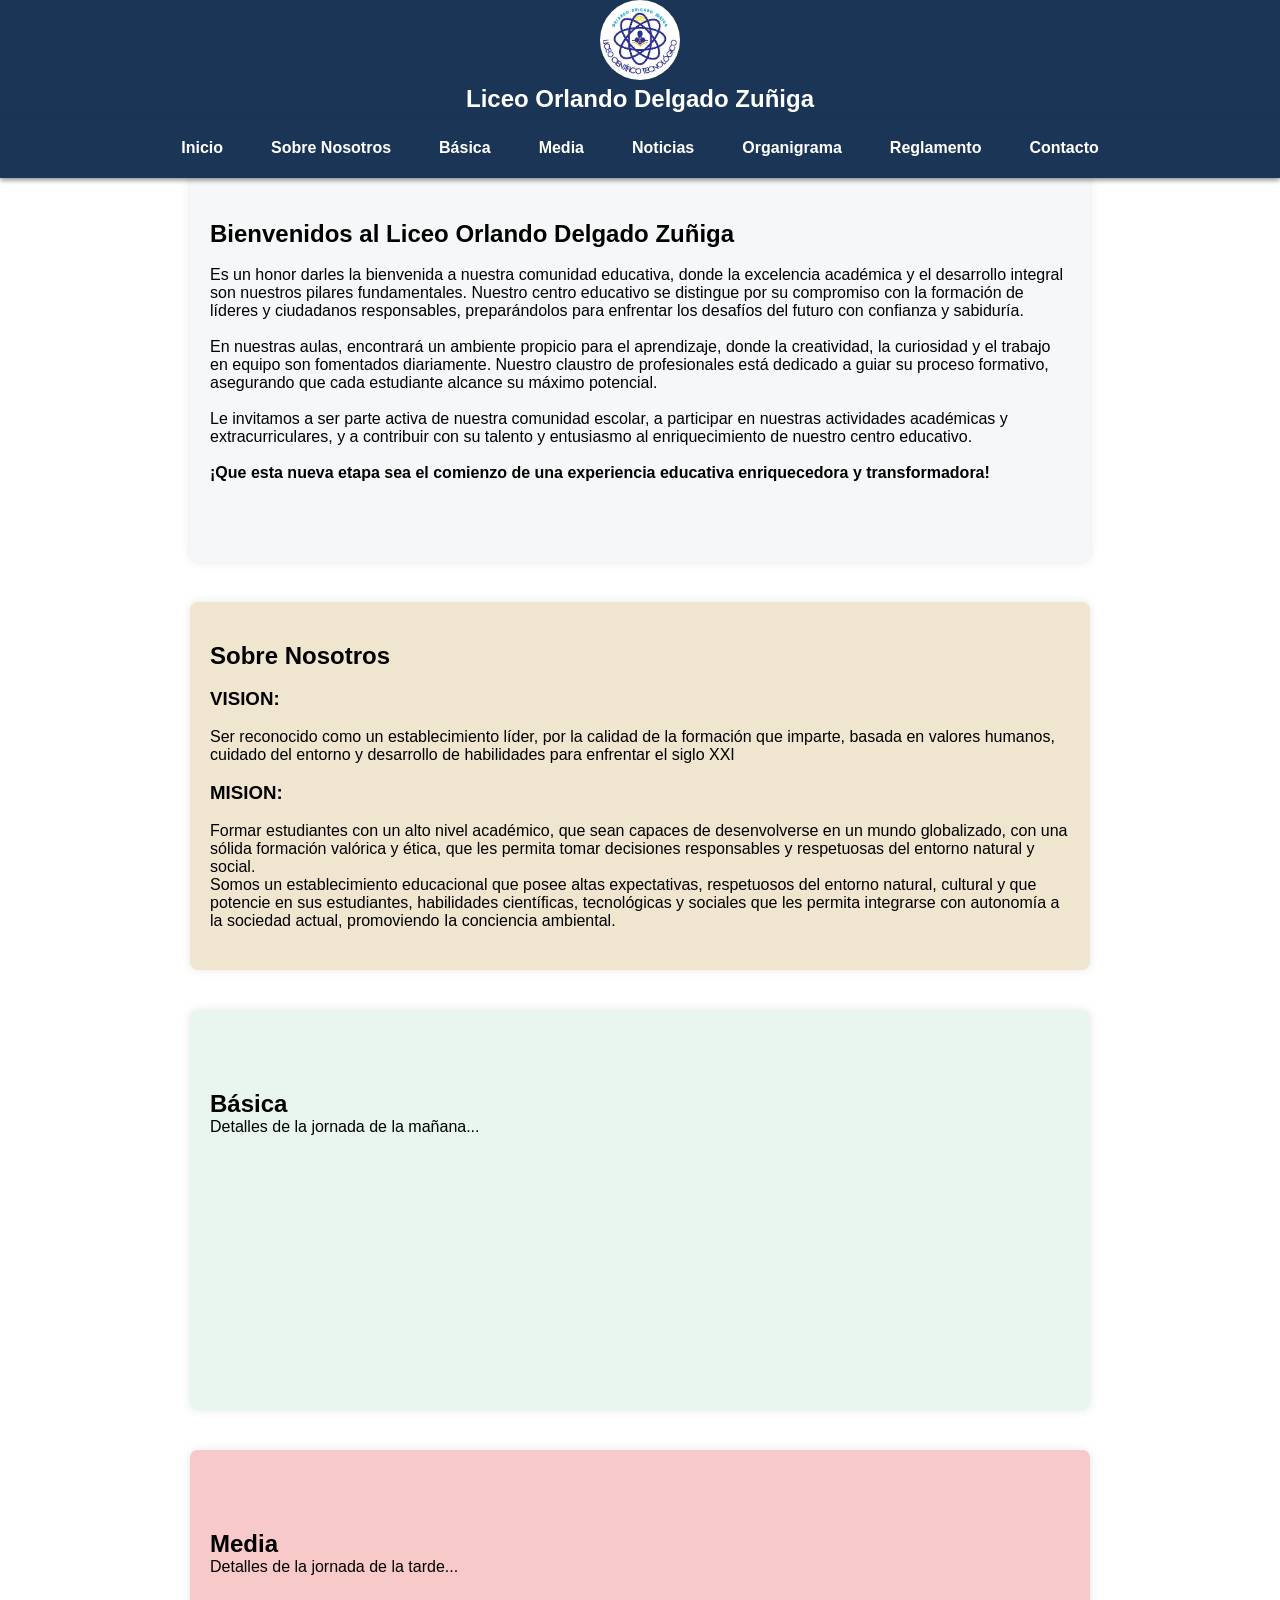
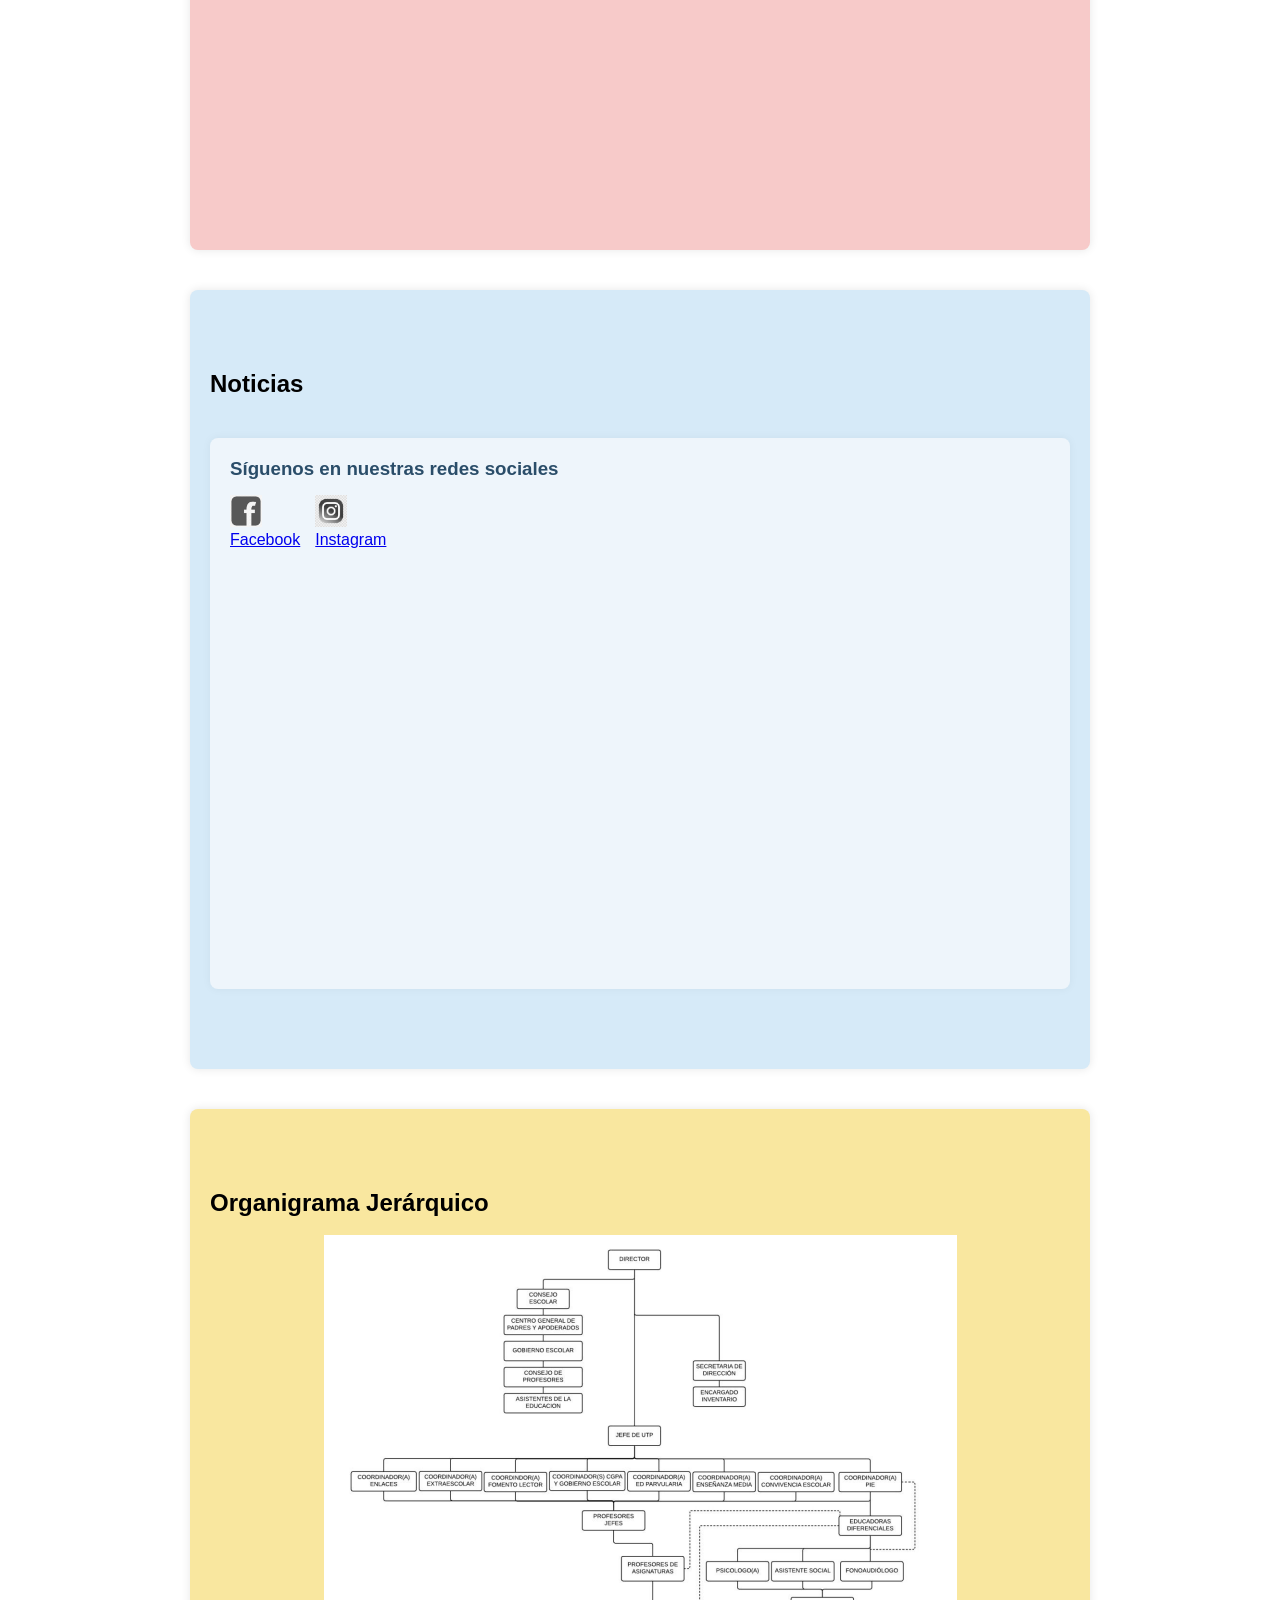
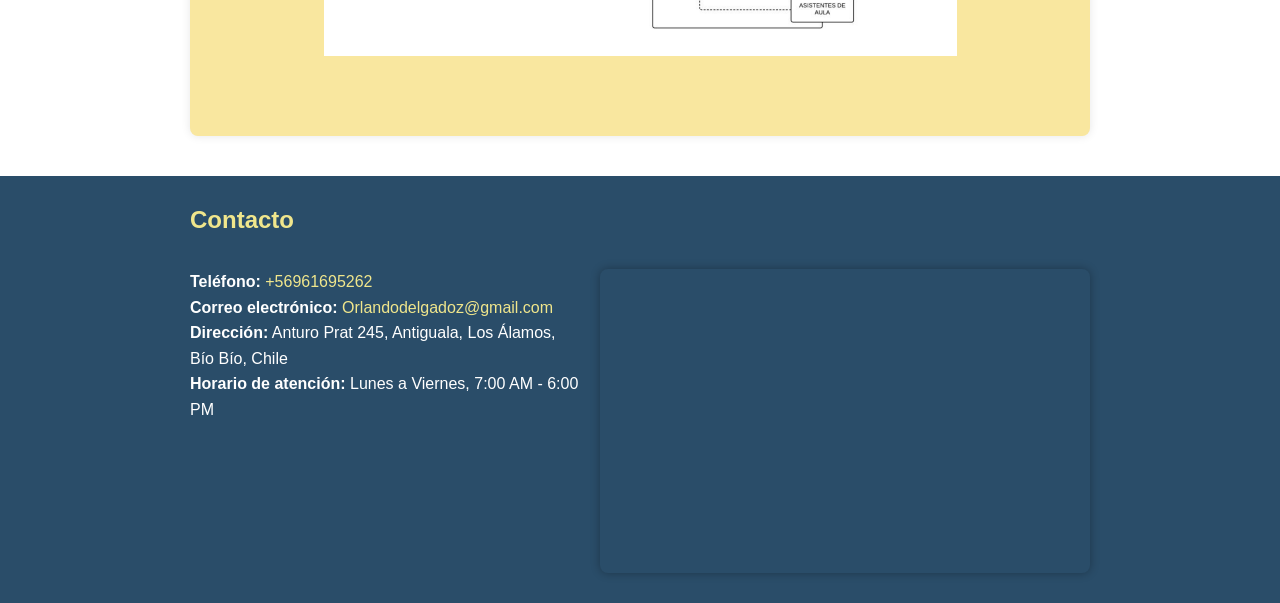
<file: index.html>
<!DOCTYPE html>
<html lang="en">
<head>
    <meta charset="UTF-8">
    <meta name="viewport" content="width=device-width, initial-scale=1.0">
    <title>ORLANDO DELGADO ZUÑIGA</title>
    <link rel="icon" type="image/png" href="/img/logo2.png"  sizes="16x16"  alt="logopesta"/> 
    <link rel="stylesheet" href="/base.css">

    
</head>
<body style="
   
    
    background: 
    rgb(148, 208, 236),
    linear-gradient(rgba(255,255,255,0.1), rgba(255,255,255,0.1)),
    linear-gradient(to right, rgb(148, 208, 236), transparent);">

    <!-- Contenedor del logo y nombre -->
    <header class="header-logo">
      <img src="/img/logo2.png" alt="Logo Colegio" />
      <h1>Liceo Orlando Delgado Zuñiga</h1>
      <nav>
        <div class="container">
          <div class="menu-toggle" aria-label="Abrir menú" aria-expanded="false" role="button" tabindex="0">
            <span></span>
            <span></span>
            <span></span>
          </div>
    
          <ul>
            <li><a href="#inicio">Inicio</a></li>
            <li><a href="#sobre-nosotros">Sobre Nosotros</a></li>       
            <li><a href="#jornada-manana">Básica</a></li>
            <li><a href="#jornada-tarde">Media</a></li>
            <li><a href="#noticias">Noticias</a></li>
            <li><a href="#admisiones">Organigrama</a></li>

            <!-- <li><a href="reglamento.html">Reglamento</a></li> -->
            <li><a href="/reglamento.html" target="_blank" rel="noopener">Reglamento </a></li>

            <li><a href="#contact">Contacto</a></li>
          </ul>
        </div>
      </nav>
    </header>
  
    
    
  
   
    <section id="inicio">
      <h1>Bienvenidos al Liceo Orlando Delgado Zuñiga</h1>
      <br>
      <p>Es un honor darles la bienvenida a nuestra comunidad educativa, donde la excelencia académica y el desarrollo integral son nuestros pilares fundamentales. Nuestro centro educativo se distingue por su compromiso con la formación de líderes y ciudadanos responsables, preparándolos para enfrentar los desafíos del futuro con confianza y sabiduría.</p><br>
      <p>En nuestras aulas, encontrará un ambiente propicio para el aprendizaje, donde la creatividad, la curiosidad y el trabajo en equipo son fomentados diariamente. Nuestro claustro de profesionales está dedicado a guiar su proceso formativo, asegurando que cada estudiante alcance su máximo potencial.</p><br>
      <p>Le invitamos a ser parte activa de nuestra comunidad escolar, a participar en nuestras actividades académicas y extracurriculares, y a contribuir con su talento y entusiasmo al enriquecimiento de nuestro centro educativo.</p><br>
      <p style="font-weight: bold;">¡Que esta nueva etapa sea el comienzo de una experiencia educativa enriquecedora y transformadora!</p>
      
    </section>
  
    <section id="sobre-nosotros">
      
      <h2>Sobre Nosotros</h2>
      <br>
      <h3>VISION:</h3>
      <br>
      <p>Ser reconocido como un establecimiento líder, por la calidad de la formación que
        imparte, basada en valores humanos, cuidado del entorno y desarrollo de habilidades para
        enfrentar el siglo XXI</p>
      <br>
      <h3>MISION:</h3>
      <br>
      <p>Formar estudiantes con un alto nivel académico, que sean capaces de desenvolverse en
        un mundo globalizado, con una sólida formación valórica y ética, que les permita tomar
        decisiones responsables y respetuosas del entorno natural y social.</p>
      <p>Somos un establecimiento educacional que posee altas expectativas, respetuosos del
        entorno natural, cultural y que potencie en sus estudiantes, habilidades científicas, tecnológicas
        y sociales que les permita integrarse con autonomía a la sociedad actual, promoviendo Ia
        conciencia ambiental.</p>
    </section>
  
    <section id="jornada-manana">
      <h2>Básica</h2>
      <p>Detalles de la jornada de la mañana...</p>
    </section>
  
    <section id="jornada-tarde">
      <h2>Media</h2>
      <p>Detalles de la jornada de la tarde...</p>
    </section>
  
    <section id="noticias">
      <h2>Noticias</h2>
    
      <!-- Noticias aquí -->
    
      <div class="redes-sociales">
        <h3>Síguenos en nuestras redes sociales</h3>
        <div class="iconos-redes">
          <a href=https://web.facebook.com/p/Liceo-Orlando-Delgado-Z%C3%BA%C3%B1iga-100045701751229/?_rdc=1&_rdr" target="_blank" rel="noopener" aria-label="Facebook">
            <img src="/img/logof.png" alt="Facebook" />
            <p>Facebook</p>
          </a>
          <a href="https://www.instagram.com/colegio_orlando_delgado?igsh=MWtrODhlaW0yNXdweg==" target="_blank" rel="noopener" aria-label="Instagram">
            <img src="/img/logoi2.png" alt="Instagram" />
            <p>Instagram</p>
          </a>
        </div>
    
        <div id="fb-root"></div>
        <div class="fb-page"
          data-href="https://web.facebook.com/p/Liceo-Orlando-Delgado-Z%C3%BA%C3%B1iga-100045701751229/?_rdc=1&_rdr"
          data-tabs="timeline"
          data-width="500"
          data-height="600"
          data-small-header="false"
          data-adapt-container-width="true"
          data-hide-cover="false"
          data-show-facepile="true">
        </div>
      </div>
    </section>
    
    <script async defer crossorigin="anonymous" src="https://connect.facebook.net/es_ES/sdk.js#xfbml=1&version=v16.0"></script>
  
    <section id="admisiones">
      <h1>Organigrama Jerárquico </h1><br>
      <img src="/img/organigrama.PNG" class="organigrama" style="
      display: block; 
      margin: 0 auto; 
      max-width: 100%; 
      height: auto;">
    </section>
  
    <footer>
      <div class="footer-container" id="contact">
        <h2>Contacto</h2>
    
        <div class="contact-info">
          <p><strong>Teléfono:</strong> <a href="tel:+56961695262">+56961695262</a></p>
          <p><strong>Correo electrónico:</strong> <a href="mailto:Orlandodelgadoz@gmail.com">Orlandodelgadoz@gmail.com</a></p>
          <p><strong>Dirección:</strong> Anturo Prat 245, Antiguala, Los Álamos, Bío Bío, Chile</p>
          <p><strong>Horario de atención:</strong> Lunes a Viernes, 7:00 AM - 6:00 PM</p>
        </div>
    
        <div class="map-container">
          <iframe 
            src="https://www.google.com/maps/embed?pb=!1m18!1m12!1m3!1d769.4758291744396!2d-73.39462727930747!3d-37.674051374408855!2m3!1f0!2f0!3f0!3m2!1i1024!2i768!4f13.1!3m3!1m2!1s0x966a091894c7ad89%3A0x8e0bbd606388eb65!2sliceo%20orlando%20delgado%20zu%C3%B1iga!5e0!3m2!1ses-419!2scl!4v1745965710701!5m2!1ses-419!2scl" 
            width="400" 
            height="300" 
            style="border:0;" 
            allowfullscreen="" 
            loading="lazy" 
            referrerpolicy="no-referrer-when-downgrade"
            title="Mapa de ubicación del colegio">
          </iframe>
        </div>
      </div>
    </footer>
    
  <script src="/menu.js" defer></script>
</html>
</file>
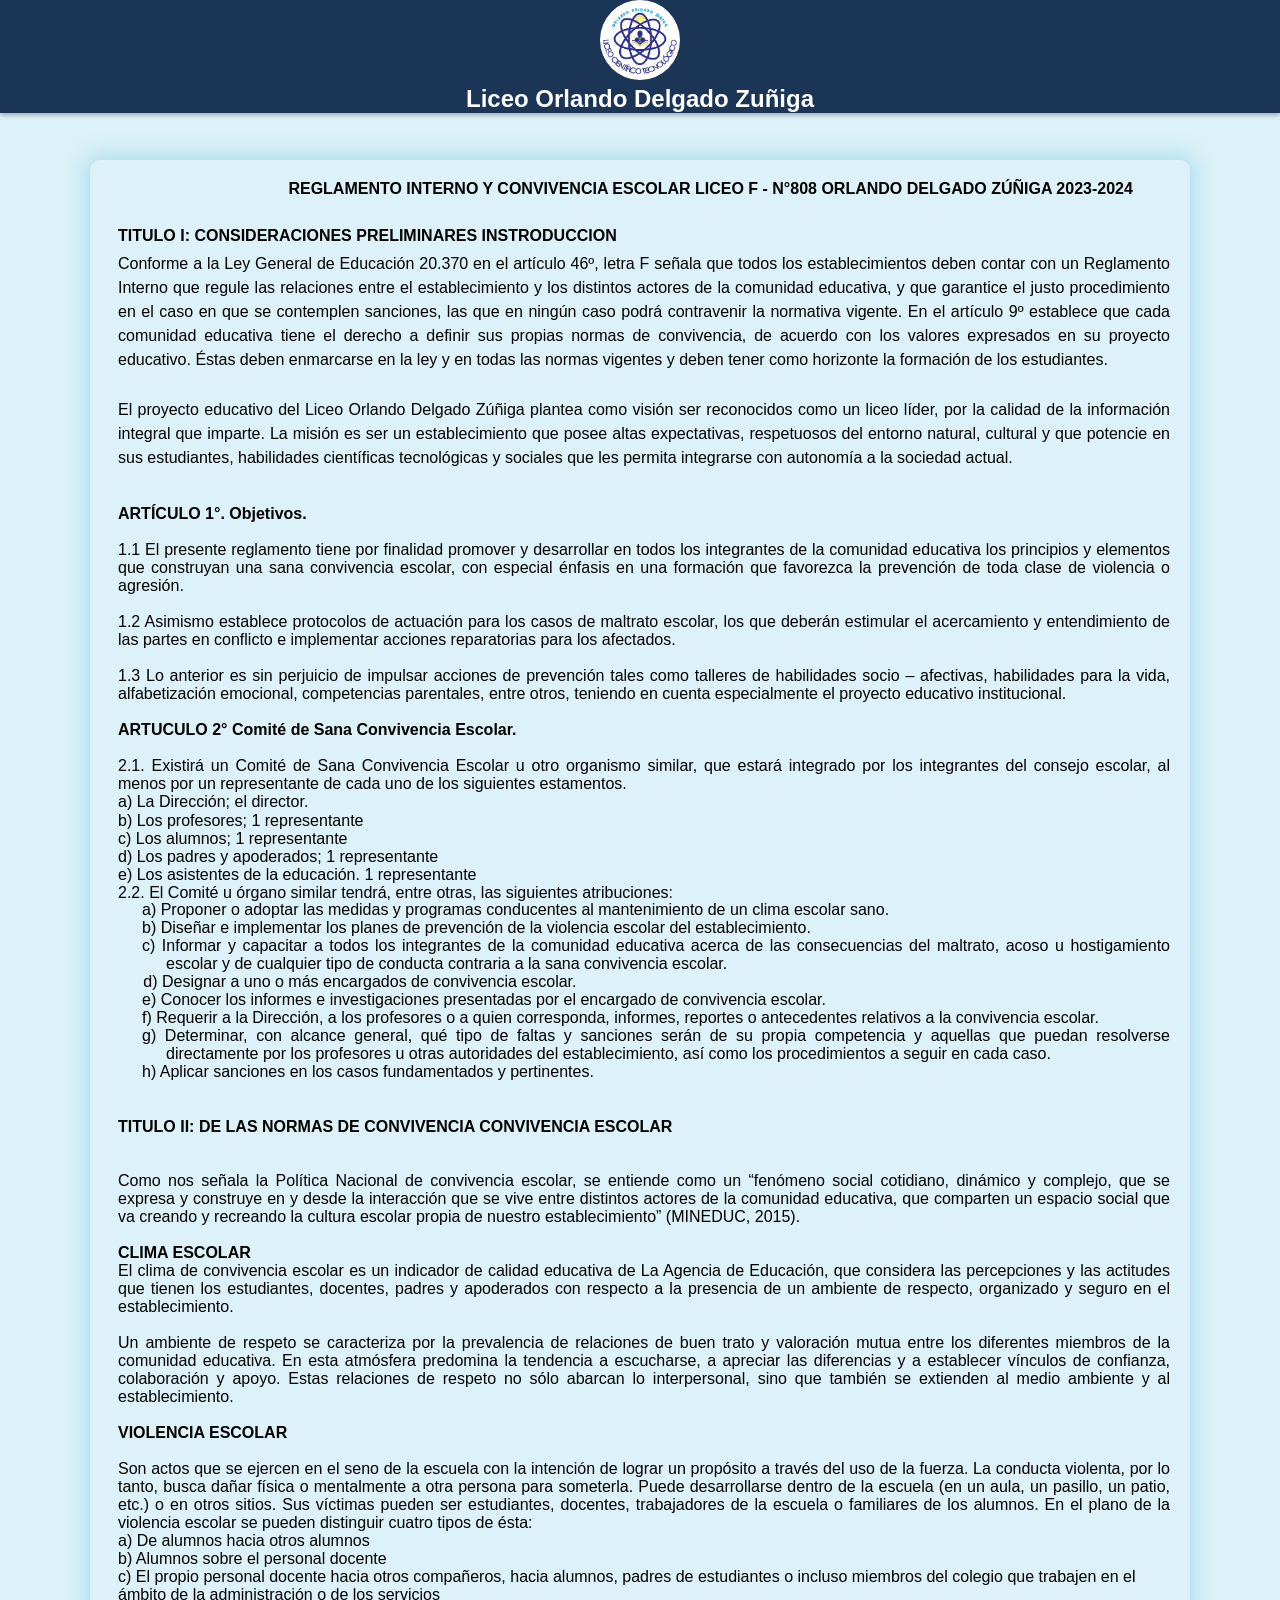
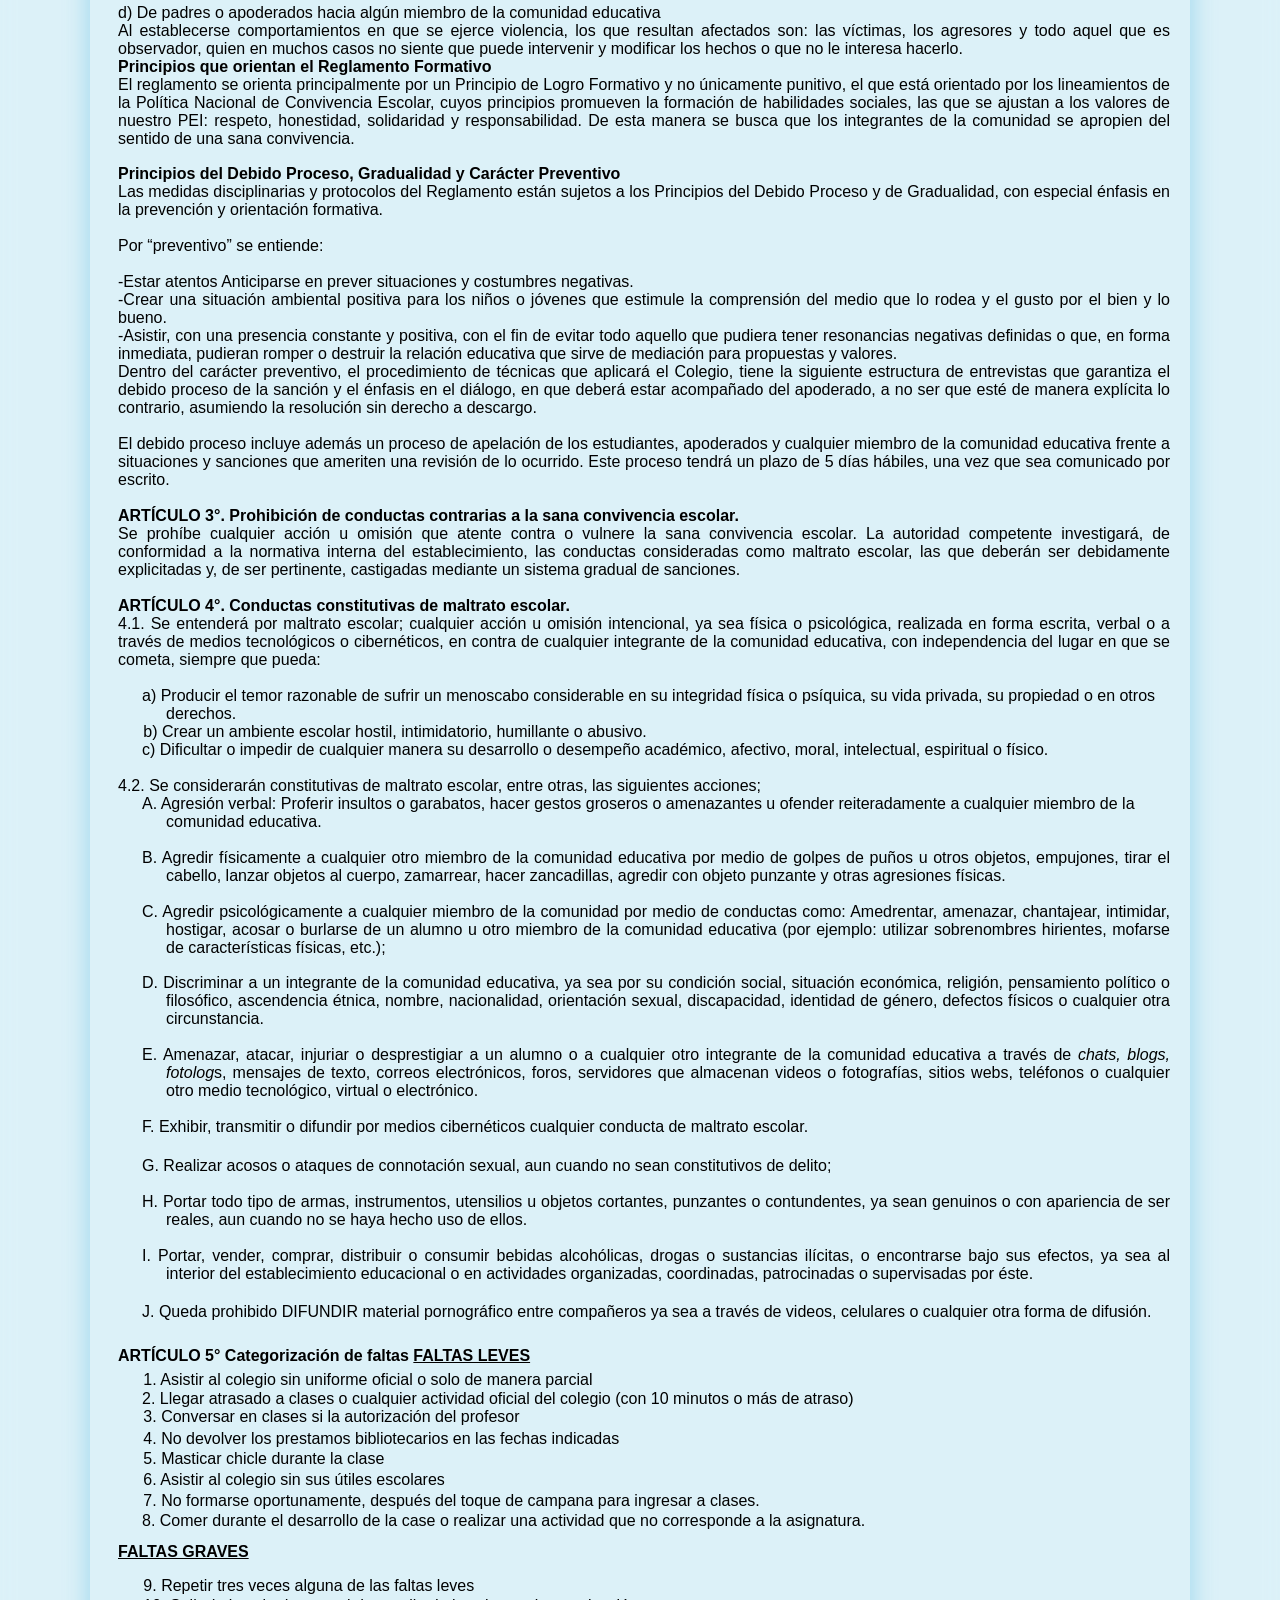
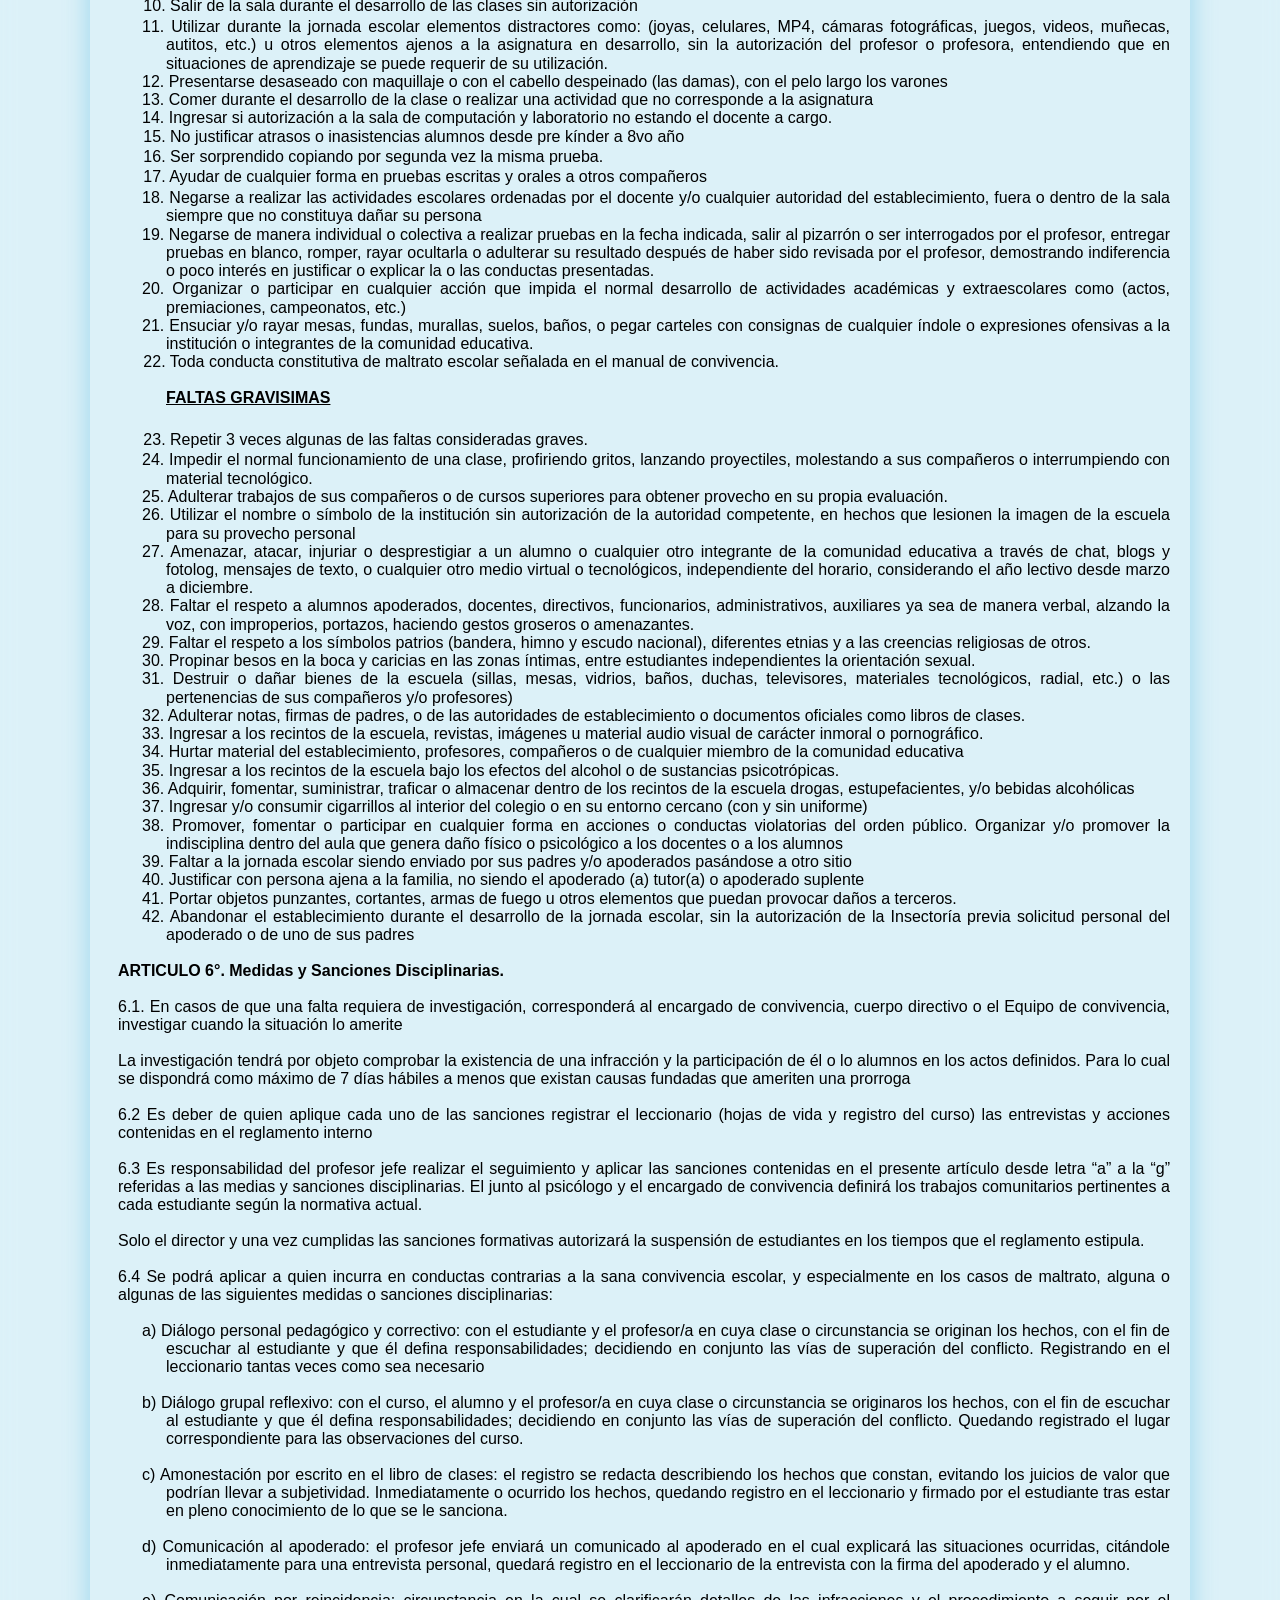
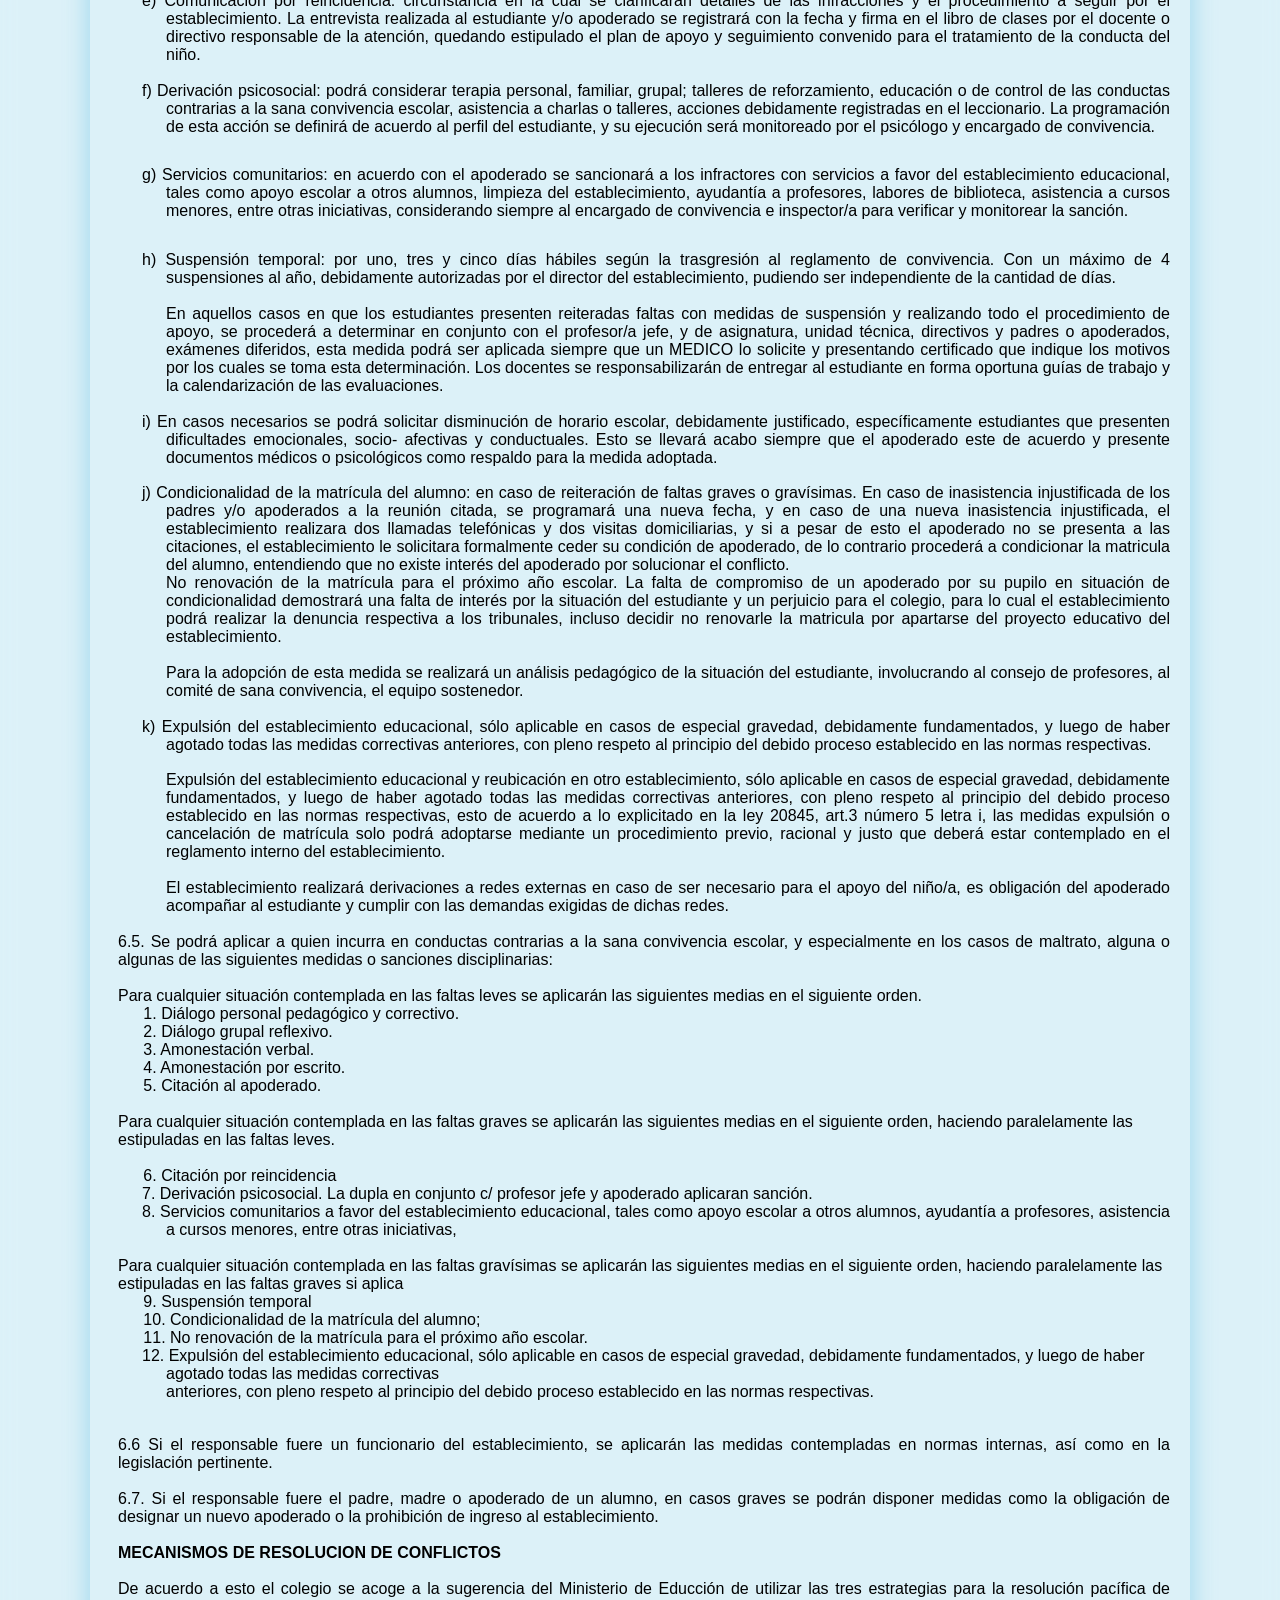
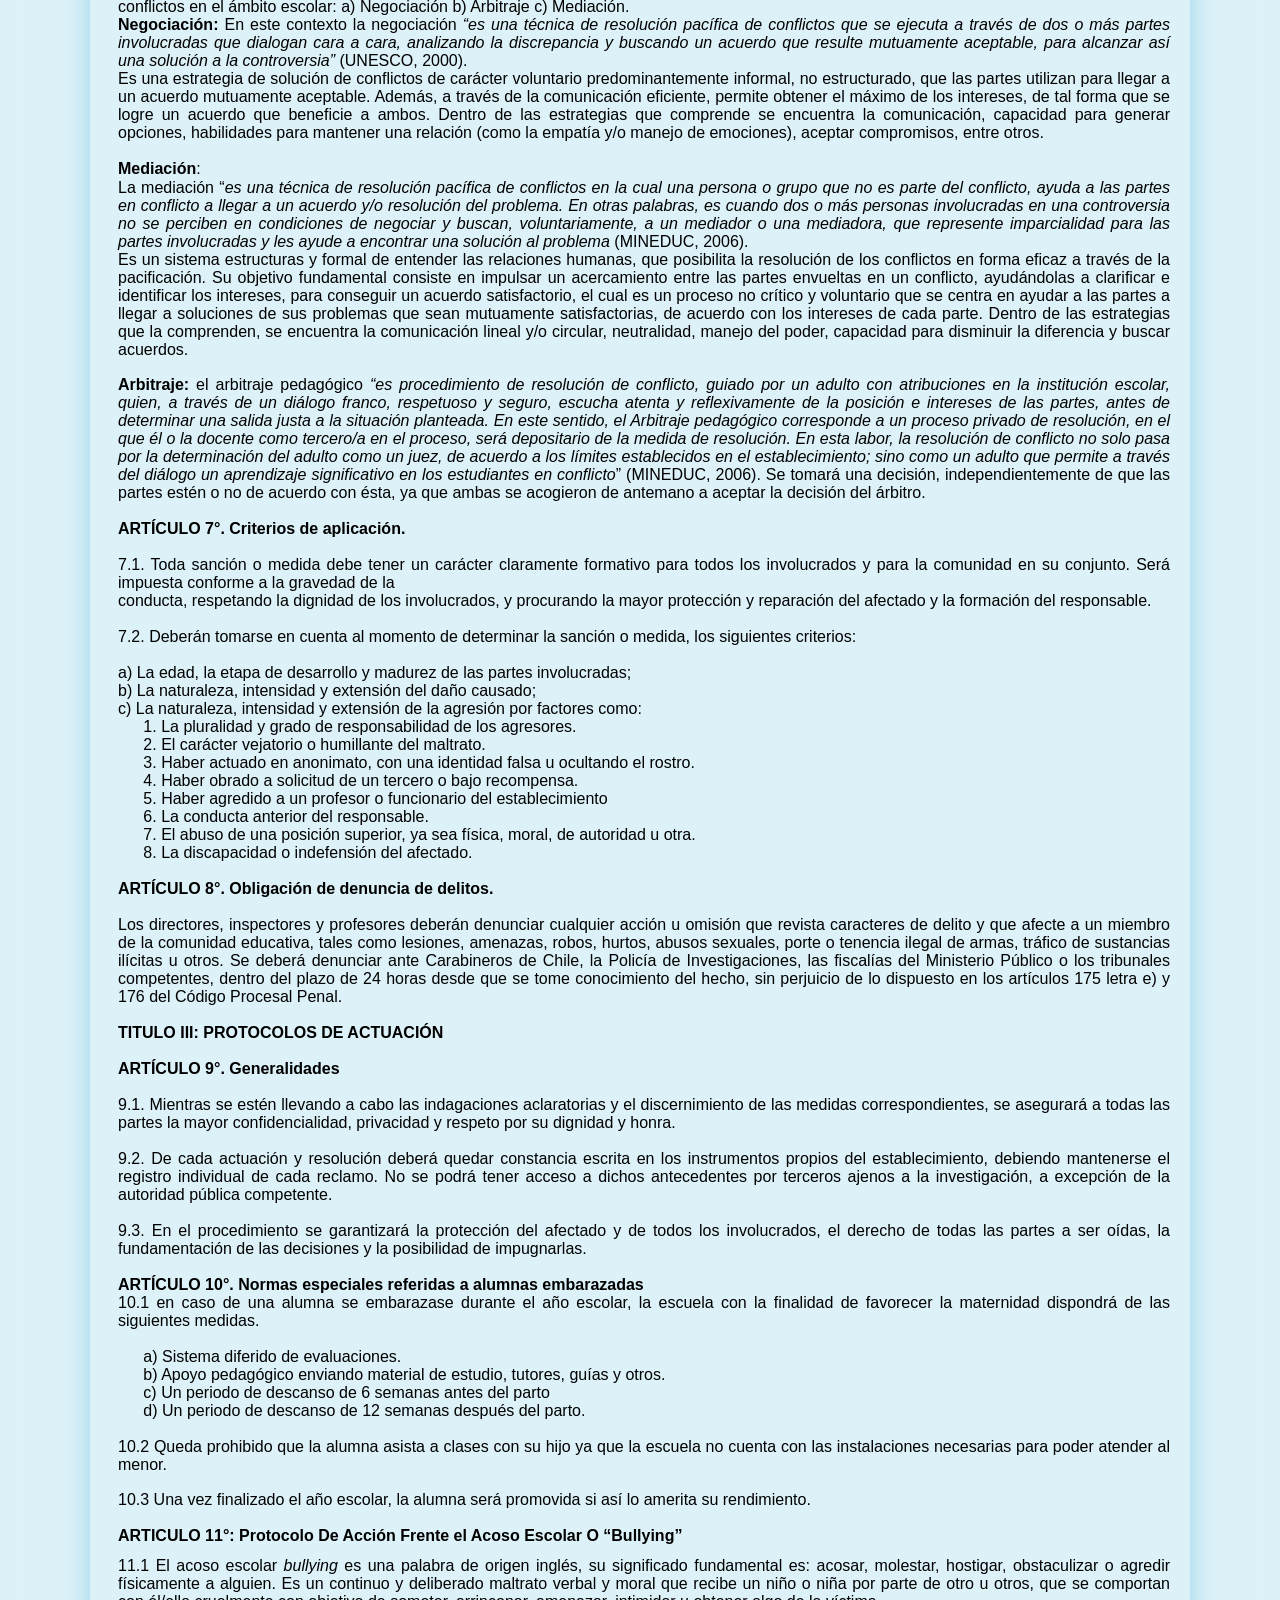
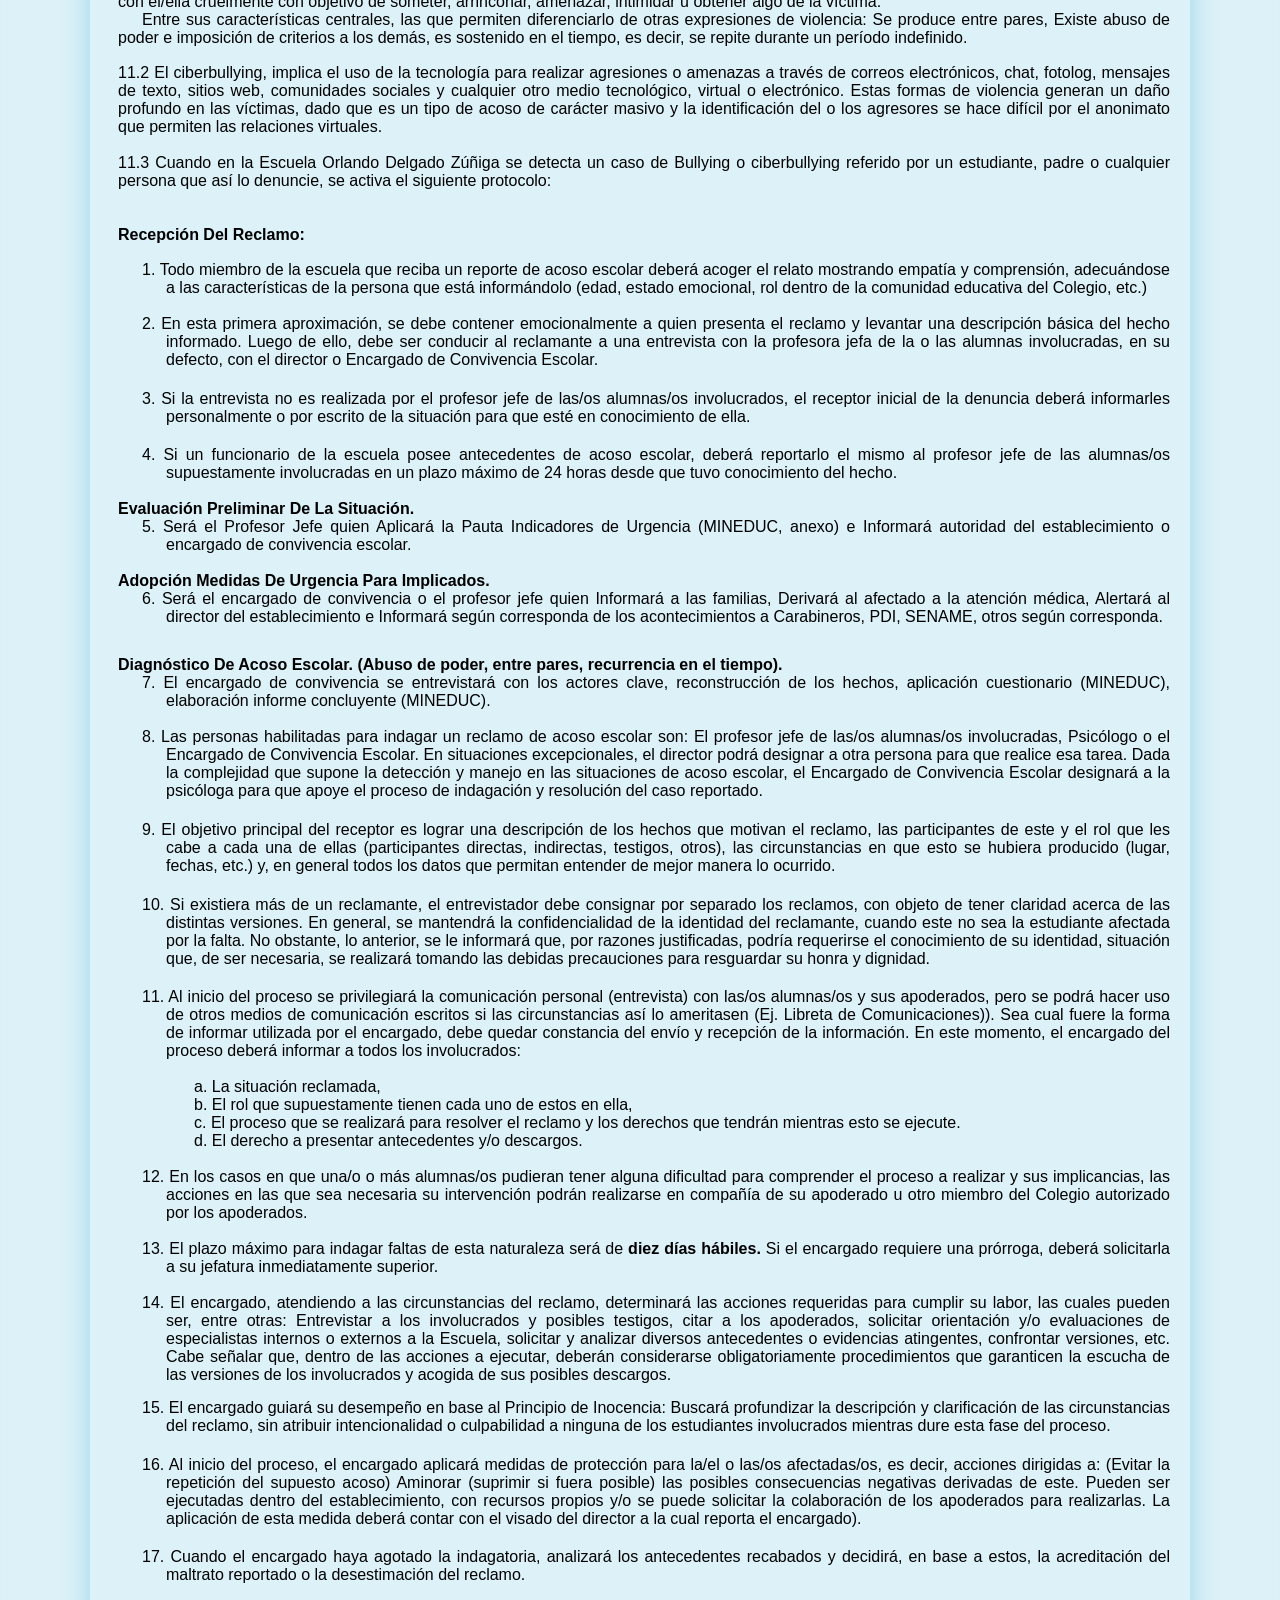
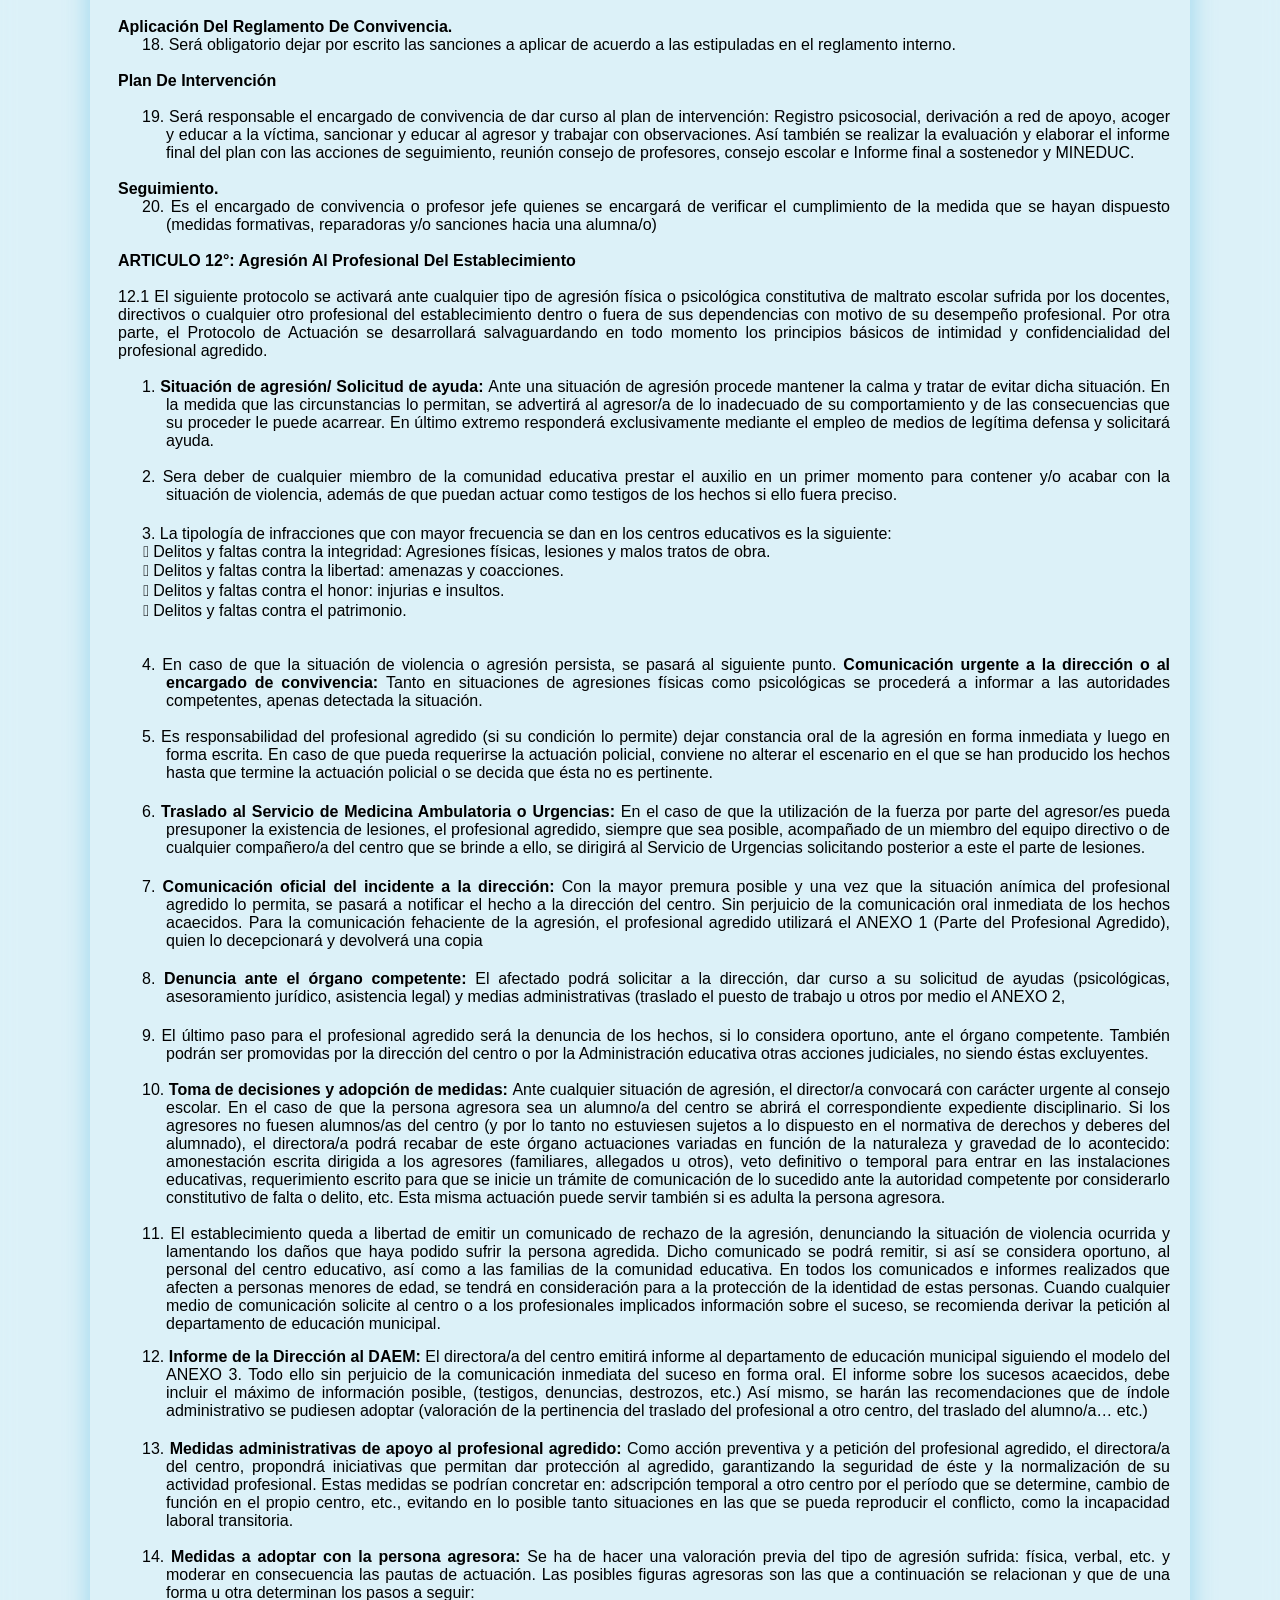
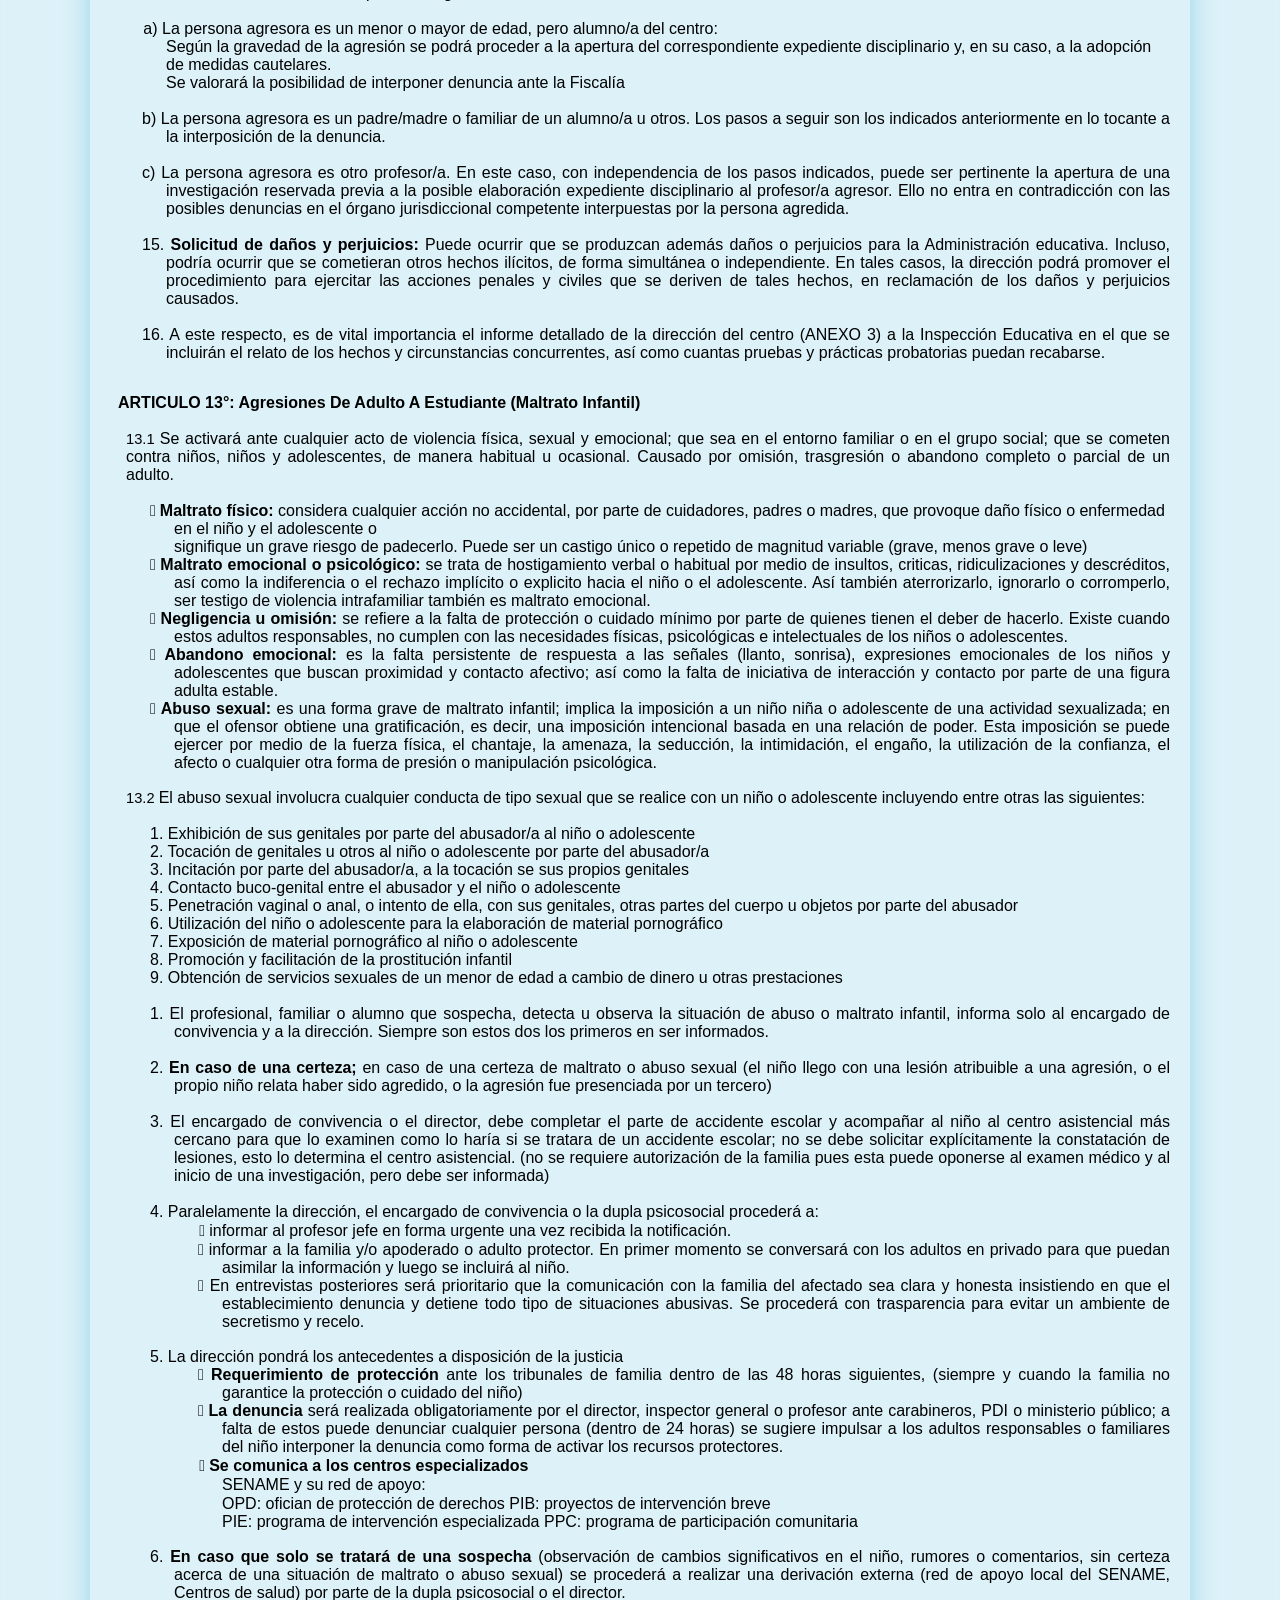
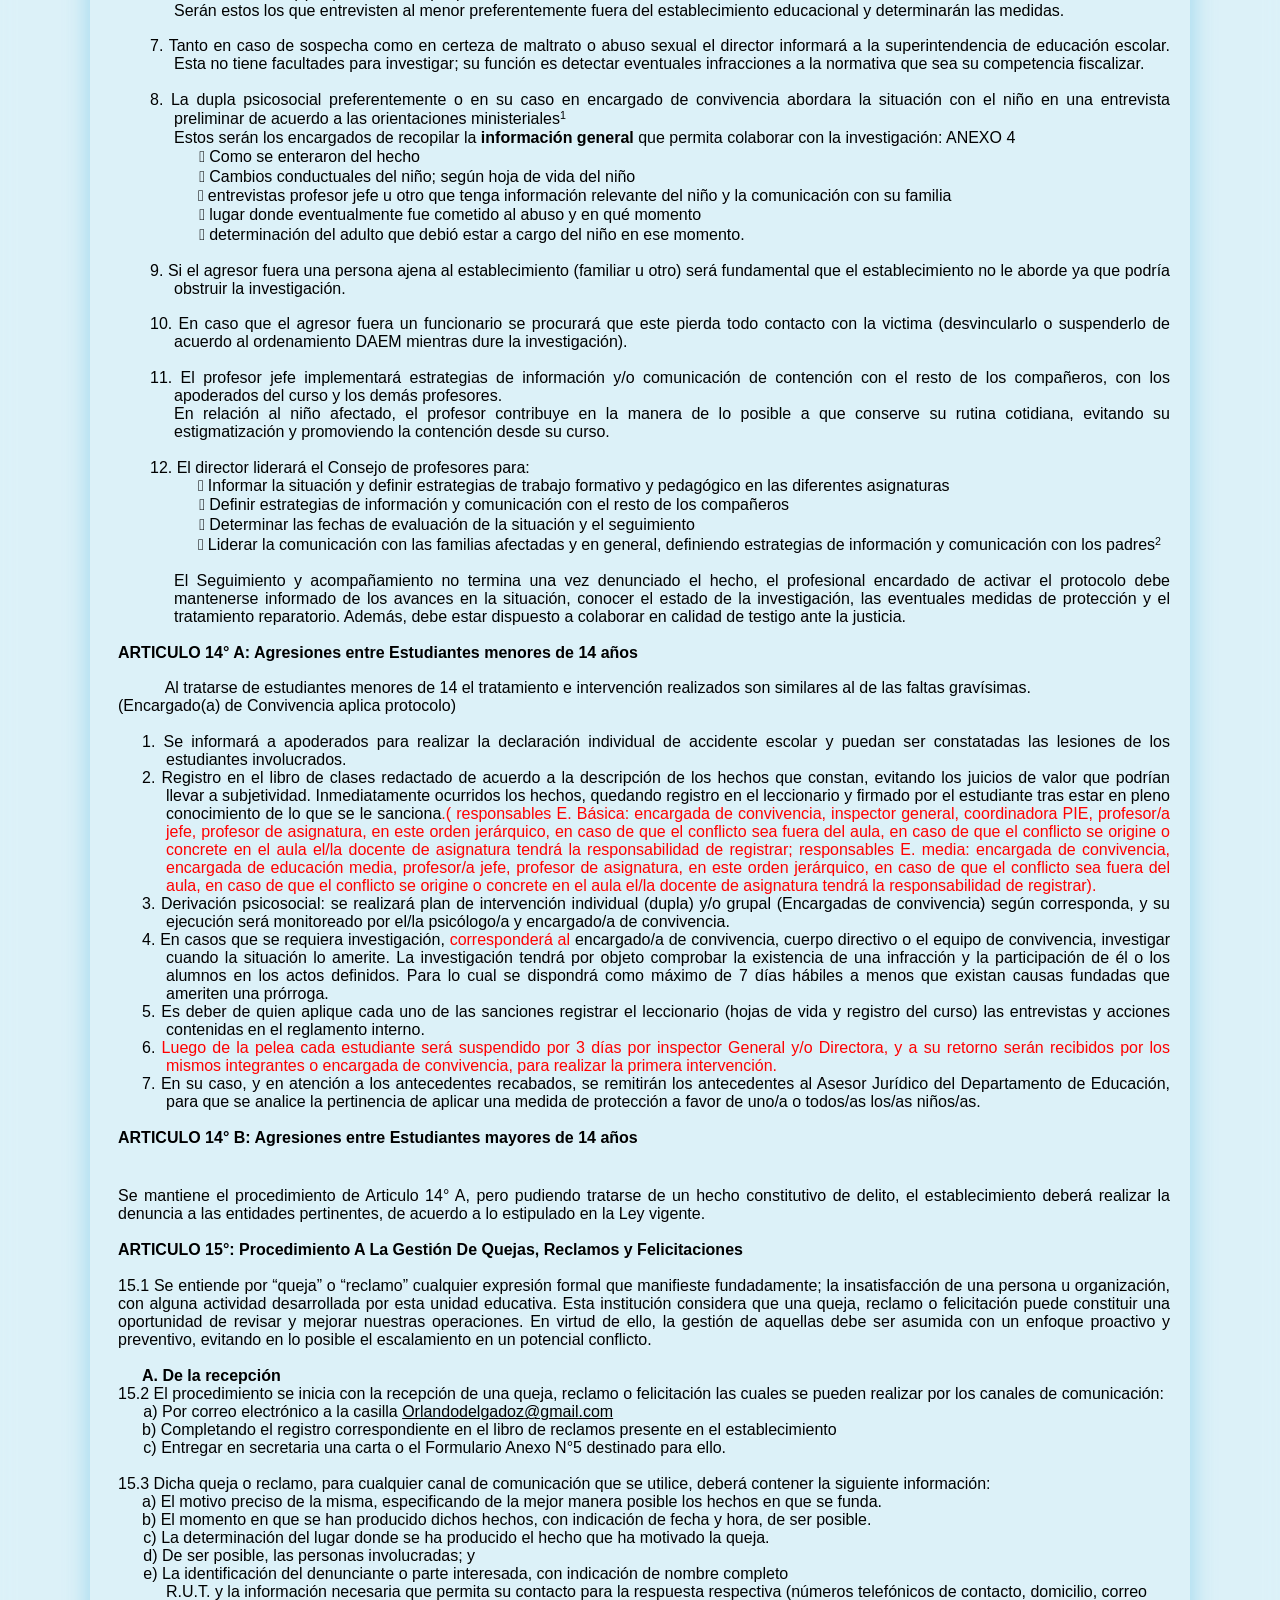
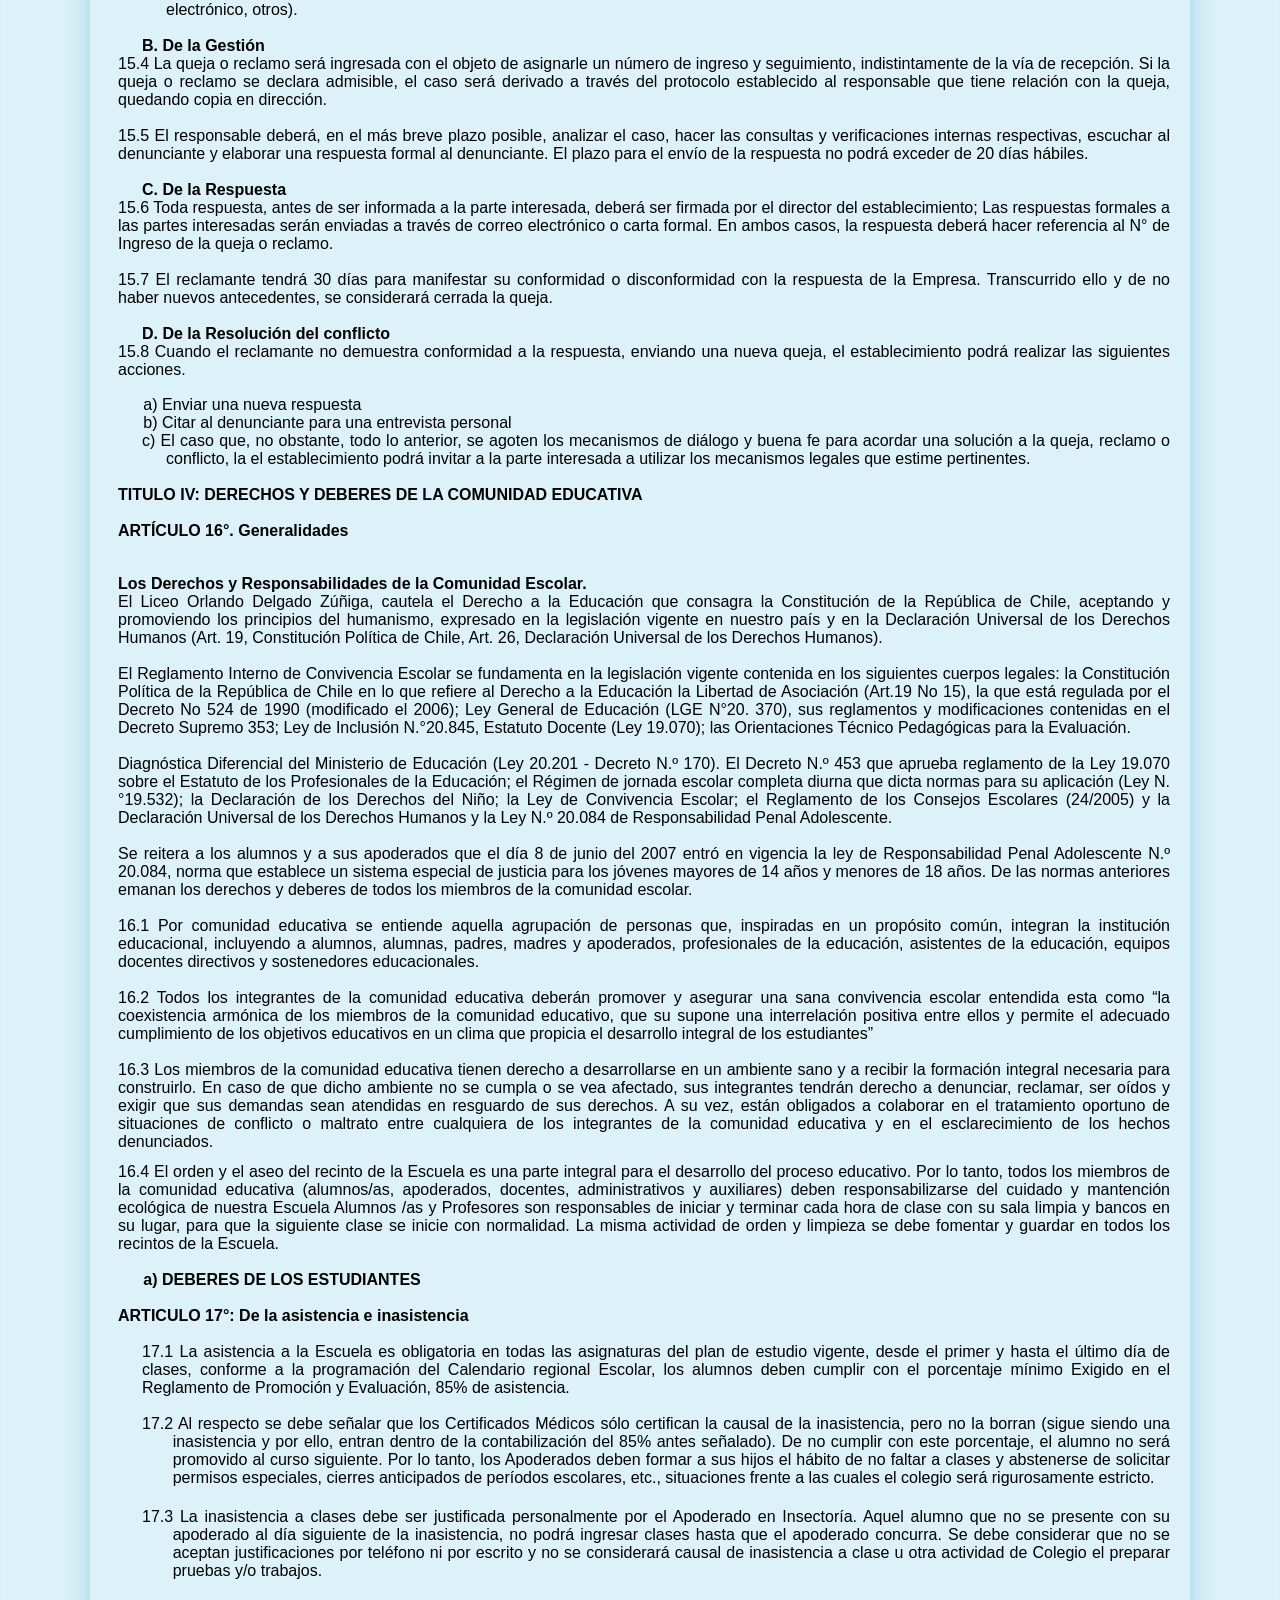
<file: reglamento.html>
<!DOCTYPE  html>
<html lang="es">

    <head>
        <meta http-equiv="Content-Type" content="text/html; charset=utf-8"/>
        <title>Regramento de Convivencia</title>
        <link rel="stylesheet" href="/estilos.css">
        <link rel="stylesheet" href="/base.css">
        
     <link rel="icon" href="/img/logo2.png" type="image/png">
    </head>
    <header class="header-logo">
            <img src="/img/logo2.png" alt="Logo Colegio" />
            <h1>Liceo Orlando Delgado Zuñiga</h1>
    </header>
    <body  style="
    backdrop-filter: blur(8px);
    background: rgba(141, 209, 233, 0.3)">
        <div class="container-doc" style="
    width: 90%;
    max-width: 1100px;
    height: auto;
    margin: 20px auto;
    padding: 20px;
    box-shadow: 0 0 20px 5px rgba(141, 209, 233, 0.6);
    border-radius: 10px;">
            
            <h1 style="padding-bottom: 3pt;padding-left: 92pt;text-indent: 14pt;text-align: center;">REGLAMENTO INTERNO Y CONVIVENCIA ESCOLAR LICEO F - N°808 ORLANDO DELGADO ZÚÑIGA 2023-2024</h1>
            <p style="padding-left: 5pt;text-indent: 0pt;line-height: 1pt;text-align: left;">
            <p style="text-indent: 0pt;text-align: left;"><br/></p>
            <h1 style="padding-left: 6pt;text-indent: 0pt;line-height: 200%;text-align: left;">TITULO I: CONSIDERACIONES PRELIMINARES INSTRODUCCION</h1>
            <p style="padding-left: 6pt;text-indent: 0pt;line-height: 150%;text-align: justify;">Conforme a la Ley General de Educación 20.370 en el artículo 46º, letra F señala que todos los establecimientos deben contar con un Reglamento Interno que regule las relaciones entre el establecimiento y los distintos actores de la comunidad educativa, y que garantice el justo procedimiento en el caso en que se contemplen sanciones, las que en ningún caso podrá contravenir la normativa vigente. En el artículo 9º establece que cada comunidad educativa tiene el derecho a definir sus propias normas de convivencia, de acuerdo con los valores expresados en su proyecto educativo. Éstas deben enmarcarse en la ley y en todas las normas vigentes y deben tener como horizonte la formación de los estudiantes.</p>
            <p style="padding-top: 6pt;text-indent: 0pt;text-align: left;"><br/></p>
            <p style="padding-left: 6pt;text-indent: 0pt;line-height: 150%;text-align: justify;">El proyecto educativo del Liceo Orlando Delgado Zúñiga plantea como visión ser reconocidos como un liceo líder, por la calidad de la información integral que imparte. La misión es ser un establecimiento que posee altas expectativas, respetuosos del entorno natural, cultural y que potencie en sus estudiantes, habilidades científicas tecnológicas y sociales que les permita integrarse con autonomía a la sociedad actual.</p>
            <p style="padding-top: 13pt;text-indent: 0pt;text-align: left;"><br/></p>
            <h1 style="padding-left: 6pt;text-indent: 0pt;text-align: justify;">ARTÍCULO 1°. Objetivos.</h1>
            <p style="text-indent: 0pt;text-align: left;"><br/></p>
            <ol id="l1">
                <ol id="l2">
                    <li data-list-text="1.1">
                        <p style="padding-left: 6pt;text-indent: 0pt;text-align: justify;">El presente reglamento tiene por finalidad promover y desarrollar en todos los integrantes de la comunidad educativa los principios y elementos que construyan una sana convivencia escolar, con especial énfasis en una formación que favorezca la prevención de toda clase de violencia o agresión.</p>
                        <p style="text-indent: 0pt;text-align: left;"><br/>
                        </p>
                    </li>
                    <li data-list-text="1.2">
                        <p style="padding-left: 6pt;text-indent: 0pt;text-align: justify;">Asimismo establece protocolos de actuación para los casos de maltrato escolar, los que deberán estimular el acercamiento y entendimiento de las partes en conflicto e implementar acciones reparatorias para los afectados.</p>
                        <p style="text-indent: 0pt;text-align: left;"><br/>
                        </p>
                    </li>
                    <li data-list-text="1.3"><p style="padding-left: 6pt;text-indent: 0pt;text-align: justify">Lo anterior es sin perjuicio de impulsar acciones de prevención tales como talleres de habilidades socio – afectivas, habilidades para la vida, alfabetización emocional, competencias parentales, entre otros, teniendo en cuenta especialmente el proyecto educativo institucional.</p>
                    </li>
                </ol>
            </ol>
                        <p style="text-indent: 0pt;text-align: left;"><br/></p>
                        <h1 style="padding-left: 6pt;text-indent: 0pt;text-align: justify;">ARTUCULO 2° Comité de Sana Convivencia Escolar.</h1>
                        <p style="text-indent: 0pt;text-align: left;"><br/></p>
                        <ol id="l3">
                            <ol id="l4">
                                <li data-list-text="2.1.">
                                    <p style="padding-left: 6pt;text-indent: 0pt;text-align: justify;">
                                        Existirá un Comité de Sana Convivencia Escolar u otro organismo similar, que estará integrado por los integrantes del consejo escolar, al menos por un representante de cada uno de los siguientes estamentos.</p>
                                        <ol id="l5">
                                        <li data-list-text="a)">
                                            <p style="padding-left: 20pt;text-indent: -14pt;line-height: 14pt;text-align: justify;">La Dirección; el director.</p>
                                        </li>
                                        <li data-list-text="b)">
                                            <p style="padding-left: 20pt;text-indent: -14pt;text-align: left;">Los profesores; 1 representante</p>
                                        </li>
                                        <li data-list-text="c)">
                                            <p style="padding-left: 19pt;text-indent: -13pt;text-align: left;">Los alumnos; 1 representante</p>
                                        </li>
                                        <li data-list-text="d)">
                                            <p style="padding-left: 20pt;text-indent: -14pt;text-align: left;">Los padres y apoderados; 1 representante</p>
                                        </li>
                                        <li data-list-text="e)">
                                            <p style="padding-left: 20pt;text-indent: -14pt;text-align: left;">Los asistentes de la educación. 1 representante</p>
                                        </li>
                                    </ol>
                                <li data-list-text="2.2.">
                                    <p style="padding-left: 29pt;text-indent: -23pt;line-height: 13pt;text-align: justify;">El Comité u órgano similar tendrá, entre otras, las siguientes atribuciones:</p>
                                    <ol id="l6">
                                        <li data-list-text="a)">
                                            <p style="padding-left: 42pt;text-indent: -18pt;text-align: justify;">Proponer o adoptar las medidas y programas conducentes al mantenimiento de un clima escolar sano.</p>
                                        </li>
                                        <li data-list-text="b)">
                                            <p style="padding-left: 42pt;text-indent: -18pt;text-align: justify;">Diseñar  e  implementar  los  planes  de  prevención  de  la  violencia  escolar  del establecimiento.</p>
                                        </li>
                                        <li data-list-text="c)">
                                            <p style="padding-left: 42pt;text-indent: -18pt;text-align: justify;">Informar y capacitar a todos los integrantes de la comunidad educativa acerca de las consecuencias del maltrato, acoso u hostigamiento escolar y de cualquier tipo de conducta contraria a la sana convivencia escolar.</p>
                                        </li>
                                        <li data-list-text="d)">
                                            <p style="padding-left: 42pt;text-indent: -17pt;text-align: justify;">Designar a uno o más encargados de convivencia escolar.</p>
                                        </li>
                                        <li data-list-text="e)">
                                            <p style="padding-left: 42pt;text-indent: -18pt;text-align: justify;">Conocer los informes e investigaciones presentadas por el encargado de convivencia escolar.</p>
                                        </li>
                                        <li data-list-text="f)">
                                            <p style="padding-left: 42pt;text-indent: -18pt;text-align: justify;">Requerir a la Dirección, a los profesores o a quien corresponda, informes, reportes o antecedentes relativos a la convivencia escolar.</p>
                                        </li>
                                        <li data-list-text="g)">
                                            <p style="padding-left: 42pt;text-indent: -18pt;text-align: justify;">Determinar, con alcance general, qué tipo de faltas y sanciones serán de su propia competencia y aquellas que puedan resolverse directamente por los profesores u otras autoridades del establecimiento, así como los procedimientos a seguir en cada caso.</p>
                                        </li>
                                        <li data-list-text="h)">
                                            <p style="padding-left: 45pt;text-indent: -21pt;text-align: justify;">Aplicar sanciones en los casos fundamentados y pertinentes.</p>
                                        </li>
                                    </ol>
                                </li>
                            </ol>
                        </ol>
                        <h1 style="padding-top: 13pt;padding-left: 6pt;text-indent: 0pt;line-height: 42pt;text-align: left;">TITULO II: DE LAS NORMAS DE CONVIVENCIA CONVIVENCIA ESCOLAR</h1>
                        <p style="padding-top: 13pt;padding-left: 6pt;text-indent: 0pt;text-align: justify;">Como nos señala la Política Nacional de convivencia escolar, se entiende como un “fenómeno social cotidiano, dinámico y complejo, que se expresa y construye en y desde la interacción que se vive entre distintos actores de la comunidad educativa, que comparten un espacio social que va creando y recreando la cultura escolar propia de nuestro establecimiento” (MINEDUC, 2015).</p>
                        <p style="text-indent: 0pt;text-align: left;">
                            <br/>
                        </p>
                        <h1 style="padding-left: 6pt;text-indent: 0pt;text-align: left;">CLIMA ESCOLAR</h1>
                        <p style="padding-left: 6pt;text-indent: 0pt;text-align: justify;">El clima de convivencia escolar es un indicador de calidad educativa de La Agencia de Educación, que considera las percepciones y las actitudes que tienen los estudiantes, docentes, padres y apoderados con respecto a la presencia de un ambiente de respecto, organizado y seguro en el establecimiento.</p>
                        <p style="text-indent: 0pt;text-align: left;">
                            <br/>
                        </p>
                        <p style="padding-left: 6pt;text-indent: 0pt;text-align: justify;">Un ambiente de respeto se caracteriza por la prevalencia de relaciones de buen trato y valoración mutua entre los diferentes miembros de la comunidad educativa. En esta atmósfera predomina la tendencia a escucharse, a apreciar las diferencias y a establecer vínculos de confianza, colaboración y apoyo. Estas relaciones de respeto no sólo abarcan lo interpersonal, sino que también se extienden al medio ambiente y al establecimiento.</p>
                        <p style="text-indent: 0pt;text-align: left;">
                            <br/></p>
                            <h1 style="padding-left: 6pt;text-indent: 0pt;text-align: left;">VIOLENCIA ESCOLAR</h1>
                            <p style="text-indent: 0pt;text-align: left;">
                                <br/>
                            </p>
                            <p style="padding-left: 6pt;text-indent: 0pt;text-align: justify;">Son actos que se ejercen en el seno de la escuela con la intención de lograr un propósito a través del uso de la fuerza. La conducta violenta, por lo tanto, busca dañar física o mentalmente a otra persona para someterla. Puede desarrollarse dentro de la escuela (en un aula, un pasillo, un patio, etc.) o en otros sitios. Sus víctimas pueden ser estudiantes, docentes, trabajadores de la escuela o familiares de los alumnos. En el plano de la violencia escolar se pueden distinguir cuatro tipos de ésta:</p>
                            <ol id="l7">
                                <li data-list-text="a)">
                                <p style="padding-left: 20pt;text-indent: -14pt;text-align: left;">De alumnos hacia otros alumnos</p>
                                </li>
                                <li data-list-text="b)">
                                    <p style="padding-left: 20pt;text-indent: -14pt;text-align: left;">Alumnos sobre el personal docente</p>
                                </li>
                                <li data-list-text="c)">
                                    <p style="padding-left: 6pt;text-indent: 0pt;text-align: left;">El propio personal docente hacia otros compañeros, hacia alumnos, padres de estudiantes o incluso miembros del colegio que trabajen en el ámbito de la administración o de los servicios</p>
                                </li>
                                <li data-list-text="d)">
                                    <p style="padding-left: 20pt;text-indent: -14pt;text-align: left;">De padres o apoderados hacia algún miembro de la comunidad educativa</p>
                                </li>
                                </ol>
                                <p style="padding-left: 6pt;text-indent: 0pt;text-align: justify;">Al establecerse comportamientos en que se ejerce violencia, los que resultan afectados son: las víctimas, los agresores y todo aquel que es observador, quien en muchos casos no siente que puede intervenir y modificar los hechos o que no le interesa hacerlo.</p>
                                <h1 style="padding-left: 6pt;text-indent: 0pt;text-align: justify;">Principios que orientan el Reglamento Formativo</h1>
                                <p style="padding-left: 6pt;text-indent: 0pt;text-align: justify;">El reglamento se orienta principalmente por un Principio de Logro Formativo y no únicamente punitivo, el que está orientado por los lineamientos de la Política Nacional de Convivencia Escolar, cuyos principios promueven la formación de habilidades sociales, las que se ajustan a los valores de nuestro PEI: respeto, honestidad, solidaridad y responsabilidad. De esta manera se busca que los integrantes de la comunidad se apropien del sentido de una sana convivencia.</p>
                                <h1 style="padding-top: 13pt;padding-left: 6pt;text-indent: 0pt;text-align: justify;">Principios del Debido Proceso, Gradualidad y Carácter Preventivo</h1><p style="padding-left: 6pt;text-indent: 0pt;text-align: justify;">Las medidas disciplinarias y protocolos del Reglamento están sujetos a los Principios del Debido Proceso y de Gradualidad, con especial énfasis en la prevención y orientación formativa.</p>
                                <p style="text-indent: 0pt;text-align: left;">
                                    <br/>
                                </p>
                                <p style="padding-left: 6pt;text-indent: 0pt;text-align: justify;">Por “preventivo” se entiende:</p><p style="text-indent: 0pt;text-align: left;">
                                    <br/>
                                </p>
                                <p style="padding-left: 6pt;text-indent: 0pt;text-align: justify;">-Estar atentos Anticiparse en prever situaciones y costumbres negativas.</p>
                                <p style="padding-left: 6pt;text-indent: 0pt;text-align: justify;">-Crear una situación ambiental positiva para los niños o jóvenes que estimule la comprensión del medio que lo rodea y el gusto por el bien y lo bueno.</p>
                                <p style="padding-left: 6pt;text-indent: 0pt;text-align: justify;">-Asistir, con una presencia constante y positiva, con el fin de evitar todo aquello que pudiera tener resonancias negativas definidas o que, en forma inmediata, pudieran romper o destruir la relación educativa que sirve de mediación para propuestas y valores.</p>
                                <p style="padding-left: 6pt;text-indent: 0pt;text-align: justify;">Dentro del carácter preventivo, el procedimiento de técnicas que aplicará el Colegio, tiene la siguiente estructura de entrevistas que garantiza el debido proceso de la sanción y el énfasis en el diálogo, en que deberá estar acompañado del apoderado, a no ser que esté de manera explícita lo contrario, asumiendo la resolución sin derecho a descargo.</p>
                                <p style="padding-top: 13pt;padding-left: 6pt;text-indent: 0pt;text-align: justify;">El debido proceso incluye además un proceso de apelación de los estudiantes, apoderados y cualquier miembro de la comunidad educativa frente a situaciones y sanciones que ameriten una revisión de lo ocurrido. Este proceso tendrá un plazo de 5 días hábiles, una vez que sea comunicado por escrito.</p>
                                <p style="text-indent: 0pt;text-align: left;">
                                    <br/>
                                </p>
                                <h1 style="padding-left: 6pt;text-indent: 0pt;text-align: justify;">ARTÍCULO 3°. Prohibición de conductas contrarias a la sana convivencia escolar.</h1>
                                <p style="padding-left: 6pt;text-indent: 0pt;text-align: justify;">Se prohíbe cualquier acción u omisión que atente contra o vulnere la sana convivencia escolar. La autoridad competente investigará, de conformidad a la normativa interna del establecimiento, las conductas consideradas como maltrato escolar, las que deberán ser debidamente explicitadas y, de ser pertinente, castigadas mediante un sistema gradual de sanciones.</p>
                                <p style="text-indent: 0pt;text-align: left;">
                                    <br/>
                                </p>
                                <h1 style="padding-left: 6pt;text-indent: 0pt;text-align: justify;">ARTÍCULO 4°. Conductas constitutivas de maltrato escolar.</h1>
                                <ol id="l8">
                                    <ol id="l9">
                                        <li data-list-text="4.1.">
                                            <p style="padding-left: 6pt;text-indent: 0pt;text-align: justify;">Se entenderá por maltrato escolar; cualquier acción u omisión intencional, ya sea física o psicológica, realizada en forma escrita, verbal o a través de medios tecnológicos o cibernéticos, en contra de cualquier integrante de la comunidad educativa, con independencia del lugar en que se cometa, siempre que pueda:</p>
                                    <p style="text-indent: 0pt;text-align: left;">
                                    <br/>
                                </p>
                                <ol id="l10">
                                    <li data-list-text="a)">
                                    <p style="padding-left: 42pt;text-indent: -18pt;text-align: left;">Producir el temor razonable de sufrir un menoscabo considerable en su integridad física o psíquica, su vida privada, su propiedad o en otros derechos.</p>
                                    </li>
                                <li data-list-text="b)">
                                    <p style="padding-left: 42pt;text-indent: -17pt;text-align: left;">Crear un ambiente escolar hostil, intimidatorio, humillante o abusivo.</p>
                                </li>
                                    <li data-list-text="c)">
                                        <p style="padding-left: 42pt;text-indent: -18pt;text-align: left;">	Dificultar o impedir de cualquier manera su desarrollo o desempeño académico, afectivo, moral, intelectual, espiritual o físico.</p>
                                        <p style="text-indent: 0pt;text-align: left;">
                                            <br/>
                                        </p>
                                    </li>
                                </ol>
                            </li>
                            <li data-list-text="4.2.">
                                <p style="padding-left: 29pt;text-indent: -23pt;text-align: justify;">Se considerarán constitutivas de maltrato escolar, entre otras, las siguientes acciones;</p>
                            </li>
                        </ol>
                    </ol>
                    <ol id="l11">
                        <li data-list-text="A.">
                            <p style="padding-left: 42pt;text-indent: -18pt;text-align: left;">Agresión verbal: Proferir insultos o garabatos, hacer gestos groseros o amenazantes u ofender reiteradamente a cualquier miembro de la comunidad educativa.</p>
                            <p style="text-indent: 0pt;text-align: left;">
                                <br/>
                            </p>
                        </li>
                        <li data-list-text="B.">
                            <p style="padding-left: 42pt;text-indent: -18pt;text-align: justify;">Agredir físicamente a cualquier otro miembro de la comunidad educativa por medio de golpes de puños u otros objetos, empujones, tirar el cabello, lanzar objetos al cuerpo, zamarrear, hacer zancadillas, agredir con objeto punzante y otras agresiones físicas.</p>
                            <p style="text-indent: 0pt;text-align: left;">
                                <br/>
                            </p>
                        </li>
                        <li data-list-text="C.">
                            <p style="padding-left: 42pt;text-indent: -18pt;text-align: justify;">Agredir psicológicamente a cualquier miembro de la comunidad por medio de conductas como: Amedrentar, amenazar, chantajear, intimidar, hostigar, acosar o burlarse de un alumno u otro miembro de la comunidad educativa (por ejemplo: utilizar sobrenombres hirientes, mofarse de características físicas, etc.);</p>
                        </li>
                        <li data-list-text="D.">
                            <p style="padding-top: 13pt;padding-left: 42pt;text-indent: -18pt;text-align: justify;">Discriminar a un integrante de la comunidad educativa, ya sea por su condición social, situación económica, religión, pensamiento político o filosófico, ascendencia étnica, nombre, nacionalidad, orientación sexual, discapacidad, identidad de género, defectos físicos o cualquier otra circunstancia.</p>
                            <p style="text-indent: 0pt;text-align: left;">
                                <br/>
                            </p>
                        </li>
                        <li data-list-text="E.">
                            <p style="padding-left: 42pt;text-indent: -18pt;text-align: justify;">Amenazar, atacar, injuriar o desprestigiar a un alumno o a cualquier otro integrante de la comunidad educativa a través de <i>chats, blogs, fotolog</i>s, mensajes de texto, correos electrónicos, foros, servidores que almacenan videos o fotografías, sitios webs, teléfonos o cualquier otro medio tecnológico, virtual o electrónico.</p>
                            <p style="text-indent: 0pt;text-align: left;">
                                <br/>
                            </p>
                        </li>
                        <li data-list-text="F.">
                            <p style="padding-left: 42pt;text-indent: -18pt;text-align: justify;">Exhibir, transmitir o difundir por medios cibernéticos cualquier conducta de maltrato escolar.</p><p style="padding-top: 2pt;text-indent: 0pt;text-align: left;">
                                <br/>
                            </p>
                        </li>
                        <li data-list-text="G.">
                            <p style="padding-left: 42pt;text-indent: -18pt;text-align: justify;">Realizar acosos o ataques de connotación sexual, aun cuando no sean constitutivos de delito;</p>
                            <p style="text-indent: 0pt;text-align: left;">
                                <br/>
                            </p>
                        </li>
                        <li data-list-text="H.">
                            <p style="padding-left: 42pt;text-indent: -18pt;text-align: justify;">Portar todo tipo de armas, instrumentos, utensilios u objetos cortantes, punzantes o contundentes, ya sean genuinos o con apariencia de ser reales, aun cuando no se haya hecho uso de ellos.</p>
                            <p style="text-indent: 0pt;text-align: left;">
                                <br/>
                            </p>
                        </li>
                        <li data-list-text="I.">
                            <p style="padding-left: 42pt;text-indent: -18pt;text-align: justify;">Portar, vender, comprar, distribuir o consumir bebidas alcohólicas, drogas o sustancias ilícitas, o encontrarse bajo sus efectos, ya sea al interior del establecimiento educacional o en actividades organizadas, coordinadas, patrocinadas o supervisadas por éste.</p>
                            <p style="padding-top: 2pt;text-indent: 0pt;text-align: left;">
                                <br/>
                            </p>
                        </li>
                        <li data-list-text="J.">
                            <p style="padding-left: 42pt;text-indent: -18pt;line-height: 114%;text-align: justify;">Queda prohibido DIFUNDIR material pornográfico entre compañeros ya sea a través de videos, celulares o cualquier otra forma de difusión.</p>
                            <p style="text-indent: 0pt;text-align: left;">
                                <br/>
                            </p>
                             <h1 style="padding-left: 6pt;text-indent: 0pt;line-height: 200%;text-align: left;">ARTÍCULO 5° Categorización de faltas <u>FALTAS LEVES</u>
                            </h1>
                            <ol id="l12">
                                <li data-list-text="1.">
                                    <p style="padding-left: 42pt;text-indent: -17pt;line-height: 12pt;text-align: left;">Asistir al colegio sin uniforme oficial o solo de manera parcial</p>
                                </li>
                                <li data-list-text="2.">
                                    <p style="padding-top: 2pt;padding-left: 42pt;text-indent: -18pt;line-height: 114%;text-align: left;">Llegar atrasado a clases o cualquier actividad oficial del colegio (con 10 minutos o más de atraso)</p>
                                </li>
                                <li data-list-text="3.">
                                    <p style="padding-left: 42pt;text-indent: -17pt;line-height: 14pt;text-align: left;">Conversar en clases si la autorización del profesor</p>
                                </li>
                                <li data-list-text="4.">
                                    <p style="padding-top: 2pt;padding-left: 42pt;text-indent: -17pt;text-align: left;">No devolver los prestamos bibliotecarios en las fechas indicadas</p>
                                </li>
                                <li data-list-text="5.">
                                    <p style="padding-top: 2pt;padding-left: 42pt;text-indent: -17pt;text-align: left;">Masticar chicle durante la clase</p>
                                </li>
                                <li data-list-text="6.">
                                    <p style="padding-top: 2pt;padding-left: 42pt;text-indent: -17pt;text-align: left;">Asistir al colegio sin sus útiles escolares</p>
                                </li>
                                <li data-list-text="7.">
                                    <p style="padding-top: 2pt;padding-left: 42pt;text-indent: -17pt;text-align: left;">No formarse oportunamente, después del toque de campana para ingresar a clases.</p>
                                </li>
                                <li data-list-text="8.">
                                    <p style="padding-top: 2pt;padding-left: 42pt;text-indent: -18pt;line-height: 115%;text-align: left;">Comer durante el desarrollo de la case o realizar una actividad que no corresponde a la asignatura.</p>
                                    <p class="s2" style="padding-top: 9pt;padding-left: 6pt;text-indent: 0pt;text-align: left;">FALTAS GRAVES</p>
                                </li>
                                <li data-list-text="9.">
                                    <p style="padding-top: 12pt;padding-left: 42pt;text-indent: -17pt;text-align: justify;">Repetir tres veces alguna de las faltas leves</p>
                                </li>
                                <li data-list-text="10.">
                                    <p style="padding-top: 2pt;padding-left: 42pt;text-indent: -17pt;text-align: justify;">Salir de la sala durante el desarrollo de las clases sin autorización</p>
                                </li>
                                <li data-list-text="11.">
                                    <p style="padding-top: 2pt;padding-left: 42pt;text-indent: -18pt;line-height: 114%;text-align: justify;">Utilizar durante la jornada escolar elementos distractores como: (joyas, celulares, MP4, cámaras fotográficas, juegos, videos, muñecas, autitos, etc.) u otros elementos ajenos a la asignatura en desarrollo, sin la autorización del profesor o profesora, entendiendo que en situaciones de aprendizaje se puede requerir de su utilización.</p>
                                    <li data-list-text="12."><p style="padding-left: 42pt;text-indent: -18pt;line-height: 115%;text-align: left;">Presentarse desaseado con maquillaje o con el cabello despeinado (las damas), con el pelo largo los varones</p></li><li data-list-text="13."><p style="padding-left: 42pt;text-indent: -18pt;line-height: 114%;text-align: left;">Comer durante el desarrollo de la clase o realizar una actividad que no corresponde a la asignatura</p></li><li data-list-text="14."><p style="padding-left: 42pt;text-indent: -18pt;line-height: 115%;text-align: left;">	Ingresar si autorización a la sala de computación y laboratorio no estando el docente a cargo.</p></li><li data-list-text="15."><p style="padding-left: 42pt;text-indent: -17pt;line-height: 14pt;text-align: left;">No justificar atrasos o inasistencias alumnos desde pre kínder a 8vo año</p></li><li data-list-text="16."><p style="padding-top: 1pt;padding-left: 42pt;text-indent: -17pt;text-align: left;">Ser sorprendido copiando por segunda vez la misma prueba.</p></li><li data-list-text="17."><p style="padding-top: 2pt;padding-left: 42pt;text-indent: -17pt;text-align: left;">Ayudar de cualquier forma en pruebas escritas y orales a otros compañeros</p></li><li data-list-text="18."><p style="padding-top: 2pt;padding-left: 42pt;text-indent: -18pt;line-height: 114%;text-align: justify;">	Negarse a realizar  las actividades escolares ordenadas por el docente y/o  cualquier autoridad del establecimiento, fuera o dentro de la sala siempre que no constituya dañar su persona</p></li><li data-list-text="19."><p style="padding-left: 42pt;text-indent: -18pt;line-height: 114%;text-align: justify;">Negarse de manera individual o colectiva a realizar pruebas en la fecha indicada, salir al pizarrón o ser interrogados por el profesor, entregar pruebas en blanco, romper, rayar ocultarla o adulterar su resultado después de haber sido revisada por el profesor, demostrando indiferencia o poco interés en justificar o explicar la o las conductas presentadas.</p></li><li data-list-text="20."><p style="padding-left: 42pt;text-indent: -18pt;line-height: 115%;text-align: justify;">Organizar o participar en cualquier acción que impida el normal desarrollo de actividades académicas y extraescolares como (actos, premiaciones, campeonatos, etc.)</p></li><li data-list-text="21."><p style="padding-left: 42pt;text-indent: -18pt;line-height: 114%;text-align: justify;">Ensuciar y/o rayar mesas, fundas, murallas, suelos, baños, o pegar carteles con consignas de cualquier índole o expresiones ofensivas a la institución o integrantes de la comunidad educativa.</p></li><li data-list-text="22."><p style="padding-left: 42pt;text-indent: -17pt;text-align: justify;">Toda conducta constitutiva de maltrato escolar señalada en el manual de convivencia.</p><p style="text-indent: 0pt;text-align: left;"><br/></p><p class="s2" style="padding-left: 42pt;text-indent: 0pt;text-align: left;">FALTAS GRAVISIMAS</p><p style="padding-top: 4pt;text-indent: 0pt;text-align: left;"><br/></p></li><li data-list-text="23."><p style="padding-left: 42pt;text-indent: -17pt;text-align: justify;">Repetir 3 veces algunas de las faltas consideradas graves.</p></li><li data-list-text="24."><p style="padding-top: 2pt;padding-left: 42pt;text-indent: -18pt;line-height: 114%;text-align: justify;">Impedir el normal funcionamiento de una clase, profiriendo gritos, lanzando proyectiles, molestando a sus compañeros o interrumpiendo con material tecnológico.</p></li><li data-list-text="25."><p style="padding-left: 42pt;text-indent: -18pt;line-height: 115%;text-align: justify;">Adulterar trabajos de sus compañeros o de cursos superiores para obtener provecho en su propia evaluación.</p></li><li data-list-text="26."><p style="padding-left: 42pt;text-indent: -18pt;line-height: 114%;text-align: justify;">Utilizar el nombre o símbolo de la institución sin autorización de la autoridad competente, en hechos que lesionen la imagen de la escuela para su provecho personal</p></li><li data-list-text="27."><p style="padding-left: 42pt;text-indent: -18pt;line-height: 114%;text-align: justify;">Amenazar, atacar, injuriar o desprestigiar a un alumno o cualquier otro integrante de la comunidad educativa a través de chat, blogs y fotolog, mensajes de texto, o cualquier otro medio virtual o tecnológicos, independiente del horario, considerando el año lectivo desde marzo a diciembre.</p></li><li data-list-text="28."><p style="padding-left: 42pt;text-indent: -18pt;line-height: 114%;text-align: justify;">Faltar  el  respeto  a  alumnos  apoderados,  docentes,  directivos,  funcionarios, administrativos, auxiliares ya sea de manera verbal, alzando la voz, con improperios, portazos, haciendo gestos groseros o amenazantes.</p></li><li data-list-text="29."><p style="padding-left: 42pt;text-indent: -18pt;line-height: 114%;text-align: justify;">Faltar el respeto a los símbolos patrios (bandera, himno y escudo nacional), diferentes etnias y a las creencias religiosas de otros.</p></li><li data-list-text="30."><p style="padding-left: 42pt;text-indent: -18pt;line-height: 114%;text-align: justify;">Propinar besos en la boca y caricias en las zonas íntimas, entre estudiantes independientes la orientación sexual.</p></li><li data-list-text="31."><p style="padding-left: 42pt;text-indent: -18pt;line-height: 114%;text-align: justify;">Destruir o dañar bienes de la escuela (sillas, mesas, vidrios, baños, duchas, televisores, materiales tecnológicos, radial, etc.) o las pertenencias de sus compañeros y/o profesores)</p></li><li data-list-text="32."><p style="padding-left: 42pt;text-indent: -18pt;line-height: 114%;text-align: justify;">Adulterar notas, firmas de padres, o de las autoridades de establecimiento o documentos oficiales como libros de clases.</p></li><li data-list-text="33."><p style="padding-left: 42pt;text-indent: -18pt;line-height: 114%;text-align: justify;">	Ingresar a los recintos de la escuela, revistas, imágenes u material audio visual de carácter inmoral o pornográfico.</p><li data-list-text="34."><p style="padding-left: 42pt;text-indent: -18pt;line-height: 115%;text-align: justify;">	Hurtar material del establecimiento, profesores, compañeros o de cualquier miembro de la comunidad educativa</p></li><li data-list-text="35."><p style="padding-left: 42pt;text-indent: -18pt;line-height: 114%;text-align: justify;">	Ingresar a los recintos de la escuela bajo los efectos del alcohol o de sustancias psicotrópicas.</p></li><li data-list-text="36."><p style="padding-left: 42pt;text-indent: -18pt;line-height: 115%;text-align: justify;">Adquirir, fomentar, suministrar, traficar o almacenar dentro de los recintos de la escuela drogas, estupefacientes, y/o bebidas alcohólicas</p></li><li data-list-text="37."><p style="padding-left: 42pt;text-indent: -18pt;line-height: 114%;text-align: justify;">Ingresar y/o consumir cigarrillos al interior del colegio o en su entorno cercano (con y sin uniforme)</p></li><li data-list-text="38."><p style="padding-left: 42pt;text-indent: -18pt;line-height: 114%;text-align: justify;">Promover, fomentar o participar en cualquier forma en acciones o conductas violatorias del orden público. Organizar y/o promover la indisciplina dentro del aula que genera daño físico o psicológico a los docentes o a los alumnos</p></li><li data-list-text="39."><p style="padding-left: 42pt;text-indent: -18pt;line-height: 114%;text-align: justify;">Faltar a la jornada escolar siendo enviado por sus padres y/o apoderados pasándose a otro sitio</p></li><li data-list-text="40."><p style="padding-left: 42pt;text-indent: -18pt;line-height: 115%;text-align: justify;">Justificar con persona ajena a la familia, no siendo el apoderado (a) tutor(a) o apoderado suplente</p></li><li data-list-text="41."><p style="padding-left: 42pt;text-indent: -18pt;line-height: 114%;text-align: justify;">Portar objetos punzantes, cortantes, armas de fuego u otros elementos que puedan provocar daños a terceros.</p></li><li data-list-text="42."><p style="padding-left: 42pt;text-indent: -18pt;line-height: 114%;text-align: justify;">Abandonar el establecimiento durante el desarrollo de la jornada escolar, sin la autorización de la Insectoría previa solicitud personal del apoderado o de uno de sus padres</p></li></ol></li></ol><p style="text-indent: 0pt;text-align: left;"><br/></p><h1 style="padding-left: 6pt;text-indent: 0pt;text-align: justify;">ARTICULO 6°. Medidas y Sanciones Disciplinarias.</h1><p style="text-indent: 0pt;text-align: left;"><br/></p><p style="padding-left: 6pt;text-indent: 0pt;text-align: justify;">6.1. En casos de que una falta requiera de investigación, corresponderá al encargado de convivencia, cuerpo directivo o el Equipo de convivencia, investigar  cuando la situación lo amerite</p><p style="text-indent: 0pt;text-align: left;"><br/></p><p style="padding-left: 6pt;text-indent: 0pt;text-align: justify;">La investigación tendrá por objeto comprobar la existencia de una infracción y la participación de él o lo alumnos en los actos definidos. Para lo cual se dispondrá como máximo de 7 días hábiles a menos que existan causas fundadas que ameriten una prorroga</p><p style="text-indent: 0pt;text-align: left;"><br/></p><ol id="l13"><ol id="l14"><li data-list-text="6.2"><p style="padding-left: 6pt;text-indent: 0pt;text-align: justify;">Es deber de quien aplique cada uno de las sanciones registrar el leccionario (hojas de vida y registro del curso) las entrevistas y acciones contenidas en el reglamento interno</p><p style="text-indent: 0pt;text-align: left;"><br/></p></li><li data-list-text="6.3"><p style="padding-left: 6pt;text-indent: 0pt;text-align: justify;">Es responsabilidad del profesor jefe realizar el seguimiento y aplicar las sanciones contenidas en el presente artículo desde letra “a” a la “g” referidas a las medias y sanciones disciplinarias. El junto al psicólogo y el encargado de convivencia definirá los trabajos comunitarios pertinentes a cada estudiante según la normativa actual.</p><p style="text-indent: 0pt;text-align: left;"><br/></p><p style="padding-left: 6pt;text-indent: 0pt;text-align: justify;">Solo el director y una vez cumplidas las sanciones formativas autorizará la suspensión de estudiantes en los tiempos que el reglamento estipula.</p><p style="text-indent: 0pt;text-align: left;"><br/></p></li><li data-list-text="6.4"><p style="padding-left: 6pt;text-indent: 0pt;text-align: justify;">Se podrá aplicar a quien incurra en conductas contrarias a la sana convivencia escolar, y especialmente en los casos de maltrato, alguna o algunas de las siguientes medidas o sanciones disciplinarias:</p><p style="text-indent: 0pt;text-align: left;"><br/></p><ol id="l15"><li data-list-text="a)"><p style="padding-left: 42pt;text-indent: -18pt;text-align: justify;">Diálogo personal pedagógico y correctivo: con el estudiante y el profesor/a en cuya clase o circunstancia se originan los hechos, con el fin de escuchar al estudiante y que él defina responsabilidades; decidiendo en conjunto las vías de superación del conflicto. Registrando en el leccionario tantas veces como sea necesario</p><br><li data-list-text="b)"><p style="padding-left: 42pt;text-indent: -18pt;text-align: justify;">Diálogo grupal reflexivo: con el curso, el alumno y el profesor/a en cuya clase o circunstancia se originaros los hechos, con el fin de escuchar al estudiante y que él defina responsabilidades; decidiendo en conjunto las vías de superación del conflicto. Quedando registrado el lugar correspondiente para las observaciones del curso.</p></li><li data-list-text="c)"><p style="padding-top: 13pt;padding-left: 42pt;text-indent: -18pt;text-align: justify;">Amonestación por escrito en el libro de clases: el registro se redacta describiendo los hechos que constan, evitando los juicios de valor que podrían llevar a subjetividad. Inmediatamente o ocurrido los hechos, quedando registro en el leccionario y firmado por el estudiante tras estar en pleno conocimiento de lo que se le sanciona.</p><p style="text-indent: 0pt;text-align: left;"><br/></p></li><li data-list-text="d)"><p style="padding-left: 42pt;text-indent: -18pt;text-align: justify;">Comunicación al apoderado: el profesor jefe enviará un comunicado al apoderado en el cual explicará las situaciones ocurridas, citándole inmediatamente para una entrevista personal, quedará registro en el leccionario de la entrevista con la firma del apoderado y el alumno.</p><p style="text-indent: 0pt;text-align: left;"><br/></p></li><li data-list-text="e)"><p style="padding-left: 42pt;text-indent: -18pt;text-align: justify;">Comunicación por reincidencia: circunstancia en la cual se clarificarán detalles de las infracciones y el procedimiento a seguir por el establecimiento. La entrevista realizada al estudiante y/o apoderado se registrará con la fecha y firma en el libro de clases por el docente o directivo responsable de la atención, quedando estipulado  el plan de apoyo y seguimiento convenido para el tratamiento de la conducta del niño.</p><p style="text-indent: 0pt;text-align: left;"><br/></p></li><li data-list-text="f)"><p style="padding-left: 42pt;text-indent: -18pt;text-align: justify;">Derivación psicosocial: podrá considerar terapia personal, familiar, grupal; talleres de reforzamiento, educación o de control de las conductas contrarias a la sana convivencia escolar, asistencia a charlas o talleres, acciones debidamente registradas en el leccionario. La programación de esta acción se definirá de acuerdo al perfil del estudiante, y su ejecución será monitoreado por el psicólogo y encargado de convivencia.</p><p style="padding-top: 9pt;text-indent: 0pt;text-align: left;"><br/></p></li><li data-list-text="g)"><p style="padding-left: 42pt;text-indent: -18pt;text-align: justify;">Servicios comunitarios: en acuerdo con el apoderado se sancionará a los infractores con servicios a favor del establecimiento educacional, tales como apoyo escolar a otros alumnos, limpieza del establecimiento, ayudantía a profesores, labores de biblioteca, asistencia a cursos menores, entre otras iniciativas, considerando siempre al encargado de convivencia e inspector/a para verificar y monitorear la sanción.</p><p style="padding-top: 10pt;text-indent: 0pt;text-align: left;"><br/></p></li><li data-list-text="h)"><p style="padding-left: 42pt;text-indent: -18pt;text-align: justify;">Suspensión temporal: por uno, tres y cinco días hábiles según la trasgresión al reglamento de convivencia. Con un máximo de 4 suspensiones al año, debidamente autorizadas por el director del establecimiento, pudiendo ser independiente de la cantidad de días.</p><p style="text-indent: 0pt;text-align: left;"><br/></p><p style="padding-left: 42pt;text-indent: 0pt;text-align: justify;">En aquellos casos en que los estudiantes presenten reiteradas faltas con medidas de suspensión y realizando todo el procedimiento de apoyo, se procederá a determinar en conjunto con el profesor/a jefe, y de asignatura, unidad técnica, directivos y padres o apoderados, exámenes diferidos, esta medida podrá ser aplicada siempre que un MEDICO lo solicite y presentando certificado que indique los motivos por los cuales se toma esta determinación.  Los docentes se responsabilizarán de entregar al estudiante en forma oportuna guías de trabajo y la calendarización de las evaluaciones.</p><p style="text-indent: 0pt;text-align: left;"><br/></p></li><li data-list-text="i)"><p style="padding-left: 42pt;text-indent: -18pt;text-align: justify;">En casos necesarios se podrá solicitar disminución de horario escolar, debidamente justificado, específicamente estudiantes que presenten dificultades emocionales, socio- afectivas y conductuales. Esto se llevará acabo siempre que el apoderado este de acuerdo y presente documentos médicos o psicológicos como respaldo para la medida adoptada.</p></li><li data-list-text="j)"><p style="padding-top: 13pt;padding-left: 42pt;text-indent: -18pt;text-align: justify;">Condicionalidad de la matrícula del alumno: en caso de reiteración de faltas graves o gravísimas. En caso de inasistencia  injustificada de los padres  y/o apoderados a la reunión citada, se programará  una nueva fecha, y en caso de una nueva inasistencia injustificada, el establecimiento  realizara dos llamadas telefónicas y dos visitas domiciliarias, y si a pesar de  esto el apoderado no se presenta a las citaciones, el establecimiento le solicitara formalmente ceder su condición de apoderado, de lo contrario procederá a condicionar la matricula del alumno, entendiendo que no existe interés del apoderado por solucionar el conflicto.</p><p style="padding-left: 42pt;text-indent: 0pt;text-align: justify;">No renovación de la matrícula para el próximo año escolar. La falta de compromiso de un apoderado  por su pupilo en situación de condicionalidad demostrará una falta de interés por la situación del estudiante y un perjuicio para el colegio, para lo cual el establecimiento podrá realizar la denuncia respectiva a los tribunales, incluso decidir no renovarle la matricula por apartarse del proyecto educativo del establecimiento.</p><p style="padding-top: 13pt;padding-left: 42pt;text-indent: 0pt;text-align: justify;">Para la adopción de esta medida se realizará un análisis pedagógico de la situación del estudiante, involucrando al consejo de profesores, al comité de sana convivencia, el equipo sostenedor.</p><p style="text-indent: 0pt;text-align: left;"><br/></p></li><li data-list-text="k)"><p style="padding-left: 42pt;text-indent: -18pt;text-align: justify;">Expulsión del establecimiento educacional, sólo aplicable en casos de especial gravedad, debidamente fundamentados, y luego de haber agotado todas las medidas correctivas anteriores, con pleno respeto al principio del debido proceso establecido en las normas respectivas.</p></li></ol></li></ol></ol><p style="padding-top: 13pt;padding-left: 42pt;text-indent: 0pt;text-align: justify;">Expulsión del establecimiento educacional y reubicación en otro establecimiento, sólo aplicable en casos de especial gravedad, debidamente fundamentados, y luego de haber agotado todas las medidas correctivas anteriores, con pleno respeto al principio del debido proceso establecido en las normas respectivas, esto de acuerdo a lo explicitado en la ley 20845, art.3 número 5 letra i, las medidas expulsión o cancelación de matrícula solo podrá adoptarse mediante un procedimiento previo, racional y justo que deberá estar contemplado en el reglamento interno del establecimiento.</p><p style="text-indent: 0pt;text-align: left;"><br/></p><p style="padding-left: 42pt;text-indent: 0pt;text-align: justify;">El establecimiento realizará derivaciones a redes externas en caso de ser necesario para el apoyo del niño/a, es obligación del apoderado acompañar al estudiante y cumplir con las demandas exigidas de dichas redes.</p><p style="text-indent: 0pt;text-align: left;"><br/></p><p style="padding-left: 6pt;text-indent: 0pt;text-align: justify;">6.5. Se podrá aplicar a quien incurra en conductas contrarias a la sana convivencia escolar, y especialmente en los casos de maltrato, alguna o algunas de las siguientes medidas o sanciones disciplinarias:</p><p style="text-indent: 0pt;text-align: left;"><br/></p><p style="padding-left: 6pt;text-indent: 0pt;text-align: left;">Para cualquier situación contemplada en las faltas leves se aplicarán las siguientes medias en el siguiente orden.</p><ol id="l16"><li data-list-text="1."><p style="padding-left: 42pt;text-indent: -17pt;text-align: left;">Diálogo personal pedagógico y correctivo.</p></li><li data-list-text="2."><p style="padding-left: 42pt;text-indent: -17pt;text-align: left;">Diálogo grupal reflexivo.</p></li><li data-list-text="3."><p style="padding-left: 42pt;text-indent: -17pt;text-align: left;">Amonestación verbal.</p></li><li data-list-text="4."><p style="padding-left: 42pt;text-indent: -17pt;text-align: left;">Amonestación por escrito.</p></li><li data-list-text="5."><p style="padding-left: 42pt;text-indent: -17pt;text-align: left;">Citación al apoderado.</p><p style="text-indent: 0pt;text-align: left;"><br/></p><p style="padding-left: 6pt;text-indent: 0pt;text-align: left;">Para cualquier situación contemplada en las faltas graves se aplicarán las siguientes medias en el siguiente orden, haciendo paralelamente las estipuladas en las faltas leves.</p><p style="text-indent: 0pt;text-align: left;"><br/></p></li><li data-list-text="6."><p style="padding-left: 42pt;text-indent: -17pt;text-align: justify;">Citación por reincidencia</p></li><li data-list-text="7."><p style="padding-left: 42pt;text-indent: -18pt;text-align: justify;">Derivación psicosocial. La dupla en conjunto c/ profesor jefe y apoderado aplicaran sanción.</p></li><li data-list-text="8."><p style="padding-left: 42pt;text-indent: -18pt;text-align: justify;">Servicios comunitarios a favor del establecimiento educacional, tales como apoyo escolar a otros alumnos, ayudantía a profesores, asistencia a cursos menores, entre otras iniciativas,</p><p style="text-indent: 0pt;text-align: left;"><br/></p><p style="padding-left: 6pt;text-indent: 0pt;text-align: left;">Para cualquier situación contemplada en las faltas gravísimas se aplicarán las siguientes medias en el siguiente orden, haciendo paralelamente las estipuladas en las faltas graves si aplica</p></li><li data-list-text="9."><p style="padding-left: 42pt;text-indent: -17pt;text-align: left;">Suspensión temporal</p></li><li data-list-text="10."><p style="padding-left: 42pt;text-indent: -17pt;text-align: left;">Condicionalidad de la matrícula del alumno;</p></li><li data-list-text="11."><p style="padding-left: 42pt;text-indent: -17pt;text-align: left;">No renovación de la matrícula para el próximo año escolar.</p></li><li data-list-text="12."><p style="padding-left: 42pt;text-indent: -18pt;text-align: left;">Expulsión del establecimiento educacional, sólo aplicable en casos de especial gravedad, debidamente fundamentados, y luego de haber agotado todas las medidas correctivas</p></li></ol><p style="padding-left: 42pt;text-indent: 0pt;text-align: left;">anteriores, con pleno respeto al principio del debido proceso establecido en las normas respectivas.</p><p style="padding-top: 13pt;text-indent: 0pt;text-align: left;"><br/></p><p style="padding-left: 6pt;text-indent: 0pt;text-align: justify;">6.6  Si el responsable fuere un funcionario del establecimiento, se aplicarán las medidas contempladas en normas internas, así como en la legislación pertinente.</p><p style="text-indent: 0pt;text-align: left;"><br/></p><p style="padding-left: 6pt;text-indent: 0pt;text-align: justify;">6.7. Si el responsable fuere el padre, madre o apoderado de un alumno, en casos graves se podrán disponer medidas como la obligación de designar un nuevo apoderado o la prohibición de ingreso al establecimiento.</p><p style="text-indent: 0pt;text-align: left;"><br/></p><h1 style="padding-left: 6pt;text-indent: 0pt;text-align: justify;">MECANISMOS DE RESOLUCION DE CONFLICTOS</h1><p style="text-indent: 0pt;text-align: left;"><br/></p><p style="padding-left: 6pt;text-indent: 0pt;text-align: justify;">De acuerdo a esto el colegio se acoge a la sugerencia del Ministerio de Educción de utilizar las tres estrategias para la resolución pacífica de conflictos en el ámbito escolar: a) Negociación b) Arbitraje c) Mediación.</p><p style="padding-left: 6pt;text-indent: 0pt;text-align: justify;"><b>Negociación: </b>En este contexto la negociación <i>“es una técnica de resolución pacífica de conflictos que se ejecuta a través de dos o más partes involucradas que dialogan cara a cara, analizando la discrepancia y buscando un acuerdo que resulte mutuamente aceptable, para alcanzar así una solución a la controversia” </i>(UNESCO, 2000).</p><p style="padding-left: 6pt;text-indent: 0pt;text-align: justify;">Es una estrategia de solución de conflictos de carácter voluntario predominantemente informal, no estructurado, que las partes utilizan para llegar a un acuerdo mutuamente aceptable. Además, a través de la comunicación eficiente, permite obtener el máximo de los intereses, de tal forma que se logre un acuerdo que beneficie a ambos. Dentro de las estrategias que comprende se encuentra la comunicación, capacidad para generar opciones, habilidades para mantener una relación (como la empatía y/o manejo de emociones), aceptar compromisos, entre otros.</p><p style="text-indent: 0pt;text-align: left;"><br/></p><h1 style="padding-left: 6pt;text-indent: 0pt;line-height: 14pt;text-align: left;">Mediación<span class="p">:</span></h1><p style="padding-left: 6pt;text-indent: 0pt;text-align: justify;">La mediación “<i>es una técnica de resolución pacífica de conflictos en la cual una persona o grupo que no es parte del conflicto, ayuda a las partes en conflicto a llegar a un acuerdo y/o resolución del problema. En otras palabras, es cuando dos o más personas involucradas en una controversia no se perciben en condiciones de negociar y buscan, voluntariamente, a un mediador o una mediadora, que represente imparcialidad para las partes involucradas y les ayude a encontrar una solución al problema </i>(MINEDUC, 2006).</p><p style="padding-left: 6pt;text-indent: 0pt;text-align: justify;">Es un sistema estructuras y formal de entender las relaciones humanas, que posibilita la resolución de los conflictos en forma eficaz a través de la pacificación. Su objetivo fundamental consiste en impulsar un acercamiento entre las partes envueltas en un conflicto, ayudándolas a clarificar e identificar los intereses, para conseguir un acuerdo satisfactorio, el cual es un proceso no crítico y voluntario que se centra en ayudar a las partes a llegar a soluciones de sus problemas que sean mutuamente satisfactorias, de acuerdo con los intereses de cada parte. Dentro de las estrategias que la comprenden, se encuentra la comunicación lineal y/o circular, neutralidad, manejo del poder, capacidad para disminuir la diferencia y buscar acuerdos.</p><p style="padding-top: 13pt;padding-left: 6pt;text-indent: 0pt;text-align: justify;"><b>Arbitraje: </b>el arbitraje pedagógico <i>“es procedimiento de resolución de conflicto, guiado por un adulto con atribuciones en la institución escolar, quien, a través de un diálogo franco, respetuoso y seguro, escucha atenta y reflexivamente de la posición e intereses de las partes, antes de determinar una salida justa a la situación planteada. En este sentido, el Arbitraje pedagógico corresponde a un proceso privado de resolución, en el que él o la docente como tercero/a en el proceso, será depositario de la medida de resolución. En esta labor, la resolución de conflicto no solo pasa por la determinación del adulto como un juez, de acuerdo a los límites establecidos en el establecimiento; sino como un adulto que permite a través del diálogo un aprendizaje significativo en los estudiantes en conflicto</i>” (MINEDUC, 2006). Se tomará una decisión, independientemente de que las partes estén o no de acuerdo con ésta, ya que ambas se acogieron de antemano a aceptar la decisión del árbitro.</p><p style="text-indent: 0pt;text-align: left;"><br/></p><h1 style="padding-left: 6pt;text-indent: 0pt;text-align: justify;">ARTÍCULO 7°. Criterios de aplicación.</h1><p style="text-indent: 0pt;text-align: left;"><br/></p><ol id="l17"><ol id="l18"><li data-list-text="7.1."><p style="padding-left: 6pt;text-indent: 0pt;text-align: justify;">Toda sanción o medida debe tener un carácter claramente formativo para todos los involucrados y para la comunidad en su conjunto. Será impuesta conforme a la gravedad de la</p><p style="padding-left: 6pt;text-indent: 0pt;text-align: justify;">conducta, respetando la dignidad de los involucrados, y procurando la mayor protección y reparación del afectado y la formación del responsable.</p></li><li data-list-text="7.2."><p style="padding-top: 13pt;padding-left: 6pt;text-indent: 0pt;text-align: left;">Deberán tomarse en cuenta al momento de determinar la sanción o medida, los siguientes criterios:</p></li></ol></ol><p style="text-indent: 0pt;text-align: left;"><br/></p><ol id="l19"><li data-list-text="a)"><p style="padding-left: 20pt;text-indent: -14pt;text-align: left;">La edad, la etapa de desarrollo y madurez de las partes involucradas;</p></li><li data-list-text="b)"><p style="padding-left: 20pt;text-indent: -14pt;text-align: left;">La naturaleza, intensidad y extensión del daño causado;</p></li><li data-list-text="c)"><p style="padding-left: 19pt;text-indent: -13pt;text-align: left;">La naturaleza, intensidad y extensión de la agresión por factores como:</p><ol id="l20"><li data-list-text="1."><p style="padding-left: 42pt;text-indent: -17pt;text-align: left;">La pluralidad y grado de responsabilidad de los agresores.</p></li><li data-list-text="2."><p style="padding-left: 42pt;text-indent: -17pt;text-align: left;">El carácter vejatorio o humillante del maltrato.</p></li><li data-list-text="3."><p style="padding-left: 42pt;text-indent: -17pt;text-align: left;">Haber actuado en anonimato, con una identidad falsa u ocultando el rostro.</p></li><li data-list-text="4."><p style="padding-left: 42pt;text-indent: -17pt;text-align: left;">Haber obrado a solicitud de un tercero o bajo recompensa.</p></li><li data-list-text="5."><p style="padding-left: 42pt;text-indent: -17pt;text-align: left;">Haber agredido a un profesor o funcionario del establecimiento</p></li><li data-list-text="6."><p style="padding-left: 42pt;text-indent: -17pt;text-align: left;">La conducta anterior del responsable.</p></li><li data-list-text="7."><p style="padding-left: 42pt;text-indent: -17pt;text-align: left;">El abuso de una posición superior, ya sea física, moral, de autoridad u otra.</p></li><li data-list-text="8."><p style="padding-left: 42pt;text-indent: -17pt;text-align: left;">La discapacidad o indefensión del afectado.</p></li></ol></li></ol><p style="text-indent: 0pt;text-align: left;"><br/></p><h1 style="padding-left: 6pt;text-indent: 0pt;text-align: justify;">ARTÍCULO 8°. Obligación de denuncia de delitos.</h1><p style="text-indent: 0pt;text-align: left;"><br/></p><p style="padding-left: 6pt;text-indent: 0pt;text-align: justify;">Los directores, inspectores y profesores deberán denunciar cualquier acción u omisión que revista caracteres de delito y que afecte a un miembro de la comunidad educativa, tales como lesiones, amenazas, robos, hurtos, abusos sexuales, porte o tenencia ilegal de armas, tráfico de sustancias ilícitas u otros. Se deberá denunciar ante Carabineros de Chile, la Policía de Investigaciones, las fiscalías del Ministerio Público o los tribunales competentes, dentro del plazo de 24 horas desde que se tome conocimiento del hecho, sin perjuicio de lo dispuesto en los artículos 175 letra e) y 176 del Código Procesal Penal.</p><p style="text-indent: 0pt;text-align: left;"><br/></p><h1 style="padding-left: 6pt;text-indent: 0pt;text-align: justify;">TITULO III: PROTOCOLOS DE ACTUACIÓN</h1><p style="text-indent: 0pt;text-align: left;"><br/></p><h1 style="padding-left: 6pt;text-indent: 0pt;text-align: justify;">ARTÍCULO 9°. Generalidades</h1><p style="text-indent: 0pt;text-align: left;"><br/></p><ol id="l21"><ol id="l22"><li data-list-text="9.1."><p style="padding-left: 6pt;text-indent: 0pt;text-align: justify;">Mientras se estén llevando a cabo las indagaciones aclaratorias y el discernimiento de las medidas correspondientes, se asegurará a todas las partes la mayor confidencialidad, privacidad y respeto por su dignidad y honra.</p><p style="text-indent: 0pt;text-align: left;"><br/></p></li><li data-list-text="9.2."><p style="padding-left: 6pt;text-indent: 0pt;text-align: justify;">De cada actuación y resolución deberá quedar constancia escrita en los instrumentos propios del establecimiento, debiendo mantenerse el registro individual de cada reclamo. No se podrá tener acceso a dichos antecedentes por terceros ajenos a la investigación, a excepción de la autoridad pública competente.</p><p style="text-indent: 0pt;text-align: left;"><br/></p></li><li data-list-text="9.3."><p style="padding-left: 6pt;text-indent: 0pt;text-align: justify;">En el procedimiento se garantizará la protección del afectado y de todos los involucrados, el derecho de todas las partes a ser oídas, la fundamentación de las decisiones y la posibilidad de impugnarlas.</p></li></ol></ol><p style="text-indent: 0pt;text-align: left;"><br/></p><h1 style="padding-left: 6pt;text-indent: 0pt;text-align: justify;">ARTÍCULO 10°. Normas especiales referidas a alumnas embarazadas</h1><ol id="l23"><ol id="l24"><li data-list-text="10.1"><p style="padding-left: 6pt;text-indent: 0pt;text-align: justify;">en caso de una alumna se embarazase durante el año escolar, la escuela con la finalidad de favorecer la maternidad dispondrá de las siguientes medidas.</p><p style="text-indent: 0pt;text-align: left;"><br/></p><ol id="l25"><li data-list-text="a)"><p style="padding-left: 42pt;text-indent: -17pt;text-align: left;">Sistema diferido de evaluaciones.</p></li><li data-list-text="b)"><p style="padding-left: 42pt;text-indent: -17pt;text-align: left;">Apoyo pedagógico enviando material de estudio, tutores, guías y otros.</p></li><li data-list-text="c)"><p style="padding-left: 42pt;text-indent: -17pt;text-align: left;">Un periodo de descanso de 6 semanas antes del parto</p></li><li data-list-text="d)"><p style="padding-left: 42pt;text-indent: -17pt;text-align: left;">Un periodo de descanso de 12 semanas después del parto.</p><span><table border="0" cellspacing="0" cellpadding="0"><tr><td> <br></td></tr></table></span></p></li></ol></li><li data-list-text="10.2"><p style="padding-left: 6pt;text-indent: 0pt;text-align: justify;">Queda prohibido que la alumna asista a clases con su hijo ya que la escuela no cuenta con las instalaciones necesarias para poder atender al menor.</p></li><li data-list-text="10.3"><p style="padding-top: 13pt;padding-left: 6pt;text-indent: 0pt;text-align: justify;">Una vez finalizado el año escolar, la alumna será promovida  si así lo amerita su rendimiento.</p></li></ol></ol><p style="text-indent: 0pt;text-align: left;"><br/></p><h1 style="padding-left: 6pt;text-indent: 0pt;text-align: justify;">ARTICULO 11°: Protocolo De Acción Frente el Acoso Escolar O “Bullying”</h1><ol id="l26"><ol id="l27"><li data-list-text="11.1"><p style="padding-top: 9pt;padding-left: 6pt;text-indent: 0pt;text-align: justify;">El acoso escolar <i>bullying </i>es una palabra de origen inglés, su significado fundamental es: acosar, molestar, hostigar, obstaculizar o agredir físicamente a alguien.  Es un continuo y deliberado maltrato verbal y moral que recibe un niño o niña por parte de otro u otros, que se comportan con él/ella cruelmente con objetivo de someter, arrinconar, amenazar, intimidar u obtener algo de la víctima.</p><p style="padding-left: 6pt;text-indent: 18pt;text-align: justify;">Entre sus características centrales, las que permiten diferenciarlo de otras expresiones de violencia: Se produce entre pares, Existe abuso de poder e imposición de criterios a los demás, es sostenido en el tiempo, es decir, se repite durante un período indefinido.</p></li><li data-list-text="11.2"><p style="padding-top: 13pt;padding-left: 6pt;text-indent: 0pt;text-align: justify;">El ciberbullying, implica el uso de la tecnología para realizar agresiones o amenazas a través de correos electrónicos, chat, fotolog, mensajes de texto, sitios web, comunidades sociales y cualquier otro medio tecnológico, virtual o electrónico. Estas formas de violencia generan un daño profundo en las víctimas, dado que es un tipo de acoso de carácter masivo y la identificación del o los agresores se hace difícil por el anonimato que permiten las relaciones virtuales.</p><p style="text-indent: 0pt;text-align: left;"><br/></p></li><li data-list-text="11.3"><p style="padding-left: 6pt;text-indent: 0pt;text-align: justify;">Cuando en la Escuela Orlando Delgado Zúñiga se detecta un caso de Bullying o ciberbullying referido por un estudiante, padre o cualquier persona que así lo denuncie, se activa el siguiente protocolo:</p><p style="padding-top: 13pt;text-indent: 0pt;text-align: left;"><br/></p><h1 style="padding-left: 6pt;text-indent: 0pt;text-align: justify;">Recepción Del Reclamo:</h1><ol id="l28"><li data-list-text="1."><p style="padding-top: 13pt;padding-left: 42pt;text-indent: -18pt;text-align: justify;">Todo miembro de la escuela que reciba un reporte de acoso escolar deberá acoger el relato mostrando empatía y comprensión, adecuándose a las características de la persona que está informándolo (edad, estado emocional, rol dentro de la comunidad educativa del Colegio, etc.)</p><p style="text-indent: 0pt;text-align: left;"><br/></p></li><li data-list-text="2."><p style="padding-left: 42pt;text-indent: -18pt;text-align: justify;">En esta primera aproximación, se debe contener emocionalmente a quien presenta el reclamo y levantar una descripción básica del hecho informado. Luego de ello, debe ser conducir al reclamante a una entrevista con la profesora jefa de la o las alumnas involucradas, en su defecto, con el director o Encargado de Convivencia Escolar.</p><p style="padding-top: 2pt;text-indent: 0pt;text-align: left;"><br/></p></li><li data-list-text="3."><p style="padding-left: 42pt;text-indent: -18pt;text-align: justify;">Si la entrevista no es realizada por el profesor jefe de las/os alumnas/os involucrados, el receptor inicial de la denuncia deberá informarles personalmente o por escrito de la situación para que esté en conocimiento de ella.</p><p style="padding-top: 2pt;text-indent: 0pt;text-align: left;"><br/></p></li><li data-list-text="4."><p style="padding-left: 42pt;text-indent: -18pt;text-align: justify;">Si un funcionario de la escuela posee antecedentes de acoso escolar, deberá reportarlo el mismo al profesor jefe de las alumnas/os supuestamente involucradas en un plazo máximo de 24 horas desde que tuvo conocimiento del hecho.</p><p style="text-indent: 0pt;text-align: left;"><br/></p><h1 style="padding-left: 6pt;text-indent: 0pt;text-align: justify;">Evaluación Preliminar De La Situación.</h1></li><li data-list-text="5."><p style="padding-left: 42pt;text-indent: -18pt;text-align: justify;">Será el Profesor Jefe quien Aplicará la Pauta Indicadores de Urgencia (MINEDUC, anexo) e Informará autoridad del establecimiento o encargado de convivencia escolar.</p><p style="text-indent: 0pt;text-align: left;"><br/></p><h1 style="padding-left: 6pt;text-indent: 0pt;text-align: justify;">Adopción Medidas De Urgencia Para Implicados.</h1></li><li data-list-text="6."><p style="padding-left: 42pt;text-indent: -18pt;text-align: justify;">Será el encargado de convivencia o el profesor jefe quien Informará a las familias, Derivará al afectado a la atención médica, Alertará al director del establecimiento e Informará según corresponda de los acontecimientos a Carabineros, PDI, SENAME, otros según corresponda.</p><p style="padding-top: 9pt;text-indent: 0pt;text-align: left;"><br/></p><h1 style="padding-left: 6pt;text-indent: 0pt;text-align: justify;">Diagnóstico De Acoso Escolar. (Abuso de poder, entre pares, recurrencia en el tiempo).</h1></li><li data-list-text="7."><p style="padding-left: 42pt;text-indent: -18pt;text-align: justify;">El encargado de convivencia se entrevistará con los actores clave, reconstrucción de los hechos,  aplicación  cuestionario  (MINEDUC),  elaboración  informe  concluyente (MINEDUC).</p><p style="text-indent: 0pt;text-align: left;"><br/></p></li><li data-list-text="8."><p style="padding-left: 42pt;text-indent: -18pt;text-align: justify;">Las personas habilitadas para indagar un reclamo de acoso escolar son: El profesor jefe de las/os alumnas/os involucradas, Psicólogo o el Encargado de Convivencia Escolar. En situaciones excepcionales, el director podrá designar a otra persona para que realice esa tarea. Dada la complejidad que supone la detección y manejo en las situaciones de acoso escolar, el Encargado de Convivencia Escolar designará a la psicóloga para que apoye el proceso de indagación y resolución del caso reportado.</p><p style="padding-top: 2pt;text-indent: 0pt;text-align: left;"><br/></p></li><li data-list-text="9."><p style="padding-left: 42pt;text-indent: -18pt;text-align: justify;">El objetivo principal del receptor es lograr una descripción de los hechos que motivan el reclamo, las participantes de este y el rol que les cabe a cada una de ellas (participantes directas, indirectas, testigos, otros), las circunstancias en que esto se hubiera producido (lugar, fechas, etc.) y, en general todos los datos que permitan entender de mejor manera lo ocurrido.</p><p style="padding-top: 2pt;text-indent: 0pt;text-align: left;"><br/></p></li><li data-list-text="10."><p style="padding-left: 42pt;text-indent: -18pt;text-align: justify;">Si existiera más de un reclamante, el entrevistador debe consignar por separado los reclamos, con objeto de tener claridad acerca de las distintas versiones. En general, se mantendrá la confidencialidad de la identidad del reclamante, cuando este no sea la estudiante afectada por la falta. No obstante, lo anterior, se le informará que, por razones justificadas, podría requerirse el conocimiento de su identidad, situación que, de ser necesaria, se realizará tomando las debidas precauciones para resguardar su honra y dignidad.</p><p style="padding-top: 2pt;text-indent: 0pt;text-align: left;"><br/></p></li><li data-list-text="11."><p style="padding-left: 42pt;text-indent: -18pt;text-align: justify;">Al inicio del proceso se privilegiará la comunicación personal (entrevista) con las/os alumnas/os y sus apoderados, pero se podrá hacer uso de otros medios de comunicación escritos si las circunstancias así lo ameritasen (Ej. Libreta de Comunicaciones)). Sea cual fuere la forma de informar utilizada por el encargado, debe quedar constancia del envío y recepción de la información. En este momento, el encargado del proceso deberá informar a todos los involucrados:</p><p style="text-indent: 0pt;text-align: left;"><br/></p><ol id="l29"><li data-list-text="a."><p style="padding-left: 76pt;text-indent: -13pt;text-align: left;">La situación reclamada,</p></li><li data-list-text="b."><p style="padding-left: 76pt;text-indent: -13pt;text-align: left;">El rol que supuestamente tienen cada uno de estos en ella,</p></li><li data-list-text="c."><p style="padding-left: 63pt;text-indent: 0pt;text-align: left;">El proceso que se realizará para resolver el reclamo y los derechos que tendrán mientras esto se ejecute.</p></li><li data-list-text="d."><p style="padding-left: 76pt;text-indent: -13pt;text-align: left;">El derecho a presentar antecedentes y/o descargos.</p><p style="text-indent: 0pt;text-align: left;"><br/></p></li></ol></li><li data-list-text="12."><p style="padding-left: 42pt;text-indent: -18pt;text-align: justify;">En los casos en que una/o o más alumnas/os pudieran tener alguna dificultad para comprender el proceso a realizar y sus implicancias, las acciones en las que sea necesaria su intervención podrán realizarse en compañía de su apoderado u otro miembro del Colegio autorizado por los apoderados.</p><p style="text-indent: 0pt;text-align: left;"><br/></p></li><li data-list-text="13."><p style="padding-left: 42pt;text-indent: -18pt;text-align: justify;">El plazo máximo para indagar faltas de esta naturaleza será de <b>diez días hábiles. </b>Si el encargado requiere una prórroga, deberá solicitarla a su jefatura inmediatamente superior.</p><p style="text-indent: 0pt;text-align: left;"><br/></p></li><li data-list-text="14."><p style="padding-left: 42pt;text-indent: -18pt;text-align: justify;">El encargado, atendiendo a las circunstancias del reclamo, determinará las acciones requeridas para cumplir su labor, las cuales pueden ser, entre otras: Entrevistar a los involucrados y posibles testigos, citar a los apoderados, solicitar orientación y/o evaluaciones de especialistas internos o externos a la Escuela, solicitar y analizar diversos antecedentes o evidencias atingentes, confrontar versiones, etc. Cabe señalar que, dentro de las acciones a ejecutar, deberán considerarse obligatoriamente procedimientos que garanticen la escucha de las versiones de los involucrados y acogida de sus posibles descargos.</p></li><li data-list-text="15."><p style="padding-top: 11pt;padding-left: 42pt;text-indent: -18pt;text-align: justify;">El encargado guiará su desempeño en base al Principio de Inocencia: Buscará profundizar la descripción y clarificación de las circunstancias del reclamo, sin atribuir intencionalidad o culpabilidad a ninguna de los estudiantes involucrados mientras dure esta fase del proceso.</p><p style="padding-top: 2pt;text-indent: 0pt;text-align: left;"><br/></p></li><li data-list-text="16."><p style="padding-left: 42pt;text-indent: -18pt;text-align: justify;">Al inicio del proceso, el encargado aplicará medidas de protección para la/el o las/os afectadas/os, es decir, acciones dirigidas a: (Evitar la repetición del supuesto acoso) Aminorar (suprimir si fuera posible) las posibles consecuencias negativas derivadas de este. Pueden ser ejecutadas dentro del establecimiento, con recursos propios y/o se puede solicitar la colaboración de los apoderados para realizarlas. La aplicación de esta medida deberá contar con el visado del director a la cual reporta el encargado).</p><p style="padding-top: 2pt;text-indent: 0pt;text-align: left;"><br/></p></li><li data-list-text="17."><p style="padding-left: 42pt;text-indent: -18pt;text-align: justify;">Cuando el encargado haya agotado la indagatoria, analizará los antecedentes recabados y decidirá, en base a estos, la acreditación del maltrato reportado o la desestimación del reclamo.</p><p style="padding-top: 12pt;text-indent: 0pt;text-align: left;"><br/></p><h1 style="padding-left: 6pt;text-indent: 0pt;text-align: left;">Aplicación Del Reglamento De Convivencia.</h1></li><li data-list-text="18."><p style="padding-left: 42pt;text-indent: -18pt;text-align: justify;">	Será obligatorio dejar por escrito las sanciones a aplicar de acuerdo a las estipuladas en el reglamento interno.</p><p style="text-indent: 0pt;text-align: left;"><br/></p><h1 style="padding-left: 6pt;text-indent: 0pt;text-align: left;">Plan De Intervención</h1><p style="text-indent: 0pt;text-align: left;"><br/></p></li><li data-list-text="19."><p style="padding-left: 42pt;text-indent: -18pt;text-align: justify;">Será responsable el encargado de convivencia de dar curso al plan de intervención: Registro psicosocial, derivación a red de apoyo, acoger y educar a la víctima, sancionar y educar al agresor y trabajar con observaciones. Así también se realizar la evaluación y elaborar el informe final del plan con las acciones de seguimiento, reunión consejo de profesores, consejo escolar e Informe final a sostenedor y MINEDUC.</p><p style="text-indent: 0pt;text-align: left;"><br/></p><h1 style="padding-left: 6pt;text-indent: 0pt;text-align: left;">Seguimiento.</h1></li><li data-list-text="20."><p style="padding-left: 42pt;text-indent: -18pt;text-align: justify;">	Es el encargado de convivencia o profesor jefe quienes se encargará de verificar el cumplimiento de la medida que se hayan dispuesto (medidas formativas, reparadoras y/o sanciones hacia una alumna/o)</p></li></ol></li></ol></ol><p style="text-indent: 0pt;text-align: left;"><br/></p><h1 style="padding-left: 6pt;text-indent: 0pt;text-align: left;">ARTICULO 12°: Agresión Al Profesional Del Establecimiento</h1><p style="text-indent: 0pt;text-align: left;"><br/></p><ol id="l30"><ol id="l31"><li data-list-text="12.1"><p style="padding-left: 6pt;text-indent: 0pt;text-align: justify;">El siguiente protocolo se activará ante cualquier tipo de agresión física o psicológica constitutiva de maltrato escolar sufrida por los docentes, directivos o cualquier otro profesional del establecimiento dentro o fuera de sus dependencias con motivo de su desempeño profesional. Por otra parte, el Protocolo de Actuación se desarrollará salvaguardando en todo momento los principios básicos de intimidad y confidencialidad del profesional agredido.</p><p style="text-indent: 0pt;text-align: left;"><br/></p><ol id="l32"><li data-list-text="1."><h1 style="padding-left: 42pt;text-indent: -18pt;text-align: justify;">Situación de agresión/ Solicitud de ayuda: <span class="p">Ante una situación de agresión procede mantener la calma y tratar de evitar dicha situación. En la medida que las circunstancias lo permitan, se advertirá al agresor/a de lo inadecuado de su comportamiento y de las consecuencias que su proceder le puede acarrear. En último extremo responderá exclusivamente mediante el empleo de medios de legítima defensa y solicitará ayuda.</span></h1><p style="text-indent: 0pt;text-align: left;"><br/></p></li><li data-list-text="2."><p style="padding-left: 42pt;text-indent: -18pt;text-align: justify;">Sera deber de cualquier miembro de la comunidad educativa prestar el auxilio en un primer momento para contener y/o acabar con la situación de violencia, además de que puedan actuar como testigos de los hechos si ello fuera preciso.</p><p style="padding-top: 2pt;text-indent: 0pt;text-align: left;"><br/></p></li><li data-list-text="3."><p style="padding-left: 42pt;text-indent: -18pt;text-align: justify;">La tipología de infracciones que con mayor frecuencia se dan en los centros educativos es la siguiente:</p><ul id="l33"><li data-list-text=""><p style="padding-left: 42pt;text-indent: -17pt;text-align: left;">Delitos y faltas contra la integridad: Agresiones físicas, lesiones y malos tratos de obra.</p><li data-list-text=""><p style="padding-left: 42pt;text-indent: -17pt;line-height: 15pt;text-align: left;">Delitos y faltas contra la libertad: amenazas y coacciones.</p></li><li data-list-text=""><p style="padding-left: 42pt;text-indent: -17pt;line-height: 15pt;text-align: left;">Delitos y faltas contra el honor: injurias e insultos.</p></li><li data-list-text=""><p style="padding-left: 42pt;text-indent: -17pt;line-height: 15pt;text-align: left;">Delitos y faltas contra el patrimonio.</p><p style="padding-top: 13pt;text-indent: 0pt;text-align: left;"><br/></p></li></ul></li><li data-list-text="4."><p style="padding-left: 42pt;text-indent: -18pt;text-align: justify;">En caso de que la situación de violencia o agresión persista, se pasará al siguiente punto. <b>Comunicación urgente a la dirección o al encargado de convivencia: </b>Tanto en situaciones de agresiones físicas como psicológicas se procederá a informar a las autoridades competentes, apenas detectada la situación.</p><p style="text-indent: 0pt;text-align: left;"><br/></p></li><li data-list-text="5."><p style="padding-left: 42pt;text-indent: -18pt;text-align: justify;">Es responsabilidad del profesional agredido (si su condición lo permite) dejar constancia oral de la agresión en forma inmediata y luego en forma escrita. En caso de que pueda requerirse la actuación policial, conviene no alterar el escenario en el que se han producido los hechos hasta que termine la actuación policial o se decida que ésta no es pertinente.</p><p style="padding-top: 2pt;text-indent: 0pt;text-align: left;"><br/></p></li><li data-list-text="6."><h1 style="padding-left: 42pt;text-indent: -18pt;text-align: justify;">Traslado al Servicio de Medicina Ambulatoria o Urgencias: <span class="p">En el caso de que la utilización de la fuerza por parte del agresor/es pueda presuponer la existencia de lesiones, el profesional agredido, siempre que sea posible, acompañado de un miembro del equipo directivo o de cualquier compañero/a del centro que se brinde a ello, se dirigirá al Servicio de Urgencias solicitando posterior a este el parte de lesiones.</span></h1><p style="padding-top: 2pt;text-indent: 0pt;text-align: left;"><br/></p></li><li data-list-text="7."><h1 style="padding-left: 42pt;text-indent: -18pt;text-align: justify;">Comunicación oficial del incidente a la dirección: <span class="p">Con la mayor premura posible y una vez que la situación anímica del profesional agredido lo permita, se pasará a notificar el hecho a la dirección del centro. Sin perjuicio de la comunicación oral inmediata de los hechos acaecidos. Para la comunicación fehaciente de la agresión, el profesional agredido utilizará el ANEXO 1 (Parte del Profesional Agredido), quien lo decepcionará y devolverá una copia</span></h1><p style="padding-top: 2pt;text-indent: 0pt;text-align: left;"><br/></p></li><li data-list-text="8."><h1 style="padding-left: 42pt;text-indent: -18pt;text-align: justify;">Denuncia ante el órgano competente: <span class="p">El afectado podrá solicitar a la dirección, dar curso a su solicitud de ayudas (psicológicas, asesoramiento jurídico, asistencia legal) y medias administrativas (traslado el puesto de trabajo u otros por medio el ANEXO 2,</span></h1><p style="padding-top: 2pt;text-indent: 0pt;text-align: left;"><br/></p></li><li data-list-text="9."><p style="padding-left: 42pt;text-indent: -18pt;text-align: justify;">El último paso para el profesional agredido será la denuncia de los hechos, si lo considera oportuno, ante el órgano competente. También podrán ser promovidas por la dirección del centro o por la Administración educativa otras acciones judiciales, no siendo éstas excluyentes.</p><p style="text-indent: 0pt;text-align: left;"><br/></p></li><li data-list-text="10."><h1 style="padding-left: 42pt;text-indent: -18pt;text-align: justify;">Toma de decisiones y adopción de medidas: <span class="p">Ante cualquier situación de agresión, el director/a convocará con carácter urgente al consejo escolar. En el caso de que la persona agresora sea un alumno/a del centro se abrirá el correspondiente expediente disciplinario. Si los agresores no fuesen alumnos/as del centro (y por lo tanto no estuviesen sujetos a lo dispuesto en el normativa de derechos y deberes del alumnado), el directora/a podrá recabar de este órgano actuaciones variadas en función de la naturaleza y gravedad de lo acontecido: amonestación escrita dirigida a los agresores (familiares, allegados u otros), veto definitivo o temporal para entrar en las instalaciones educativas, requerimiento escrito para que se inicie un trámite de comunicación de lo sucedido ante la autoridad competente por considerarlo constitutivo de falta o delito, etc. Esta misma actuación puede servir también si es adulta la persona agresora.</span></h1><p style="text-indent: 0pt;text-align: left;"><br/></p></li><li data-list-text="11."><p style="padding-left: 42pt;text-indent: -18pt;text-align: justify;">El establecimiento queda a libertad de emitir un comunicado de rechazo de la agresión, denunciando la situación de violencia ocurrida y lamentando los daños que haya podido sufrir la persona agredida. Dicho comunicado se podrá remitir, si así se considera oportuno, al personal del centro educativo, así como a las familias de la comunidad educativa. En todos los comunicados e informes realizados que afecten a personas menores de edad, se tendrá en consideración para a la protección de la identidad de estas personas. Cuando cualquier medio de comunicación solicite al centro o a los profesionales implicados información sobre el suceso, se recomienda derivar la petición al departamento de educación municipal.</p><li data-list-text="12."><h1 style="padding-top: 11pt;padding-left: 42pt;text-indent: -18pt;text-align: justify;">Informe de la Dirección al DAEM: <span class="p">El directora/a del centro emitirá informe al departamento de educación municipal siguiendo el modelo del ANEXO 3. Todo ello sin perjuicio de la comunicación inmediata del suceso en forma oral. El informe sobre los sucesos acaecidos, debe incluir el máximo de información posible, (testigos, denuncias, destrozos, etc.) Así mismo, se harán las recomendaciones que de índole administrativo se pudiesen adoptar (valoración de la pertinencia del traslado del profesional a otro centro, del traslado del alumno/a… etc.)</span></h1><p style="padding-top: 2pt;text-indent: 0pt;text-align: left;"><br/></p></li><li data-list-text="13."><h1 style="padding-left: 42pt;text-indent: -18pt;text-align: justify;">Medidas administrativas de apoyo al profesional agredido: <span class="p">Como acción preventiva y a petición del profesional agredido, el directora/a del centro, propondrá iniciativas que permitan dar protección al agredido, garantizando la seguridad de éste y la normalización de su actividad profesional. Estas medidas se podrían concretar en: adscripción temporal a otro centro por el período que se determine, cambio de función en el propio centro, etc., evitando en lo posible tanto situaciones en las que se pueda reproducir el conflicto, como la incapacidad laboral transitoria.</span></h1><p style="text-indent: 0pt;text-align: left;"><br/></p></li><li data-list-text="14."><h1 style="padding-left: 42pt;text-indent: -18pt;text-align: justify;">Medidas a adoptar con la persona agresora: <span class="p">Se ha de hacer una valoración previa del tipo de agresión sufrida: física, verbal, etc. y moderar en consecuencia las pautas de actuación. Las posibles figuras agresoras son las que a continuación se relacionan y que de una forma u otra determinan los pasos a seguir:</span></h1><p style="text-indent: 0pt;text-align: left;"><br/></p><ol id="l34"><li data-list-text="a)"><p style="padding-left: 42pt;text-indent: -17pt;text-align: left;">La persona agresora es un menor o mayor de edad, pero alumno/a del centro:</p><p style="padding-left: 42pt;text-indent: 0pt;text-align: left;">Según la gravedad de la agresión se podrá proceder a la apertura del correspondiente expediente disciplinario y, en su caso, a la adopción de medidas cautelares.</p><p style="padding-left: 42pt;text-indent: 0pt;text-align: left;">Se valorará la posibilidad de interponer denuncia ante la Fiscalía</p><p style="text-indent: 0pt;text-align: left;"><br/></p></li><li data-list-text="b)"><p style="padding-left: 42pt;text-indent: -18pt;text-align: justify;">La persona agresora es un padre/madre o familiar de un alumno/a u otros. Los pasos a seguir son los indicados anteriormente en lo tocante a la interposición de la denuncia.</p><p style="text-indent: 0pt;text-align: left;"><br/></p></li><li data-list-text="c)"><p style="padding-left: 42pt;text-indent: -18pt;text-align: justify;">La persona agresora es otro profesor/a. En este caso, con independencia de los pasos indicados, puede ser pertinente la apertura de una investigación reservada previa a la posible elaboración expediente disciplinario al profesor/a agresor. Ello no entra en contradicción con las posibles denuncias en el órgano jurisdiccional competente interpuestas por la persona agredida.</p></li></ol><p style="text-indent: 0pt;text-align: left;"><br/></p></li><li data-list-text="15."><h1 style="padding-left: 42pt;text-indent: -18pt;text-align: justify;">Solicitud de daños y perjuicios: <span class="p">Puede ocurrir que se produzcan además daños o perjuicios para la Administración educativa. Incluso, podría ocurrir que se cometieran otros hechos ilícitos, de forma simultánea o independiente. En tales casos, la dirección podrá promover el procedimiento para ejercitar las acciones penales y civiles que se deriven de tales hechos, en reclamación de los daños y perjuicios causados.</span></h1><p style="text-indent: 0pt;text-align: left;"><br/></p></li><li data-list-text="16."><p style="padding-left: 42pt;text-indent: -18pt;text-align: justify;">A este respecto, es de vital importancia el informe detallado de la dirección del centro (ANEXO 3) a la Inspección Educativa en el que se incluirán el relato de los hechos y circunstancias concurrentes, así como cuantas pruebas y prácticas probatorias puedan recabarse.</p></li></ol></li></ol></ol><p style="padding-top: 10pt;text-indent: 0pt;text-align: left;"><br/></p><h1 style="padding-left: 6pt;text-indent: 0pt;text-align: justify;">ARTICULO 13°: Agresiones De Adulto A Estudiante (Maltrato Infantil)</h1><p style="text-indent: 0pt;text-align: left;"><br/></p><ol id="l35"><ol id="l36"><li data-list-text="13.1"><p style="padding-left: 12pt;text-indent: 0pt;text-align: justify;">Se activará ante cualquier acto de violencia física, sexual y emocional; que sea en el entorno familiar o en el grupo social; que se cometen contra niños, niños y adolescentes, de manera habitual u ocasional. Causado por omisión, trasgresión o abandono completo o parcial de un adulto.</p><p style="text-indent: 0pt;text-align: left;"><br/></p><ul id="l37"><li data-list-text=""><h1 style="padding-left: 48pt;text-indent: -18pt;text-align: left;">Maltrato físico: <span class="p">considera cualquier acción no accidental, por parte de cuidadores, padres o madres, que provoque daño físico o enfermedad en el niño y el adolescente o</span></h1><p style="padding-left: 48pt;text-indent: 0pt;text-align: justify;">signifique un grave riesgo de padecerlo. Puede ser un castigo único o repetido de magnitud variable (grave, menos grave o leve)</p></li><li data-list-text=""><h1 style="padding-left: 48pt;text-indent: -18pt;text-align: justify;">Maltrato emocional o psicológico: <span class="p">se trata de hostigamiento verbal o habitual por medio de insultos, criticas, ridiculizaciones y descréditos, así como la indiferencia o el rechazo implícito o explicito hacia el niño o el adolescente. Así también aterrorizarlo, ignorarlo o corromperlo, ser testigo de violencia intrafamiliar también es maltrato emocional.</span></h1></li><li data-list-text=""><h1 style="padding-left: 48pt;text-indent: -18pt;text-align: justify;">Negligencia u omisión: <span class="p">se refiere a la falta de protección o cuidado mínimo por parte de quienes tienen el deber de hacerlo. Existe cuando estos adultos responsables, no cumplen con las necesidades físicas, psicológicas e intelectuales de los niños o adolescentes.</span></h1></li><li data-list-text=""><h1 style="padding-left: 48pt;text-indent: -18pt;text-align: justify;">Abandono emocional: <span class="p">es la falta persistente de respuesta a las señales (llanto, sonrisa), expresiones emocionales de los niños y adolescentes que buscan proximidad y contacto afectivo; así como la falta de iniciativa de interacción y contacto por parte de una figura adulta estable.</span></h1></li><li data-list-text=""><h1 style="padding-left: 48pt;text-indent: -18pt;text-align: justify;">Abuso sexual: <span class="p">es una forma grave de maltrato infantil; implica la imposición a un niño niña o adolescente de una actividad sexualizada; en que el ofensor obtiene una gratificación, es decir, una imposición intencional basada en una relación de poder. Esta imposición se puede ejercer por medio de la fuerza física, el chantaje, la amenaza, la seducción, la intimidación, el engaño, la utilización de la confianza, el afecto o cualquier otra forma de presión o manipulación psicológica.</span></h1></li></ul></li><li data-list-text="13.2"><p style="padding-top: 13pt;padding-left: 12pt;text-indent: 0pt;text-align: left;">El abuso sexual involucra cualquier conducta de tipo sexual que se realice con un niño o adolescente incluyendo entre otras las siguientes:</p></li></ol></ol><p style="text-indent: 0pt;text-align: left;"><br/></p><ol id="l38"><li data-list-text="1."><p style="padding-left: 47pt;text-indent: -17pt;text-align: left;">Exhibición de sus genitales por parte del abusador/a al niño o adolescente</p></li><li data-list-text="2."><p style="padding-left: 47pt;text-indent: -17pt;text-align: left;">Tocación de genitales u otros al niño o adolescente por parte del abusador/a</p></li><li data-list-text="3."><p style="padding-left: 47pt;text-indent: -17pt;text-align: left;">Incitación por parte del abusador/a, a la tocación se sus propios genitales</p></li><li data-list-text="4."><p style="padding-left: 47pt;text-indent: -17pt;text-align: left;">Contacto buco-genital entre el abusador y el niño o adolescente</p></li><li data-list-text="5."><p style="padding-left: 48pt;text-indent: -18pt;text-align: left;">Penetración vaginal o anal, o intento de ella, con sus genitales, otras partes del cuerpo u objetos por parte del abusador</p></li><li data-list-text="6."><p style="padding-left: 47pt;text-indent: -17pt;text-align: left;">Utilización del niño o adolescente para la elaboración de material pornográfico</p></li><li data-list-text="7."><p style="padding-left: 47pt;text-indent: -17pt;text-align: left;">Exposición de material pornográfico al niño o adolescente</p></li><li data-list-text="8."><p style="padding-left: 47pt;text-indent: -17pt;text-align: left;">Promoción y facilitación de la prostitución infantil</p></li><li data-list-text="9."><p style="padding-left: 48pt;text-indent: -18pt;text-align: left;">Obtención de servicios sexuales de un menor de edad a cambio de dinero u otras prestaciones</p></li></ol><p style="text-indent: 0pt;text-align: left;"><br/></p><ol id="l39"><li data-list-text="1."><p style="padding-left: 48pt;text-indent: -18pt;text-align: justify;">El profesional, familiar o alumno que sospecha, detecta u observa la situación de abuso o maltrato infantil, informa solo al encargado de convivencia y a la dirección. Siempre son estos dos los primeros en ser informados.</p><p style="text-indent: 0pt;text-align: left;"><br/></p></li><li data-list-text="2."><h1 style="padding-left: 48pt;text-indent: -18pt;text-align: justify;">En caso de una certeza; <span class="p">en caso de una certeza de maltrato o abuso sexual (el niño llego con una lesión atribuible a una agresión, o el propio niño relata haber sido agredido, o la agresión fue presenciada por un tercero)</span></h1><p style="text-indent: 0pt;text-align: left;"><br/></p></li><li data-list-text="3."><p style="padding-left: 48pt;text-indent: -18pt;text-align: justify;">El encargado de convivencia o el director, debe completar el parte de accidente escolar y acompañar al niño al centro asistencial más cercano para que lo examinen como lo haría si se tratara de un accidente escolar; no se debe solicitar explícitamente la constatación de lesiones, esto lo determina el centro asistencial. (no se requiere autorización de la familia pues esta puede oponerse al examen médico y al inicio de una investigación, pero debe ser informada)</p><p style="text-indent: 0pt;text-align: left;"><br/></p></li><li data-list-text="4."><p style="padding-left: 48pt;text-indent: -18pt;text-align: justify;">Paralelamente la dirección, el encargado de convivencia o la dupla psicosocial procederá a:</p><ul id="l40"><li data-list-text=""><p style="padding-left: 84pt;text-indent: -17pt;line-height: 15pt;text-align: justify;">informar al profesor jefe en forma urgente una vez recibida la notificación.</p></li><li data-list-text=""><p style="padding-left: 84pt;text-indent: -18pt;text-align: justify;">informar a la familia y/o apoderado o adulto protector. En primer momento se conversará con los adultos en privado para que puedan asimilar la información y luego se incluirá al niño.</p><li data-list-text=""><p style="padding-left: 84pt;text-indent: -18pt;text-align: justify;">En entrevistas posteriores será prioritario que la comunicación con la familia del afectado sea clara y honesta insistiendo en que el establecimiento denuncia y detiene todo tipo de situaciones abusivas. Se procederá con trasparencia para evitar un ambiente de secretismo y recelo.</p></li></ul></li><li data-list-text="5."><p style="padding-top: 13pt;padding-left: 47pt;text-indent: -17pt;text-align: justify;">La dirección pondrá los antecedentes a disposición de la justicia</p><ul id="l41"><li data-list-text=""><h1 style="padding-left: 84pt;text-indent: -18pt;text-align: justify;">Requerimiento de protección <span class="p">ante los tribunales de familia dentro de las 48 horas siguientes, (siempre y cuando la familia no garantice la protección o cuidado del niño)</span></h1></li><li data-list-text=""><h1 style="padding-left: 84pt;text-indent: -18pt;text-align: justify;">La denuncia <span class="p">será realizada obligatoriamente por el director, inspector general o profesor ante carabineros, PDI o ministerio público; a falta de estos puede denunciar cualquier persona (dentro de 24 horas) se sugiere impulsar a los adultos responsables o familiares del niño interponer la denuncia como forma de activar los recursos protectores.</span></h1></li><li data-list-text=""><h1 style="padding-left: 84pt;text-indent: -17pt;line-height: 15pt;text-align: justify;">Se comunica a los centros especializados</h1><p style="padding-left: 84pt;text-indent: 0pt;line-height: 14pt;text-align: left;">SENAME y su red de apoyo:</p><p style="padding-left: 84pt;text-indent: 0pt;text-align: left;">OPD: ofician de protección de derechos PIB: proyectos de intervención breve</p><p style="padding-left: 84pt;text-indent: 0pt;text-align: left;">PIE: programa de intervención especializada PPC: programa de participación comunitaria</p></li></ul></li><li data-list-text="6."><h1 style="padding-top: 13pt;padding-left: 48pt;text-indent: -18pt;text-align: justify;">En caso que solo se tratará de una sospecha <span class="p">(observación de cambios significativos en el niño, rumores o comentarios, sin certeza acerca de una situación de maltrato o abuso sexual) se procederá a realizar una derivación externa (red de apoyo local del SENAME, Centros de salud) por parte de la dupla psicosocial o el director.</span></h1><p style="padding-left: 48pt;text-indent: 0pt;text-align: justify;">Serán estos los que entrevisten al menor preferentemente fuera del establecimiento educacional y determinarán las medidas.</p></li><li data-list-text="7."><p style="padding-top: 13pt;padding-left: 48pt;text-indent: -18pt;text-align: justify;">Tanto en caso de sospecha como en certeza de maltrato o abuso sexual el director informará a la superintendencia de educación escolar. Esta no tiene facultades para investigar; su función es detectar eventuales infracciones a la normativa que sea su competencia fiscalizar.</p><p style="text-indent: 0pt;text-align: left;"><br/></p></li><li data-list-text="8."><p style="padding-left: 48pt;text-indent: -18pt;text-align: justify;">La dupla psicosocial preferentemente o en su caso en encargado de convivencia abordara la situación con el niño en una entrevista preliminar de acuerdo a las orientaciones ministeriales<span class="s3">1</span></p><p style="padding-left: 48pt;text-indent: 0pt;text-align: justify;">Estos serán los encargados de recopilar la <b>información general </b>que permita colaborar con la investigación: ANEXO 4</p><ul id="l42"><li data-list-text=""><p style="padding-left: 84pt;text-indent: -17pt;line-height: 15pt;text-align: justify;">Como se enteraron del hecho</p></li><li data-list-text=""><p style="padding-left: 84pt;text-indent: -17pt;line-height: 15pt;text-align: justify;">Cambios conductuales del niño; según hoja de vida del niño</p></li><li data-list-text=""><p style="padding-left: 84pt;text-indent: -18pt;text-align: left;">entrevistas profesor jefe u otro que tenga información relevante del niño y la comunicación con su familia</p></li><li data-list-text=""><p style="padding-left: 84pt;text-indent: -17pt;line-height: 15pt;text-align: left;">lugar donde eventualmente fue cometido al abuso y en qué momento</p></li><li data-list-text=""><p style="padding-left: 84pt;text-indent: -17pt;line-height: 15pt;text-align: left;">determinación del adulto que debió estar a cargo del niño en ese momento.</p></li></ul></li><li data-list-text="9."><p style="padding-top: 13pt;padding-left: 48pt;text-indent: -18pt;text-align: justify;">Si el agresor fuera una persona ajena al establecimiento (familiar u otro) será fundamental que el establecimiento no le aborde ya que podría obstruir la investigación.</p></li><li data-list-text="10."><p style="padding-top: 13pt;padding-left: 48pt;text-indent: -18pt;text-align: justify;">En caso que el agresor fuera un funcionario se procurará que este pierda todo contacto con la victima (desvincularlo o suspenderlo de acuerdo al ordenamiento DAEM mientras dure la investigación).</p><p style="text-indent: 0pt;text-align: left;"><br/></p></li><li data-list-text="11."><p style="padding-left: 48pt;text-indent: -18pt;text-align: justify;">El profesor jefe implementará estrategias de información y/o comunicación de contención con el resto de los compañeros, con los apoderados del curso y los demás profesores.</p><p style="padding-left: 48pt;text-indent: 0pt;text-align: justify;">En relación al niño afectado, el profesor  contribuye en la manera de lo posible a que conserve su rutina cotidiana, evitando su estigmatización y promoviendo la contención desde su curso.</p></li><li data-list-text="12."><p style="padding-top: 13pt;padding-left: 47pt;text-indent: -17pt;text-align: left;">El director liderará el Consejo de profesores para:</p><ul id="l43"><li data-list-text=""><p style="padding-left: 84pt;text-indent: -18pt;text-align: left;">Informar la situación y definir estrategias de trabajo formativo y pedagógico en las diferentes asignaturas</p></li><li data-list-text=""><p style="padding-left: 84pt;text-indent: -17pt;line-height: 15pt;text-align: left;">Definir estrategias de información y comunicación con el resto de los compañeros</p></li><li data-list-text=""><p style="padding-left: 84pt;text-indent: -17pt;line-height: 15pt;text-align: left;">Determinar las fechas de evaluación de la situación y el seguimiento</p></li><li data-list-text=""><p style="padding-left: 84pt;text-indent: -18pt;text-align: left;">Liderar la comunicación con las familias afectadas y en general, definiendo estrategias de información y comunicación con los padres<span class="s3">2</span></p></li></ul></li></ol><p style="text-indent: 0pt;text-align: left;"><br/></p><p style="padding-left: 48pt;text-indent: 0pt;text-align: justify;">El Seguimiento y acompañamiento no termina una vez denunciado el hecho, el profesional encardado de activar el protocolo debe mantenerse informado de los avances en la situación, conocer el estado de la investigación, las eventuales medidas de protección y el tratamiento reparatorio. Además, debe estar dispuesto a colaborar en calidad de testigo ante la justicia.</p><p style="text-indent: 0pt;text-align: left;"><br/></p><h1 style="padding-left: 6pt;text-indent: 0pt;text-align: left;">ARTICULO 14° A: Agresiones entre Estudiantes menores de 14 años</h1><p style="padding-top: 13pt;padding-left: 6pt;text-indent: 35pt;text-align: left;">Al tratarse de estudiantes menores de 14 el tratamiento e intervención realizados son similares al de las faltas gravísimas.</p><p style="padding-left: 6pt;text-indent: 0pt;text-align: left;">(Encargado(a) de Convivencia aplica protocolo)</p><ol id="l44"><li data-list-text="1."><p style="padding-top: 13pt;padding-left: 42pt;text-indent: -18pt;text-align: justify;">Se informará a apoderados para realizar la declaración individual de accidente escolar y puedan ser constatadas las lesiones de los estudiantes involucrados.</p></li><li data-list-text="2."><p style="padding-left: 42pt;text-indent: -18pt;text-align: justify;">Registro en el libro de clases redactado de acuerdo a la descripción de los hechos que constan, evitando los juicios de valor que podrían llevar a subjetividad. Inmediatamente ocurridos los hechos, quedando registro en el leccionario y firmado por el estudiante tras estar en pleno conocimiento de lo que se le sanciona<span style=" color: #F00;">.( responsables E. Básica: encargada de convivencia, inspector general, coordinadora PIE, profesor/a jefe,  profesor de asignatura, en este orden jerárquico, en caso de que el conflicto sea fuera del aula, en caso de que el conflicto se origine o concrete en el aula el/la docente de asignatura tendrá la responsabilidad de registrar; responsables E. media: encargada de convivencia, encargada de educación media, profesor/a jefe, profesor de asignatura, en este orden jerárquico, en caso de que el conflicto sea fuera del aula, en caso de que el conflicto se origine o concrete en el aula el/la docente de asignatura tendrá la responsabilidad de registrar).</span></p></li><li data-list-text="3."><p style="padding-left: 42pt;text-indent: -18pt;text-align: justify;">Derivación psicosocial: se realizará plan de intervención individual (dupla) y/o grupal (Encargadas de convivencia) según corresponda, y su ejecución será monitoreado por el/la psicólogo/a y encargado/a de convivencia.</p></li><li data-list-text="4."><p style="padding-left: 42pt;text-indent: -18pt;text-align: justify;">En casos que se requiera investigación, <span style=" color: #F00;">corresponderá al </span>encargado/a de convivencia, cuerpo directivo o el equipo de convivencia, investigar  cuando la situación lo amerite. La investigación tendrá por objeto comprobar la existencia de una infracción y la participación de él o los alumnos en los actos definidos. Para lo cual se dispondrá como máximo de 7 días hábiles a menos que existan causas fundadas que ameriten una prórroga.</p></li><li data-list-text="5."><p style="padding-left: 42pt;text-indent: -18pt;text-align: justify;">Es deber de quien aplique cada uno de las sanciones registrar el leccionario (hojas de vida y registro del curso) las entrevistas y acciones contenidas en el reglamento interno.</p></li><li data-list-text="6."><p class="s6" style="padding-left: 42pt;text-indent: -18pt;text-align: justify;">Luego de la pelea cada estudiante será suspendido por 3 días por inspector General y/o Directora, y a su retorno serán recibidos por los mismos integrantes  o encargada de convivencia, para realizar la primera intervención.</p></li><li data-list-text="7."><p style="padding-left: 42pt;text-indent: -18pt;text-align: justify;">En su caso, y en atención a los antecedentes recabados, se remitirán los antecedentes al Asesor Jurídico del Departamento de Educación, para que se analice la pertinencia de aplicar una medida de protección a favor de uno/a o todos/as los/as niños/as.</p></li></ol><p style="text-indent: 0pt;text-align: left;"><br/></p><h1 style="padding-left: 6pt;text-indent: 0pt;text-align: left;">ARTICULO 14° B: Agresiones entre Estudiantes mayores de 14 años</h1><p style="padding-top: 8pt;text-indent: 0pt;text-align: left;"><br/></p><p style="padding-top: 9pt;padding-left: 6pt;text-indent: 0pt;text-align: justify;">Se mantiene el procedimiento de Articulo 14° A, pero pudiendo tratarse de un hecho constitutivo de delito, el establecimiento deberá realizar la denuncia a las entidades pertinentes, de acuerdo a lo estipulado en la Ley vigente.</p><p style="text-indent: 0pt;text-align: left;"><br/></p><h1 style="padding-left: 6pt;text-indent: 0pt;text-align: justify;">ARTICULO 15°: Procedimiento A La Gestión De Quejas, Reclamos y Felicitaciones</h1><p style="text-indent: 0pt;text-align: left;"><br/></p><ol id="l45"><ol id="l46"><li data-list-text="15.1"><p style="padding-left: 6pt;text-indent: 0pt;text-align: justify;">Se entiende por “queja” o “reclamo” cualquier expresión formal que manifieste fundadamente; la insatisfacción de una persona u organización, con alguna actividad desarrollada por esta unidad educativa. Esta institución considera que una queja, reclamo o felicitación puede constituir una oportunidad de revisar y mejorar nuestras operaciones. En virtud de ello, la gestión de aquellas debe ser asumida con un enfoque proactivo y preventivo, evitando en lo posible el escalamiento en un potencial conflicto.</p><p style="text-indent: 0pt;text-align: left;"><br/></p><h1 style="padding-left: 24pt;text-indent: 0pt;text-align: left;">A. De la recepción</h1></li><li data-list-text="15.2"><p style="padding-left: 6pt;text-indent: 0pt;text-align: left;">El procedimiento se inicia con la recepción de una queja, reclamo o felicitación las cuales se pueden realizar por los canales de comunicación:</p><ol id="l47"><li data-list-text="a)"><p style="padding-left: 42pt;text-indent: -17pt;text-align: left;"><a href="mailto:Orlandodelgadoz@gmail.com" style=" color: black; font-family:Arial, sans-serif; font-style: normal; font-weight: normal; text-decoration: none; font-size: 12pt;" target="_blank">Por correo electrónico a la casilla </a><a href="mailto:Orlandodelgadoz@gmail.com" target="_blank">Orlandodelgadoz@gmail.com</a></p></li><li data-list-text="b)"><p style="padding-left: 42pt;text-indent: -18pt;text-align: left;">Completando el registro correspondiente en el libro de reclamos presente en el establecimiento</p></li><li data-list-text="c)"><p style="padding-left: 42pt;text-indent: -17pt;text-align: left;">Entregar en secretaria una carta o el Formulario Anexo N°5 destinado para ello.</p><p style="text-indent: 0pt;text-align: left;"><br/></p></li></ol></li><li data-list-text="15.3"><p style="padding-left: 6pt;text-indent: 0pt;text-align: left;">Dicha queja o reclamo, para cualquier canal de comunicación que se utilice, deberá contener la siguiente información:</p><ol id="l48"><li data-list-text="a)"><p style="padding-left: 42pt;text-indent: -18pt;text-align: left;">El motivo preciso de la misma, especificando de la mejor manera posible los hechos en que se funda.</p></li><li data-list-text="b)"><p style="padding-left: 42pt;text-indent: -18pt;text-align: left;">El momento en que se han producido dichos hechos, con indicación de fecha y hora, de ser posible.</p></li><li data-list-text="c)"><p style="padding-left: 42pt;text-indent: -17pt;text-align: left;">La determinación del lugar donde se ha producido el hecho que ha motivado la queja.</p></li><li data-list-text="d)"><p style="padding-left: 42pt;text-indent: -17pt;text-align: left;">De ser posible, las personas involucradas; y</p></li><li data-list-text="e)"><p style="padding-left: 42pt;text-indent: -17pt;text-align: left;">La identificación del denunciante o parte interesada, con indicación de nombre completo</p><p style="padding-left: 42pt;text-indent: 0pt;text-align: left;">R.U.T. y la información necesaria que permita su contacto para la respuesta respectiva (números telefónicos de contacto, domicilio, correo electrónico, otros).</p><p style="text-indent: 0pt;text-align: left;"><br/></p><ol id="l49"><li data-list-text="B."><h1 style="padding-left: 45pt;text-indent: -21pt;text-align: justify;">De la Gestión</h1></li></ol></li></ol></li><li data-list-text="15.4"><p style="padding-left: 6pt;text-indent: 0pt;text-align: justify;">La queja o reclamo será ingresada con el objeto de asignarle un número de ingreso y seguimiento, indistintamente de la vía de recepción. Si la queja o reclamo se declara admisible, el caso será derivado a través del protocolo establecido al responsable que tiene relación con la queja, quedando copia en dirección.</p><p style="text-indent: 0pt;text-align: left;"><br/></p></li><li data-list-text="15.5"><p style="padding-left: 6pt;text-indent: 0pt;text-align: justify;">El responsable deberá, en el más breve plazo posible, analizar el caso, hacer las consultas y verificaciones internas respectivas, escuchar al denunciante y elaborar una respuesta formal al denunciante. El plazo para el envío de la respuesta no podrá exceder de 20 días hábiles.</p><ol id="l50"><li data-list-text="C."><h1 style="padding-top: 13pt;padding-left: 45pt;text-indent: -21pt;text-align: justify;">De la Respuesta</h1></li></ol></li><li data-list-text="15.6"><p style="padding-left: 6pt;text-indent: 0pt;text-align: justify;">Toda respuesta, antes de ser informada a la parte interesada, deberá ser firmada por el director del establecimiento; Las respuestas formales a las partes interesadas serán enviadas a través de correo electrónico o carta formal. En ambos casos, la respuesta deberá hacer referencia al N° de Ingreso de la queja o reclamo.</p><p style="text-indent: 0pt;text-align: left;"><br/></p></li><li data-list-text="15.7"><p style="padding-left: 6pt;text-indent: 0pt;text-align: justify;">El reclamante tendrá 30 días para manifestar su conformidad o disconformidad con la respuesta de la Empresa. Transcurrido ello y de no haber nuevos antecedentes, se considerará cerrada la queja.</p><p style="text-indent: 0pt;text-align: left;"><br/></p><ol id="l51"><li data-list-text="D."><h1 style="padding-left: 45pt;text-indent: -21pt;text-align: left;">De la Resolución del conflicto</h1></li></ol><li data-list-text="15.8"><p style="padding-left: 6pt;text-indent: 0pt;text-align: justify;">Cuando el reclamante no demuestra conformidad a la respuesta, enviando una nueva queja, el establecimiento podrá realizar las siguientes acciones.</p><ol id="l52"><li data-list-text="a)"><p style="padding-top: 13pt;padding-left: 42pt;text-indent: -17pt;text-align: justify;">Enviar una nueva respuesta</p></li><li data-list-text="b)"><p style="padding-left: 42pt;text-indent: -17pt;text-align: justify;">Citar al denunciante para una entrevista personal</p></li><li data-list-text="c)"><p style="padding-left: 42pt;text-indent: -18pt;text-align: justify;">El caso que, no obstante, todo lo anterior, se agoten los mecanismos de diálogo y buena fe para acordar una solución a la queja, reclamo o conflicto, la el establecimiento podrá invitar a la parte interesada a utilizar los mecanismos legales que estime pertinentes.</p></li></ol></li></ol></ol><p style="text-indent: 0pt;text-align: left;"><br/></p><h1 style="padding-left: 6pt;text-indent: 0pt;text-align: justify;">TITULO IV: DERECHOS Y DEBERES DE LA COMUNIDAD EDUCATIVA</h1><p style="text-indent: 0pt;text-align: left;"><br/></p><h1 style="padding-left: 6pt;text-indent: 0pt;text-align: justify;">ARTÍCULO 16°. Generalidades</h1><p style="padding-top: 13pt;text-indent: 0pt;text-align: left;"><br/></p><h1 style="padding-left: 6pt;text-indent: 0pt;text-align: justify;">Los Derechos y Responsabilidades de la Comunidad Escolar.</h1><p style="padding-left: 6pt;text-indent: 0pt;text-align: justify;">El Liceo Orlando Delgado Zúñiga, cautela el Derecho a la Educación que consagra la Constitución de la República de Chile, aceptando y promoviendo los principios del humanismo, expresado en la legislación vigente en nuestro país y en la Declaración Universal de los Derechos Humanos (Art. 19, Constitución Política de Chile, Art. 26, Declaración Universal de los Derechos Humanos).</p><p style="text-indent: 0pt;text-align: left;"><br/></p><p style="padding-left: 6pt;text-indent: 0pt;text-align: justify;">El Reglamento Interno de Convivencia Escolar se fundamenta en la legislación vigente contenida en los siguientes cuerpos legales: la Constitución Política de la República de Chile en lo que refiere al Derecho a la Educación la Libertad de Asociación (Art.19 No 15), la que está regulada por el Decreto No 524 de 1990 (modificado el 2006); Ley General de Educación (LGE N°20. 370), sus reglamentos y modificaciones contenidas en el Decreto Supremo 353; Ley de Inclusión N.°20.845, Estatuto Docente (Ley 19.070); las Orientaciones Técnico Pedagógicas para la Evaluación.</p><p style="text-indent: 0pt;text-align: left;"><br/></p><p style="padding-left: 6pt;text-indent: 0pt;text-align: justify;">Diagnóstica Diferencial del Ministerio de Educación (Ley 20.201 - Decreto N.º 170). El Decreto N.º 453 que aprueba reglamento de la Ley 19.070 sobre el Estatuto de los Profesionales de la Educación; el Régimen de jornada escolar completa diurna que dicta normas para su aplicación (Ley N.°19.532); la Declaración de los Derechos del Niño; la Ley de Convivencia Escolar; el Reglamento de los Consejos Escolares (24/2005) y la Declaración Universal de los Derechos Humanos y la Ley N.º 20.084 de Responsabilidad Penal Adolescente.</p><p style="text-indent: 0pt;text-align: left;"><br/></p><p style="padding-left: 6pt;text-indent: 0pt;text-align: justify;">Se reitera a los alumnos y a sus apoderados que el día 8 de junio del 2007 entró en vigencia la ley de Responsabilidad Penal Adolescente N.º 20.084, norma que establece un sistema especial de justicia para los jóvenes mayores de 14 años y menores de 18 años. De las normas anteriores emanan los derechos y deberes de todos los miembros de la comunidad escolar.</p><p style="text-indent: 0pt;text-align: left;"><br/></p><ol id="l53"><ol id="l54"><li data-list-text="16.1"><p style="padding-left: 6pt;text-indent: 0pt;text-align: justify;">Por comunidad educativa se entiende aquella agrupación de personas que, inspiradas en un propósito común, integran la institución educacional, incluyendo a alumnos, alumnas, padres, madres y apoderados, profesionales de la educación, asistentes de la educación, equipos docentes directivos y sostenedores educacionales.</p><p style="text-indent: 0pt;text-align: left;"><br/></p></li><li data-list-text="16.2"><p style="padding-left: 6pt;text-indent: 0pt;text-align: justify;">Todos los integrantes de la comunidad educativa deberán promover y asegurar una sana convivencia escolar entendida esta como “la coexistencia armónica de los miembros de la comunidad educativo, que su supone una interrelación positiva entre ellos y permite el adecuado cumplimiento de los objetivos educativos en un clima que propicia el desarrollo integral de los estudiantes”</p><p style="text-indent: 0pt;text-align: left;"><br/></p></li><li data-list-text="16.3"><p style="padding-left: 6pt;text-indent: 0pt;text-align: justify;">Los miembros de la comunidad educativa tienen derecho a desarrollarse en un ambiente sano y a recibir la formación integral necesaria para construirlo. En caso de que dicho ambiente no se cumpla o se vea afectado, sus integrantes tendrán derecho a denunciar, reclamar, ser oídos y exigir que sus demandas sean atendidas en resguardo de sus derechos. A su vez, están obligados a colaborar en el tratamiento oportuno de situaciones de conflicto o maltrato entre cualquiera de los integrantes de la comunidad educativa y en el esclarecimiento de los hechos denunciados.</p><li data-list-text="16.4"><p style="padding-top: 9pt;padding-left: 6pt;text-indent: 0pt;text-align: justify;">El orden y el aseo del recinto de la Escuela es una parte integral para el desarrollo del proceso educativo. Por lo tanto, todos los miembros de la comunidad educativa (alumnos/as, apoderados, docentes, administrativos y auxiliares) deben responsabilizarse del cuidado y mantención ecológica de nuestra Escuela Alumnos /as y Profesores son responsables de iniciar y terminar cada hora de clase con su sala limpia y bancos en su lugar, para que la siguiente clase se inicie con normalidad. La misma actividad de orden y limpieza se debe fomentar y guardar en todos los recintos de la Escuela.</p><p style="text-indent: 0pt;text-align: left;"><br/></p><ol id="l55"><li data-list-text="a)"><h1 style="padding-left: 42pt;text-indent: -17pt;text-align: justify;">DEBERES DE LOS ESTUDIANTES</h1></li></ol></li></ol></ol><p style="text-indent: 0pt;text-align: left;"><br/></p><h1 style="padding-left: 6pt;text-indent: 0pt;text-align: left;">ARTICULO 17°: De la asistencia e inasistencia</h1><p style="text-indent: 0pt;text-align: left;"><br/></p><ol id="l56"><ol id="l57"><li data-list-text="17.1"><p style="padding-left: 24pt;text-indent: 0pt;text-align: justify;">La asistencia a la Escuela es obligatoria en todas las asignaturas del plan de estudio vigente, desde el primer y hasta el último día de clases, conforme a la programación del Calendario regional Escolar, los alumnos deben cumplir con el porcentaje mínimo Exigido en el Reglamento de Promoción y Evaluación, 85% de asistencia.</p><p style="text-indent: 0pt;text-align: left;"><br/></p></li><li data-list-text="17.2"><p style="padding-left: 47pt;text-indent: -23pt;text-align: justify;">Al respecto se debe señalar que los Certificados Médicos sólo certifican la causal de la inasistencia, pero no la borran (sigue siendo una inasistencia y por ello, entran dentro de la contabilización del 85% antes señalado). De no cumplir con este porcentaje, el alumno no será promovido al curso siguiente. Por lo tanto, los Apoderados deben formar a sus hijos el hábito de no faltar a clases y abstenerse de solicitar permisos especiales, cierres anticipados de períodos escolares, etc., situaciones frente a las cuales el colegio será rigurosamente estricto.</p><p style="padding-top: 2pt;text-indent: 0pt;text-align: left;"><br/></p></li><li data-list-text="17.3"><p style="padding-left: 47pt;text-indent: -23pt;text-align: justify;">La inasistencia a clases debe ser justificada personalmente por el Apoderado en Insectoría. Aquel alumno que no se presente con su apoderado al día siguiente de la inasistencia, no podrá ingresar clases hasta que el apoderado concurra. Se debe considerar que no se aceptan justificaciones por teléfono ni por escrito y no se considerará causal de inasistencia a clase u otra actividad de Colegio el preparar pruebas y/o trabajos.</p><p style="padding-top: 2pt;text-indent: 0pt;text-align: left;"><br/></p></li><li data-list-text="17.4"><p style="padding-left: 47pt;text-indent: -23pt;text-align: justify;">La inasistencia a cualquier evaluación académica calendarizada, debe ser justificada por el Apoderado personalmente o por vía telefónica un día antes y hasta un día después de la evaluación, en Unidad Técnico Pedagógica y/o Dirección.</p><p style="padding-top: 2pt;text-indent: 0pt;text-align: left;"><br/></p></li><li data-list-text="17.5"><p style="padding-left: 47pt;text-indent: -23pt;text-align: justify;">La asistencia a actos cívicos o actividades programadas por la escuela, entendiéndose por estos desfiles, veladas, reforzamientos, eventos culturales, son de carácter obligatorio. Sus ausencias deben ser justificadas por el Apoderado</p><p style="padding-top: 2pt;text-indent: 0pt;text-align: left;"><br/></p></li><li data-list-text="17.6"><p style="padding-left: 47pt;text-indent: -23pt;text-align: justify;">El alumno que se inscriba en una actividad extraescolar o extra programática, deberá cumplir en forma obligatoria las exigencias de asistencia requeridas por la actividad además de mantener un rendimiento escolar satisfactorio.</p><p style="padding-top: 2pt;text-indent: 0pt;text-align: left;"><br/></p></li><li data-list-text="17.7"><p style="padding-left: 47pt;text-indent: -23pt;text-align: justify;">Ningún alumno podrá salir de la escuela durante las horas de clases sin autorización expresa y personal de su apoderado o quien éste delegue a través de un Poder Simple. En caso de producirse el ausentismo de un alumno sin la autorización correspondiente, se informará a su apoderado, el que deberá concurrir con el alumno a la dirección, donde se analizará la falta cometida y se les notificará la suspensión del alumno (dos días), para que en familia se medite sobre la conducta.</p><p style="padding-top: 2pt;text-indent: 0pt;text-align: left;"><br/></p></li><li data-list-text="17.8"><p style="padding-left: 47pt;text-indent: -23pt;text-align: justify;">Dentro de las actividades normales de la escuela, los alumnos realizarán diversas visitas y/o salidas pedagógicas, las que serán oportunamente avisadas debiendo el apoderado firmar la autorización respectiva.</p><p style="padding-top: 2pt;text-indent: 0pt;text-align: left;"><br/></p></li><li data-list-text="17.9"><p style="padding-left: 77pt;text-indent: -52pt;text-align: justify;">Debe abstenerse de concurrir a clases:</p></li></ol></ol><ol id="l58"><li data-list-text="a)"><p style="padding-left: 42pt;text-indent: -18pt;text-align: left;">Todo alumno que sufra de algún tipo de enfermedad que ponga en riesgo su salud o integridad física.</p><ol id="l59"><li data-list-text="a)"><p style="padding-left: 42pt;text-indent: -18pt;text-align: left;">Todo alumno que sea portador de alguna enfermedad susceptible a ser transmitida a otras personas.</p></li><li data-list-text="b)"><p style="padding-left: 42pt;text-indent: -18pt;text-align: left;">Todo alumno que cuente con reposo debidamente acreditado o con restricción médica de circulación o desplazamiento.</p></li></ol><p style="padding-top: 13pt;text-indent: 0pt;text-align: left;"><br/></p></li><li data-list-text="b)"><h1 style="padding-left: 57pt;text-indent: -14pt;text-align: left;">DERECHOS DEL ALUMNO</h1></li></ol><p style="text-indent: 0pt;text-align: left;"><br/></p><p style="padding-left: 42pt;text-indent: 0pt;text-align: left;">Los derechos de los alumnos son los siguientes:</p><p style="text-indent: 0pt;text-align: left;"><br/></p><ol id="l60"><li data-list-text="1."><p style="padding-left: 55pt;text-indent: -13pt;text-align: left;">Ser respetado en su dignidad e integridad física, moral y emocional</p></li><li data-list-text="2."><p style="padding-top: 13pt;padding-left: 42pt;text-indent: 0pt;text-align: left;">Tener a disposición el REGLAMENTO INTERNO DE CONVIVENCIA ESCOLAR y ser informado acerca de los principios y normas que regulan la vida escolar.</p></li><li data-list-text="3."><p style="padding-top: 13pt;padding-left: 55pt;text-indent: -13pt;text-align: left;">Frente a una situación disciplinaria tiene derecho a:</p><p style="text-indent: 0pt;text-align: left;"><br/></p><ol id="l61"><li data-list-text="a."><p style="padding-left: 55pt;text-indent: -13pt;text-align: left;">Ser respetado</p></li><li data-list-text="b."><p style="padding-left: 55pt;text-indent: -13pt;text-align: left;">Ser escuchado</p></li><li data-list-text="c."><p style="padding-left: 55pt;text-indent: -12pt;text-align: left;">A la consideración de los argumentos presentados</p></li><li data-list-text="d."><p style="padding-left: 55pt;text-indent: -13pt;text-align: left;">Presunción de inocencia mientras no se demuestre lo contrario</p></li><li data-list-text="e."><p style="padding-left: 55pt;text-indent: -13pt;text-align: left;">Informarse a la medida impuesta y derecho a apelación.</p></li><li data-list-text="f."><p style="padding-left: 42pt;text-indent: 0pt;text-align: left;">Recibir una educación que les ofrezca oportunidades para su formación y desarrollo integral.</p></li><li data-list-text="g."><p style="padding-left: 42pt;text-indent: 0pt;text-align: left;">Recibir una atención adecuada y oportuna, en el caso de tener necesidades educativas especiales.</p></li><li data-list-text="h."><p style="padding-left: 55pt;text-indent: -13pt;text-align: left;">No ser discriminados arbitrariamente.</p></li><li data-list-text="i."><p style="padding-left: 55pt;text-indent: -12pt;text-align: left;">Estudiar en un ambiente tolerante y de respeto mutuo.</p></li><li data-list-text="j."><p style="padding-left: 42pt;text-indent: 0pt;text-align: left;">Expresar su opinión y que se respete su integridad física, y moral, no pudiendo ser objeto de tratos vejatorios o degradantes ni de maltratos psicológicos.</p></li><li data-list-text="k."><p style="padding-left: 42pt;text-indent: 0pt;text-align: left;">Que respeten su libertad personal y de conciencia, sus convicciones religiosas e ideológicas y culturales.</p></li><li data-list-text="l."><p style="padding-left: 62pt;text-indent: -19pt;text-align: left;">Ser informados de las pautas evaluativas.</p></li><li data-list-text="m."><p style="padding-left: 42pt;text-indent: 0pt;text-align: left;">Ser evaluados y promovidos de acuerdo a un sistema objetivo y transparente, según el Reglamento Interno de cada establecimiento.</p></li><li data-list-text="n."><p style="padding-left: 42pt;text-indent: 0pt;text-align: left;">Participar en la vida cultural, deportiva y recreativa del establecimiento, y asociarse entre ellos.</p><p style="padding-left: 42pt;text-indent: 0pt;text-align: left;">ñ. Brindar un trato digno, respetuoso y no discriminatorio a todos los integrantes de la comunidad educativa.</p></li><li data-list-text="o."><p style="padding-left: 55pt;text-indent: -13pt;text-align: left;">Estudiar y esforzarse por alcanzar el máximo desarrollo de sus capacidades.</p></li><li data-list-text="p."><p style="padding-left: 55pt;text-indent: -13pt;text-align: left;">Colaborar y cooperar en mejorar la convivencia escolar.</p></li><li data-list-text="q."><p style="padding-left: 55pt;text-indent: -13pt;text-align: left;">Cuidar la infraestructura educacional.</p></li><li data-list-text="r."><p style="padding-left: 53pt;text-indent: -10pt;text-align: left;">Respetar el Proyecto Educativo y el Reglamento Interno del establecimiento.</p></li></ol></li></ol><p style="text-indent: 0pt;text-align: left;"><br/></p><h1 style="padding-left: 6pt;text-indent: 0pt;text-align: left;">ARTICULO 18º: De la puntualidad</h1><p style="text-indent: 0pt;text-align: left;"><br/></p><p style="padding-left: 42pt;text-indent: 0pt;text-align: justify;">Las siguientes son las cargas horarias semanales obligatorias para los diferentes niveles de educación y en razón de ellas y de la estructuración de los tiempos determinan la hora de salida durante la semana:</p><p style="padding-top: 2pt;text-indent: 0pt;text-align: left;"><br/></p><table style="border-collapse:collapse;margin-left:6.89pt" cellspacing="0"><tr style="height:20pt"><td style="width:171pt;border-top-style:solid;border-top-width:1pt;border-left-style:solid;border-left-width:1pt;border-bottom-style:solid;border-bottom-width:1pt;border-right-style:solid;border-right-width:1pt"><p class="s7" style="padding-left: 5pt;text-indent: 0pt;line-height: 14pt;text-align: left;">PRE-BASICA</p></td><td style="width:171pt;border-top-style:solid;border-top-width:1pt;border-left-style:solid;border-left-width:1pt;border-bottom-style:solid;border-bottom-width:1pt;border-right-style:solid;border-right-width:1pt"><p class="s7" style="padding-left: 5pt;text-indent: 0pt;line-height: 14pt;text-align: left;">1°Basico – 8°</p></td><td style="width:171pt;border-top-style:solid;border-top-width:1pt;border-left-style:solid;border-left-width:1pt;border-bottom-style:solid;border-bottom-width:1pt;border-right-style:solid;border-right-width:1pt"><p class="s7" style="padding-left: 5pt;text-indent: 0pt;line-height: 14pt;text-align: left;">1° Medio – 4°Medio</p></td></tr><tr style="height:21pt"><td style="width:171pt;border-top-style:solid;border-top-width:1pt;border-left-style:solid;border-left-width:1pt;border-bottom-style:solid;border-bottom-width:1pt;border-right-style:solid;border-right-width:1pt"><p class="s7" style="padding-left: 5pt;text-indent: 0pt;line-height: 14pt;text-align: left;">35 horas</p></td><td style="width:171pt;border-top-style:solid;border-top-width:1pt;border-left-style:solid;border-left-width:1pt;border-bottom-style:solid;border-bottom-width:1pt;border-right-style:solid;border-right-width:1pt"><p class="s7" style="padding-left: 5pt;text-indent: 0pt;line-height: 14pt;text-align: left;">38 horas</p></td><td style="width:171pt;border-top-style:solid;border-top-width:1pt;border-left-style:solid;border-left-width:1pt;border-bottom-style:solid;border-bottom-width:1pt;border-right-style:solid;border-right-width:1pt"><p class="s7" style="padding-left: 5pt;text-indent: 0pt;line-height: 14pt;text-align: left;">42 horas</p></td></tr></table><ol id="l62"><ol id="l63"><li data-list-text="18.1"><p style="padding-top: 13pt;padding-left: 6pt;text-indent: 0pt;text-align: justify;">Los alumnos de la Escuela “Orlando Delgado Zúñiga” deberán ingresar <i>puntualmente a establecimiento y a sus respectivas clase</i>s, según el horario establecido por la escuela.</p><p style="text-indent: 0pt;text-align: left;"><br/></p></li><li data-list-text="18.2"><p style="padding-left: 6pt;text-indent: 0pt;line-height: 114%;text-align: justify;">Los alumnos que lleguen <i>atrasados </i>podrán ingresar a clases hasta 10 minutos después de iniciada la jornada, con pase de Inspectoría .Los alumnos que lleguen con más de 10 minutos de atraso deben ser justificados personalmente por su apoderado en Insectoría; al día siguiente, el estudiante puede ingresar a clases pero el apoderado/a deberá presentarse junto al alumno, de no ser así puede hacerlo durante el día, de lo contrario recibirá un llamado desde inspectoría hasta que se presente a justificar los atrasos de su hijo/a.</p></li><li data-list-text="18.3"><p style="padding-top: 10pt;padding-left: 6pt;text-indent: 0pt;text-align: justify;">El atraso por enfermedad u otra circunstancia especial deberá ser justificado por el apoderado en Insectoría.</p><p style="text-indent: 0pt;text-align: left;"><br/></p></li><li data-list-text="18.4"><p style="padding-left: 6pt;text-indent: 0pt;text-align: justify;">El alumno debe retirarse o ser retirado oportunamente de la escuela o estar esperándolo en sus domicilios en la hora previamente avisada del bus escolar por su apoderado, o persona encargada, a la hora establecida como término de la jornada.</p></li></ol></ol><p style="text-indent: 0pt;text-align: left;"><br/></p><h1 style="padding-left: 6pt;text-indent: 0pt;text-align: left;">ARTICULO N.º 19: Del uniforme y la presentación personal</h1><p style="padding-top: 13pt;padding-left: 6pt;text-indent: 0pt;text-align: left;">Según acuerdo tomado con el Centro General de Padres y Apoderados, todos los alumnos deben asistir al Colegio correctamente uniformados, según las siguientes exigencias:</p><p style="text-indent: 0pt;text-align: left;"><br/></p><ol id="l64"><ol id="l65"><li data-list-text="19.1"><h1 style="padding-left: 6pt;text-indent: 0pt;text-align: left;">Uniforme, tenida formal de la escuela, para el uso regular, y/o para presentaciones, especiales (desfiles, actos, etc.)</h1><p style="padding-left: 6pt;text-indent: 0pt;text-align: left;"><u>Disposiciones para damas y varones</u>:</p><ul id="l66"><li data-list-text=""><p style="padding-left: 45pt;text-indent: -18pt;text-align: left;">Delantal Blanco con insignia de la Escuela Bordada en cartera izquierda superior, de uso diario y obligatorio</p></li><li data-list-text=""><p style="padding-left: 45pt;text-indent: -17pt;line-height: 15pt;text-align: left;">Blusa blanca.</p></li><li data-list-text=""><p style="padding-left: 45pt;text-indent: -17pt;line-height: 15pt;text-align: left;">Corbata de la escuela.</p></li><li data-list-text=""><p style="padding-left: 45pt;text-indent: -17pt;line-height: 15pt;text-align: left;">Polera de la Escuela manga larga.</p></li><li data-list-text=""><p style="padding-left: 45pt;text-indent: -17pt;line-height: 15pt;text-align: left;">Chaleco de la Escuela (azul con amarillo)</p></li><li data-list-text=""><p style="padding-left: 45pt;text-indent: -17pt;line-height: 15pt;text-align: left;">Zapatos negros.</p></li><li data-list-text=""><p style="padding-left: 45pt;text-indent: -17pt;line-height: 15pt;text-align: left;">Blazer (para eventos especiales y de uso opcional)</p><p style="padding-top: 13pt;padding-left: 6pt;text-indent: 0pt;text-align: left;"><u>Disposiciones para damas</u>:</p></li><li data-list-text=""><p style="padding-left: 45pt;text-indent: -17pt;line-height: 15pt;text-align: left;">Falda del uniforme de la Escuela.</p></li><li data-list-text=""><p style="padding-left: 45pt;text-indent: -17pt;line-height: 15pt;text-align: left;">Calcetas azules.</p><p class="s8" style="padding-top: 13pt;padding-left: 6pt;text-indent: 0pt;text-align: left;">Disposiciones para Varones:</p></li><li data-list-text=""><p style="padding-left: 42pt;text-indent: -17pt;line-height: 15pt;text-align: left;">Pantalón plomo con largo de tiro normal, nunca pantalones caídos.</p></li><li data-list-text=""><p style="padding-left: 42pt;text-indent: -18pt;text-align: left;">Delantal blanco con insignia de la Escuela bordada en cartera izquierda superior, de uso diario obligatorio.</p></li><li data-list-text=""><p style="padding-left: 42pt;text-indent: -17pt;line-height: 15pt;text-align: left;">Camisa blanca y corbata de la escuela.</p></li><li data-list-text=""><p style="padding-left: 42pt;text-indent: -17pt;line-height: 15pt;text-align: left;">Chaleco azul con amarillo.</p></li><li data-list-text=""><p style="padding-left: 42pt;text-indent: -17pt;line-height: 15pt;text-align: left;">Zapato negro.</p><p style="padding-left: 6pt;text-indent: 0pt;text-align: justify;">Los alumnos, que tienen esta tenida formal, no necesitan adquirir ninguna prenda más. A continuación, se dan algunas prendas opcionales para los meses de calor y de frío, pero no son obligatorias.</p></li></ul></li><li data-list-text="19.2"><h1 style="padding-top: 13pt;padding-left: 41pt;text-indent: -35pt;text-align: left;">Opciones aceptadas para días normales de clases (OPCIONAL).</h1><ul id="l67"><li data-list-text="•"><p style="padding-left: 14pt;text-indent: -7pt;text-align: left;">Polera amarilla del Colegio (manga corta)</p></li><li data-list-text="•"><p style="padding-left: 14pt;text-indent: -7pt;text-align: left;">Polar en tono Plomo</p></li><li data-list-text="•"><p style="padding-left: 14pt;text-indent: -7pt;text-align: left;">Bufandas y guantes en tono plomo con amarillo</p></li><li data-list-text="•"><p style="padding-left: 14pt;text-indent: -7pt;text-align: left;">Damas, Pantalón plomo Largo de tiro normal, nunca a la cadera no caídos ni sin bastas.</p></li><li data-list-text="•"><p style="padding-left: 14pt;text-indent: -7pt;text-align: left;">Damas, Medias pantis azules.</p></li></ul><li data-list-text="19.3"><h1 style="padding-top: 9pt;padding-left: 41pt;text-indent: -35pt;text-align: left;">Uniforme de educación física y actividades extraescolares:</h1><p class="s8" style="padding-left: 6pt;text-indent: 0pt;text-align: left;">Disposiciones para damas y varones:</p><ul id="l68"><li data-list-text="•"><p style="padding-left: 14pt;text-indent: -7pt;text-align: left;">Buzo de Educación Física de la escuela.</p></li><li data-list-text="•"><p style="padding-left: 14pt;text-indent: -7pt;text-align: left;">Zapatillas normales, no necesariamente de color blanco, pero tampoco llamativas.</p></li></ul></li><li data-list-text="19.4"><h1 style="padding-top: 13pt;padding-left: 41pt;text-indent: -35pt;text-align: justify;">Disposiciones generales de presentación personal:</h1><p style="padding-left: 6pt;text-indent: 0pt;text-align: justify;"><u>Disposiciones para damas</u>:</p><ul id="l69"><li data-list-text="•"><p style="padding-left: 14pt;text-indent: -7pt;text-align: justify;">Polera dentro de la falda o pantalón.</p></li><li data-list-text="•"><p style="padding-left: 6pt;text-indent: 0pt;text-align: justify;">Cabello con corte normal o clásico, sin cortes ni peinados de fantasía, debidamente tomado (con coles o pinches sólo del color plomo del colegio), que se vea el rostro de la alumna, sin tintura, sin adornos de ningún tipo. Sin joyas (pulseras, collares colgantes fuera del uniforme, anillos u otros adornos) y para alumnas que mantengan pelo corto de melena, pueden usar cintillo color del uniforme.</p></li><li data-list-text="•"><p style="padding-left: 14pt;text-indent: -7pt;text-align: justify;">Sin maquillaje, ni uñas pintadas.</p></li><li data-list-text="•"><p style="padding-left: 6pt;text-indent: 0pt;text-align: justify;">Prohibido el uso de aros en cejas, lengua, nariz, labios etc. Aros normales, no más de uno por oreja y no colgantes.</p></li><li data-list-text="•"><p style="padding-left: 14pt;text-indent: -7pt;text-align: justify;">Prohibido el uso de morrales artesanales</p><p style="text-indent: 0pt;text-align: left;"><br/></p><p class="s8" style="padding-left: 6pt;text-indent: 0pt;text-align: left;">Disposición varones:</p></li><li data-list-text="•"><p style="padding-left: 14pt;text-indent: -7pt;text-align: left;">Camisa dentro del pantalón.</p></li><li data-list-text="•"><p style="padding-left: 14pt;text-indent: -7pt;text-align: left;">Bastilla de pantalones debidamente cocidos, con largo de piernas y de tiro normales.</p></li><li data-list-text="•"><p style="padding-left: 14pt;text-indent: -7pt;text-align: left;">Cabello corto, de corte normal o clásico, sin corte de fantasía, sin colores.</p></li><li data-list-text="•"><p style="padding-left: 14pt;text-indent: -7pt;text-align: left;">Prohibido el uso de gel con el propósito de ocultar cabellos largos o peinados de fantasía.</p></li><li data-list-text="•"><p style="padding-left: 14pt;text-indent: -7pt;text-align: left;">El alumno debe presentarse afeitado cuando corresponda todos los días</p></li><li data-list-text="•"><p style="padding-left: 14pt;text-indent: -7pt;text-align: left;">Prohibido el uso de aros y joyas.</p></li><li data-list-text="•"><p style="padding-left: 14pt;text-indent: -7pt;text-align: left;">Prohibido el uso de morrales artesanales</p></li></ul><p style="text-indent: 0pt;text-align: left;"><br/></p></li><li data-list-text="19.5"><p style="padding-left: 6pt;text-indent: 0pt;text-align: justify;">El uniforme debe ser supervisado a diario por el apoderado para asegurarse que su hijo asiste al Colegio correctamente presentado. Las situaciones especiales de adquisición y uso de uniforme derivadas de la situación económica de la familia, se resolverá previo informe socioeconómico de la asistente social de la Escuela.</p></li></ol></ol><p style="text-indent: 0pt;text-align: left;"><br/></p><h1 style="padding-left: 6pt;text-indent: 0pt;text-align: justify;">ARTICULO 20: De la responsabilidad escolar y comportamiento.</h1><p style="padding-left: 6pt;text-indent: 0pt;text-align: justify;">Los alumnos deben:</p><p style="text-indent: 0pt;text-align: left;"><br/></p><ol id="l70"><li data-list-text="1."><p style="padding-left: 42pt;text-indent: -17pt;text-align: left;">Traer diariamente sus materiales de trabajo.</p><p style="text-indent: 0pt;text-align: left;"><br/></p></li><li data-list-text="2."><p style="padding-left: 42pt;text-indent: -17pt;text-align: left;">Tener buen comportamiento tanto dentro como fuera del Establecimiento.</p><p style="text-indent: 0pt;text-align: left;"><br/></p></li><li data-list-text="3."><p style="padding-left: 42pt;text-indent: -18pt;text-align: justify;">Mantener tanto dentro de la escuela como en toda actividad en que participe como alumno y/o vista de uniforme una actitud de respeto frente a los emblemas nacionales.</p><p style="text-indent: 0pt;text-align: left;"><br/></p></li><li data-list-text="4."><p style="padding-left: 42pt;text-indent: -18pt;text-align: justify;">Participar y cumplir con las obligaciones y deberes contraídos en las actividades del curso y de la Escuela.</p></li><li data-list-text="5."><p style="padding-top: 13pt;padding-left: 42pt;text-indent: -18pt;text-align: justify;">Actuar con honradez en todas sus acciones tanto dentro de la escuela como en toda actividad en que participe como alumno y/o vista de uniforme.</p><p style="text-indent: 0pt;text-align: left;"><br/></p></li><li data-list-text="6."><p style="padding-left: 42pt;text-indent: -18pt;text-align: justify;">Mantener una actitud positiva en clases y en toda actividad en que participe como alumno, estar atento, receptivo y participativo.</p><p style="text-indent: 0pt;text-align: left;"><br/></p></li><li data-list-text="7."><p style="padding-left: 42pt;text-indent: -18pt;text-align: justify;">Cumplir sus deberes escolares en las fechas establecidas, (tareas, preparación de pruebas, estudios, trabajos de investigación, etc.) respetando las instrucciones dadas por el profesor.</p><p style="text-indent: 0pt;text-align: left;"><br/></p></li><li data-list-text="8."><p style="padding-left: 42pt;text-indent: -18pt;text-align: justify;">Ponerse al día oportunamente en sus materias y deberes en caso de atraso debido a inasistencias, pérdidas de cuadernos, etc.</p><li data-list-text="9."><p style="padding-top: 9pt;padding-left: 42pt;text-indent: -18pt;text-align: justify;">Deben llegar a clases con los útiles necesarios, puesto que no se recibirán durante la jornada escolar. Todas las prendas y útiles deben ser debidamente marcados.</p><p style="text-indent: 0pt;text-align: left;"><br/></p></li><li data-list-text="10."><p style="padding-left: 42pt;text-indent: -18pt;text-align: justify;">Abstenerse de traer materiales ajenos al quehacer educativo, ya que la Escuela no se responsabiliza por su daño o pérdida y se reserva el derecho de retenerlos en Dirección hasta que sean retirados por los apoderados (joyas, juguetes, teléfonos celulares, MP3 y MP4, etc.). Especialmente se prohíbe el uso de celulares a todos los alumnos y alumnas.</p><p style="text-indent: 0pt;text-align: left;"><br/></p></li><li data-list-text="11."><p style="padding-left: 42pt;text-indent: -18pt;text-align: justify;">Queda prohibido el uso de celulares, MP3 o MP4, etc. durante las clases y en biblioteca, éstos serán retirados por el profesor y entregados a Dirección hasta que sean reclamados personalmente por el apoderado.</p><p style="text-indent: 0pt;text-align: left;"><br/></p></li><li data-list-text="12."><p style="padding-left: 42pt;text-indent: -18pt;text-align: justify;">Cuidar el mobiliario y aseo escolar, materiales, instrumental didáctico y todas las dependencias del establecimiento escolar respondiendo por los deterioros causados, aunque fuesen involuntarios. Si los bienes del establecimiento sufrieren daños, sin detectarse el responsable, se asumirá la reparación con un sistema de pago solidario que podrá efectuar un grupo curso, según sea el caso.</p><p style="text-indent: 0pt;text-align: left;"><br/></p></li><li data-list-text="13."><p style="padding-left: 42pt;text-indent: -18pt;text-align: justify;">Mantener tanto dentro de la Escuela como en toda actividad en que participe como alumno y/o vista de uniforme una actitud de respeto, deferencia y solidaridad frente a todas las personas que le rodean, sean estos adultos o compañeros.</p></li><li data-list-text="14."><p style="padding-top: 13pt;padding-left: 42pt;text-indent: -18pt;text-align: justify;">Mantener una actitud de juego moderado durante los recreos y en actividades fuera de la Escuela en que vista de uniforme o asista en representación de ésta, de manera que no atente contra su propia integridad o la de sus compañeros.</p><p style="text-indent: 0pt;text-align: left;"><br/></p></li><li data-list-text="15."><p style="padding-left: 42pt;text-indent: -18pt;text-align: justify;">Mantener tanto dentro de la Escuela como en toda actividad en que participe como alumno y/o vista de uniforme un lenguaje y vocabulario correcto acorde a las normas sociales y a la calidad de alumno de esta Escuela.</p><p style="padding-top: 2pt;text-indent: 0pt;text-align: left;"><br/></p></li><li data-list-text="16."><p style="padding-left: 42pt;text-indent: -18pt;text-align: justify;">Abstenerse de actitudes de pololeo dentro de la Escuela y en toda actividad en que participe como alumno y/o vista de uniforme.</p><p style="padding-top: 2pt;text-indent: 0pt;text-align: left;"><br/></p></li><li data-list-text="17."><p style="padding-left: 42pt;text-indent: -18pt;text-align: justify;">A fin de otorgar las facilidades académicas que la ley dispone frente a estudiantes embarazadas, la escuela considera lo siguiente: El embarazo en la mujer adulta es protegido con los debidos reposos maternales, con mayor razón aún debe protegerse el embarazo de una adolescente. Por esta causa, estas alumnas pueden asistir normalmente al establecimiento y si por razones de salud fuese necesario, la escuela dará las facilidades para otorgar un sistema de asistencia libre y podrán rendir sólo las pruebas finales de su curso en caso de solicitarlo.</p></li></ol><p style="text-indent: 0pt;text-align: left;"><br/></p><h1 style="padding-left: 6pt;text-indent: 0pt;text-align: justify;">DEBERES DE LOS APODERADOS.</h1><h1 style="padding-top: 9pt;padding-left: 6pt;text-indent: 0pt;text-align: justify;">ARTICULO 21°<span class="p">La Escuela necesita, para el logro de sus objetivos, el apoyo y participación efectiva de sus Padres y/o apoderados en la gestión educativa. La Escuela no trabaja en ausencia de los padres. Los apoderados deben considerar dentro de sus compromisos prioritarios, los que emanen de la educación de sus hijos. Es obligación de la familia y de la Escuela enseñar a los niños y jóvenes sus derechos, a cumplir sus deberes y respetar los derechos de los demás.</span></h1><p style="padding-left: 6pt;text-indent: 0pt;text-align: justify;">Cumpliendo con las exigencias de la Ley de Protección Infantil y Juvenil, la Escuela denunciará, a las autoridades competentes, toda acción que detecte que atenta contra la seguridad y/o buen trato de sus alumnos, como también, aquellas que sean consideradas delito en la nueva Ley Penal Juvenil.</p><p style="text-indent: 0pt;text-align: left;"><br/></p><ol id="l71"><li data-list-text="1."><p style="padding-left: 42pt;text-indent: -18pt;text-align: justify;">Constituye un deber de los padres y apoderados el apoyar a su pupilo en todas las exigencias de la Escuela y en el cumplimiento de todos los compromisos contraídos como apoderado. En forma especial se requiere del compromiso del apoderado en el cumplimiento de las indicaciones entregadas por la Dirección y/o cuando se considera necesaria la intervención de Especialistas (psicólogo, neurólogo, psicopedagogo u otros)</p></li><li data-list-text="2."><p style="padding-top: 13pt;padding-left: 42pt;text-indent: -18pt;text-align: justify;">Los Apoderados deben estar en contacto con la Escuela a través del Profesor Jefe y respetar el Conducto Regular. La Escuela mantendrá contacto permanente con el hogar mediante circulares o a través comunicaciones que se enviarán a través de los alumnos, las que deberán volver firmadas por el Apoderado al día siguiente. Los apoderados deben comunicar oportunamente a la Secretaría de la Escuela los cambios de dirección y teléfono. No obstante, lo anterior, es responsabilidad del apoderado enterarse del avance del  proceso  educacional  de  su  hijo(a).  Especialmente  en  el  caso  de  alumnos condicionados  por  disciplina  o  rendimiento,  es  responsabilidad  del  apoderado entrevistarse a lo menos una vez al mes con el profesor jefe respectivo, debiendo existir el acta de entrevista respectiva.</p><p style="padding-top: 2pt;text-indent: 0pt;text-align: left;"><br/></p></li><li data-list-text="3."><p style="padding-left: 42pt;text-indent: -18pt;text-align: justify;">Los apoderados de la Escuela deben en primera instancia buscar solución a sus problemas, dudas o inquietudes dentro del establecimiento, ya que para ello la Escuela cuenta con un expedito sistema de atención de apoderados.</p><p style="padding-top: 2pt;text-indent: 0pt;text-align: left;"><br/></p><p style="padding-left: 42pt;text-indent: 0pt;text-align: justify;">Dentro de la Escuela ningún apoderado tiene derecho de llamar la atención a alumnos a menos que sea su propio hijo, en caso de problemas deben acudir al profesor jefe o a dirección. Los profesores enseñarán a sus alumnos desde los primeros años a solucionar sus conflictos mediante el diálogo y Mediación entre Pares, si hay problemas relacionales entre dos o más alumnos, son los propios alumnos quienes en primera instancia deben solucionarlos, si los problemas persisten, el profesor jefe será el mediador buscando la solución a los conflictos.</p><p style="text-indent: 0pt;text-align: left;"><br/></p><p style="padding-left: 42pt;text-indent: 0pt;text-align: justify;">En caso de ser necesario, el profesor podrá tener la colaboración del director. La Escuela acoge y busca solución a los problemas e inquietudes debidamente expuestos y en términos apropiados por sus apoderados. Para esto es aconsejable que los padres soliciten entrevistas para aclarar sus dudas frente a aspectos del proceso educativo, siguiendo el conducto regular del artículo 4°</p></li><li data-list-text="4."><p style="padding-top: 13pt;padding-left: 42pt;text-indent: -18pt;text-align: justify;">Es deber y obligación del apoderado, concurrir a toda citación especial o reunión programada por los profesores o Directivos de la Escuela, la no asistencia a reunión de apoderados deberá ser justificada en la escuela al día siguiente de lo contrario su hijo(a) no podrá ingresar a clases hasta que el apoderado asista a entrevistarse con el profesor jefe de curso y/o director según corresponda.</p><p style="text-indent: 0pt;text-align: left;"><br/></p></li><li data-list-text="5."><p style="padding-left: 42pt;text-indent: -18pt;text-align: justify;">Los Padres y Apoderados no están autorizados a ingresar a patios o salas durante la jornada. Deben dejar y retirar a sus hijos, en forma puntual, en los halls, según corresponda. Personal de la escuela estará supervisando el normal ingreso de los alumnos hacia sus salas de clases.</p><p style="padding-top: 2pt;text-indent: 0pt;text-align: left;"><br/></p></li><li data-list-text="6."><p style="padding-left: 42pt;text-indent: -18pt;text-align: justify;">Los apoderados deben respetar el normal desarrollo de clases y de todo tipo de actividad docente, por lo cual debe abstenerse de retirar a su pupilo fuera de horario, traer materiales o solicitar ser atendido por los profesores durante la jornada, respetando para esto último, los horarios de atención de apoderados.</p><p style="padding-top: 2pt;text-indent: 0pt;text-align: left;"><br/></p></li><li data-list-text="7."><p style="padding-left: 42pt;text-indent: -18pt;text-align: justify;">El apoderado deberá informar por escrito a Insectoría, si desea que su pupilo, al término de la jornada, espere dentro del recinto escolar, hasta ser retirado por la persona autorizada, en caso contrario se considerará que el alumno puede esperar a la salida de la Escuela o irse solo en el Transporte Escolar.</p><p style="padding-top: 2pt;text-indent: 0pt;text-align: left;"><br/></p></li><li data-list-text="8."><p style="padding-left: 42pt;text-indent: -18pt;text-align: justify;">El Apoderado debe solicitar en U.T.P, con los documentos de los especialistas que corresponda, la eximición de su pupilo en alguna asignatura del programa de estudio.</p><p style="padding-top: 2pt;text-indent: 0pt;text-align: left;"><br/></p></li><li data-list-text="9."><p style="padding-left: 42pt;text-indent: -18pt;text-align: justify;">Los textos ofrecidos por el Ministerio de Educación son los que utiliza la Escuela, por lo tanto, los apoderados deberán hacerse responsable del uso y cuidado del material. La</p><p style="padding-left: 42pt;text-indent: 0pt;text-align: left;">destrucción o pérdida de alguno de los textos bianuales deberá ser repuesto por el apoderado.</p><p style="padding-top: 1pt;text-indent: 0pt;text-align: left;"><br/></p></li><li data-list-text="10."><p style="padding-left: 42pt;text-indent: -18pt;text-align: justify;">En casos extremos la Dirección de la Escuela solicitará el cambio de apoderado, cuando el comportamiento y/o forma de trato del apoderado titular altere la necesaria tranquilidad mental de los docentes y/o la convivencia armónica de la comunidad escolar. La decisión frente a estos casos excepcionales, se respaldará con el registro de lo reiterado del comportamiento atípico del apoderado o apoderada.</p><p style="padding-top: 2pt;text-indent: 0pt;text-align: left;"><br/></p></li><li data-list-text="11."><p style="padding-left: 42pt;text-indent: -18pt;text-align: justify;">El apoderado podrá ser requerido para acompañar al estudiante en el aula, ya sea para modificar conductas u otras necesidades que irán directamente en beneficio del estudiante, no pudiendo el apoderado intervenir en el normal funcionamiento de la clase, queda prohibido realizar grabaciones ni comentarios de lo ocurrido en el aula.</p><p style="padding-top: 2pt;text-indent: 0pt;text-align: left;"><br/></p></li><li data-list-text="12."><p style="padding-left: 42pt;text-indent: -18pt;line-height: 114%;text-align: justify;">Es responsabilidad exclusiva de los padres el buen o mal uso de internet y de las redes sociales por parte de los menores y adolescentes y el riesgo al que están expuestos. Como una forma de apoyar a los padres y/o apoderados, el establecimiento realizará o coordinará psicoeducaciones en estas temáticas.</p><p style="padding-top: 2pt;text-indent: 0pt;text-align: left;"><br/></p></li><li data-list-text="13."><p style="padding-left: 42pt;text-indent: -18pt;line-height: 150%;text-align: left;">Retirar canasta Junaeb junto con el material impreso y/o material escolar el día en que el establecimiento lo determine (esto en modalidad remota por situaciones excepcionales).</p></li><li data-list-text="14."><p style="padding-left: 42pt;text-indent: -17pt;text-align: left;">Educar a sus hijos.</p></li><li data-list-text="15."><p style="padding-top: 7pt;padding-left: 42pt;text-indent: -18pt;line-height: 150%;text-align: left;">Informarse, respetar y contribuir a dar cumplimiento al Proyecto Educativo, normas de convivencia y funcionamiento del establecimiento que elijan para sus hijos.</p></li><li data-list-text="16."><p style="padding-left: 42pt;text-indent: -17pt;text-align: left;">Apoyar el proceso educativo.</p></li><li data-list-text="17."><p style="padding-top: 6pt;padding-left: 42pt;text-indent: -17pt;text-align: left;">Cumplir con los compromisos asumidos con el establecimiento educacional.</p></li><li data-list-text="18."><p style="padding-top: 7pt;padding-left: 42pt;text-indent: -17pt;text-align: justify;">Brindar un trato respetuoso a todos los integrantes de la comunidad educativa.</p></li><li data-list-text="19."><p style="padding-top: 6pt;padding-left: 42pt;text-indent: -18pt;line-height: 150%;text-align: justify;">Ser informados por el sostenedor, los directivos y docentes a cargo de la educación de sus hijos respecto de los rendimientos académicos y del proceso educativo de estos, así como del funcionamiento del establecimiento.</p></li><li data-list-text="20."><p style="padding-left: 42pt;text-indent: -18pt;line-height: 150%;text-align: justify;">Ser escuchados y participar del proceso educativo en los ámbitos que les corresponda, aportando al desarrollo del Proyecto Educativo en conformidad a la normativa interna del establecimiento.</p></li><li data-list-text="21."><p style="padding-left: 42pt;text-indent: -17pt;text-align: justify;">Asociarse libremente con la finalidad de lograr una mejor educación para sus hijos.</p><p style="padding-top: 13pt;text-indent: 0pt;text-align: left;"><br/></p><h1 style="padding-left: 6pt;text-indent: 0pt;text-align: justify;">MECANISMOS DE COMUNICACIÓN</h1><p style="text-indent: 0pt;text-align: left;"><br/></p><p style="padding-left: 6pt;text-indent: 0pt;text-align: justify;"><u><b>Libreta de comunicaciones</b></u>: se considera como medio formal y oficial de comunicación entre familia y colegio. La cual debe ser revisada y firmada diariamente por los padres y/o apoderados, así como también revisada diariamente por el personal a cargo del nivel. Esta libreta de comunicaciones deberá ser enviada a diario y estar en buen estado.</p><h1 style="padding-left: 6pt;text-indent: 0pt;text-align: justify;"><u>Whatsapp:</u> <span class="p">se considerará como medio formal solo para facilitar la comunicación entre docentes- apoderados, entre directivos- apoderados y entre directivos-asistentes de la educación, este medio de comunicación permitirá que el docente o directivo, solo envié mensajes al grupo entregando información formal, los receptores de los mensajes no podrán emitir comentarios, si fuese necesario realizar consultas, estas se realizarán el día hábil siguiente, en el caso de los apoderados/as podrán enviar una comunicación en la libreta de comunicaciones o consultar en los horarios de atención de apoderados.</span></h1><h1 style="padding-top: 9pt;padding-left: 6pt;text-indent: 0pt;text-align: justify;">DEBERES DE LOS PROFESIONALES DEL ESTABLECIMIENTO</h1><p style="padding-top: 10pt;text-indent: 0pt;text-align: left;"><br/></p><p style="padding-left: 6pt;text-indent: 0pt;text-align: justify;">La omisión de cualquiera de las obligaciones antes enumeradas podrá ser considerada en mérito a su gravedad, acciones a sancionar por su superior directo o quien corresponda. Las instancias de resolución del conflicto surgido es el siguiente:</p><ol id="l72"><li data-list-text="a)"><p style="padding-top: 9pt;padding-left: 42pt;text-indent: -18pt;text-align: justify;">Conversación con el Docente, profesional de apoyo, asistente de la Educación con el director para que este último recuerde, motive e incentive a realizar las acciones planificadas y normadas por este Reglamento.</p><p style="padding-top: 10pt;text-indent: 0pt;text-align: left;"><br/></p></li><li data-list-text="b)"><p style="padding-left: 42pt;text-indent: -18pt;text-align: justify;">De persistir la falta, amerita una amonestación por escrito y verbal llevando un registro respectivo por el director.</p><p style="padding-top: 10pt;text-indent: 0pt;text-align: left;"><br/></p></li><li data-list-text="c)"><p style="padding-left: 42pt;text-indent: -18pt;text-align: justify;">Las acciones previstas y no previstas que se consideren como graves serán informadas al sostenedor para que sea éste el que realice las investigaciones y sanciones administrativas y/o penales según corresponda.</p><p style="text-indent: 0pt;text-align: left;"><br/></p><h1 style="padding-left: 6pt;text-indent: 0pt;text-align: justify;">ARTICULO 22°<span class="p">son constitutivos de las funciones y deberes del Director.</span></h1><p style="padding-top: 3pt;text-indent: 0pt;text-align: left;"><br/></p><div class="textbox" style="border:0.5pt solid #000000;display:block;min-height:121.0pt;width:405.1pt;"><p class="s7" style="padding-left: 21pt;text-indent: 0pt;line-height: 14pt;text-align: left;">DIRECCIÓN</p><p style="text-indent: 0pt;text-align: left;"><br/></p><p class="s9" style="padding-left: 21pt;text-indent: 0pt;text-align: justify;">Es el Docente que como jefe del Establecimiento Educacional es responsable de la Dirección, Organización y Funcionamiento del mismo, de acuerdo a las Normas Legales y reglamentarias vigentes.</p><p style="text-indent: 0pt;text-align: left;"><br/></p><p class="s7" style="padding-left: 21pt;text-indent: 0pt;text-align: justify;">Su dependencia<span class="s10">: Departamento de Educación Municipal</span></p></div></li></ol></li></ol><p style="padding-left: 53pt;text-indent: 0pt;text-align: left;"/><p style="padding-top: 1pt;text-indent: 0pt;text-align: left;"><br/></p><ol id="l73"><ol id="l74"><ol id="l75"><li data-list-text="1."><p style="padding-left: 60pt;text-indent: -18pt;text-align: justify;">Dirigir al Establecimiento de acuerdo a los principios de la Administración Educacional, teniendo siempre presente que la principal función del Colegio es &quot;educar” y que prevalece en todo momento y en cualquier lugar sobre la labor administrativa.</p><p style="text-indent: 0pt;text-align: left;"><br/></p></li><li data-list-text="2."><p style="padding-left: 60pt;text-indent: -18pt;text-align: justify;">Determinar junto al equipo de Gestión del Establecimiento los objetivos propios del Establecimiento en concordancia con los requerimientos de la comunidad y entorno, según sus necesidades e intereses, de acuerdo a la Visión y Misión de la escuela, consensuadas en las instancias de participación que se generen.</p><p style="text-indent: 0pt;text-align: left;"><br/></p></li><li data-list-text="3."><p style="padding-left: 60pt;text-indent: -18pt;text-align: justify;">Coordinar, supervisar y evaluar labores y responsabilidades del personal a su cargo. Además de velar porque dichas labores y responsabilidades se cumplan.</p><ol id="l76"><li data-list-text="3.1"><p style="padding-left: 62pt;text-indent: -20pt;text-align: left;">Establecer y dar a conocer las funciones del inspector del colegio.</p><p style="padding-top: 1pt;text-indent: 0pt;text-align: left;"><br/></p></li></ol></li><li data-list-text="4."><p style="padding-left: 60pt;text-indent: -18pt;text-align: justify;">Proporcionar y crear un ambiente educativo en el Establecimiento, favoreciendo un clima de respeto y buena convivencia que sea estimulante al trabajo del personal y los alumnos, para la obtención de los objetivos de la Unidad Educativa.</p><p style="padding-top: 2pt;text-indent: 0pt;text-align: left;"><br/></p></li><li data-list-text="5."><p style="padding-left: 60pt;text-indent: -18pt;text-align: justify;">Presidir los diversos Consejos Administrativos y Técnicos delegando funciones cuando corresponde y estructurando temas generales que se  informan a los docentes.</p><br><li data-list-text="6."><p style="padding-left: 60pt;text-indent: -18pt;text-align: justify;">Informar oportunamente a la Autoridad Municipal respecto de las necesidades surgidas y propiciadas en el Establecimiento, realizando un consejo exclusivo para las necesidades de la Escuela, de común acuerdo con los Estamentos de la Unidad Educativa, especialmente lo relacionado con el PADEM, PLAN ANUAL, PLAN DE MEJORA SEP Y CONSEJO ESCOLAR.</p><p style="padding-top: 1pt;text-indent: 0pt;text-align: left;"><br/></p></li><li data-list-text="7."><p style="padding-left: 60pt;text-indent: -18pt;text-align: justify;">Autorizar permisos administrativos con goce de sueldo del personal Docente en casos justificados, considerando que es una facultad del director por lo que se debe canalizar oportunamente y previo acuerdo, según Ley 19.410 Art. 36 bis B; los que podrán ser concedidos y/o denegados, considerando aquellos casos emergentes.</p><p style="padding-top: 2pt;text-indent: 0pt;text-align: left;"><br/></p></li><li data-list-text="8."><p style="padding-left: 60pt;text-indent: -18pt;text-align: justify;">	Autorizar permisos de giras de estudios, paseos o cualquier petición a nombre de la  Escuela,  siempre  y  cuando  cumpla  con  las  normas  establecidas  y autorizaciones correspondientes.</p><p style="padding-top: 2pt;text-indent: 0pt;text-align: left;"><br/></p></li><li data-list-text="9."><p style="padding-left: 60pt;text-indent: -18pt;text-align: justify;">Planificar, organizar, coordinar, supervisar, conducir y evaluar las actividades planificadas en la Unidad Educativa en conjunto con el Equipo de Gestión y los estamentos educativos que se requieran.</p><p style="padding-top: 2pt;text-indent: 0pt;text-align: left;"><br/></p></li><li data-list-text="10."><p style="padding-left: 60pt;text-indent: -18pt;text-align: justify;">Promover reuniones periódicas con la Directiva del C. De Padres, Asambleas Generales, con alumnos, profesores asesores de Centro de Padres, Centro de Alumnos Para planificar, organizar y ejecutar acciones que conlleven a un apoyo permanente en beneficio de las necesidades del Establecimiento.</p><p style="padding-top: 2pt;text-indent: 0pt;text-align: left;"><br/></p></li><li data-list-text="11."><p style="padding-left: 60pt;text-indent: -18pt;text-align: justify;">Dirigir el Equipo de Gestión y Comunidad Escolar, desarrollando el liderazgo compartido y estimulando a todos los Directivos y Coordinadores a asumir sus respectivos liderazgos.</p><p style="padding-top: 2pt;text-indent: 0pt;text-align: left;"><br/></p></li><li data-list-text="12."><p style="padding-left: 60pt;text-indent: -18pt;text-align: justify;">Propiciar y difundir programas de perfeccionamiento, capacitación, asistencia técnica, seminarios, talleres y otros para el personal docente, Asistente de la educación y otros integrantes de la comunidad educativa.</p><p style="padding-top: 2pt;text-indent: 0pt;text-align: left;"><br/></p></li><li data-list-text="13."><p style="padding-left: 60pt;text-indent: -18pt;text-align: justify;">Servir de mediador en casos de disciplina de los alumnos y problemáticas del personal de la Escuela; Además, atender apoderados en entrevistas solicitadas expresamente.</p><p style="padding-top: 2pt;text-indent: 0pt;text-align: left;"><br/></p></li><li data-list-text="14."><p style="padding-left: 60pt;text-indent: -18pt;text-align: justify;">Promover y mantener nexos permanentes con redes de apoyos, centros de prácticas, universidades y centros de educación superior, otros establecimientos educacionales y otros similares, entregando información permanente al consejo de profesores.</p><p style="padding-top: 2pt;text-indent: 0pt;text-align: left;"><br/></p></li><li data-list-text="15."><p style="padding-left: 60pt;text-indent: -18pt;text-align: justify;">Administrar caja chica de subvención de Mantenimiento y Sep, en conjunto con la Comisión de Finanzas del Establecimiento.</p><p style="padding-top: 2pt;text-indent: 0pt;text-align: left;"><br/></p></li><li data-list-text="16."><p style="padding-left: 60pt;text-indent: -18pt;text-align: justify;">Cumplir y hacer cumplir las leyes, reglamentos, normas e instrucciones emanadas de los organismos educacionales competentes.</p><p style="padding-top: 2pt;text-indent: 0pt;text-align: left;"><br/></p></li><li data-list-text="17."><p style="padding-left: 60pt;text-indent: -18pt;text-align: justify;">Procurar una adecuada organización, funcionamiento y evaluación del currículum del establecimiento, distribuyendo eficientemente los recursos asignados.</p><p style="padding-top: 2pt;text-indent: 0pt;text-align: left;"><br/></p></li><li data-list-text="18."><p style="padding-left: 60pt;text-indent: -18pt;text-align: justify;">Llevar los documentos y registros que acreditan la calidad de cooperación de la función educacional del establecimiento y los pertinentes para impetrar la subvención estatal.</p><p style="text-indent: 0pt;text-align: left;"><span><table border="0" cellspacing="0" cellpadding="0"><tr><td><img width="24" height="34" src="[data-uri]"/></td></tr></table></span></p></li><li data-list-text="19."><p style="padding-left: 60pt;text-indent: -18pt;text-align: justify;">Velar por el cumplimiento de las normas de prevención, higiene y seguridad del establecimiento, en conjunto con el subdirector y los docentes de Prevención de riesgos cuando corresponda.</p><p style="padding-top: 1pt;text-indent: 0pt;text-align: left;"><br/></p></li><li data-list-text="20."><p style="padding-left: 60pt;text-indent: -18pt;text-align: left;">Remitir a las autoridades competentes del Ministerio de Educación las actas, estadísticas y documentos conforme a la reglamentación vigente.</p><p style="padding-top: 2pt;text-indent: 0pt;text-align: left;"><br/></p></li><li data-list-text="21."><p style="padding-left: 60pt;text-indent: -17pt;text-align: left;">Remitir al DAEM la documentación del establecimiento que aquél requiera.</p><p style="padding-top: 2pt;text-indent: 0pt;text-align: left;"><br/></p></li><li data-list-text="22."><p style="padding-left: 60pt;text-indent: -18pt;text-align: left;">Facilitar la labor de supervisión e inspección del Ministerio de Educación, conforme a las instrucciones de la superioridad comunal.</p><p style="padding-top: 2pt;text-indent: 0pt;text-align: left;"><br/></p></li><li data-list-text="23."><p style="padding-left: 60pt;text-indent: -17pt;text-align: left;">Rendir cuenta pública a la comunidad escolar al término de cado año lectivo.</p><p style="padding-top: 2pt;text-indent: 0pt;text-align: left;"><br/></p></li><li data-list-text="24."><p style="padding-left: 60pt;text-indent: -17pt;text-align: left;">Planificar y supervisar el proyecto pedagógico y Plan de Mejora de la SEP</p><p style="padding-top: 2pt;text-indent: 0pt;text-align: left;"><br/></p></li><li data-list-text="25."><p style="padding-left: 60pt;text-indent: -18pt;text-align: left;">Informar a la comunidad respecto de los cargos de cada profesional que labore en el establecimiento.</p><p style="padding-top: 2pt;text-indent: 0pt;text-align: left;"><br/></p></li><li data-list-text="26."><p style="padding-left: 60pt;text-indent: -18pt;text-align: left;">	Regular ventas externas e internas en el establecimiento en coordinación conjunta con los apoderados y garantizar la venta de alimentos saludables.</p><p style="padding-top: 2pt;text-indent: 0pt;text-align: left;"><br/></p></li><li data-list-text="27."><p style="padding-left: 60pt;text-indent: -18pt;text-align: justify;">	Mantener registro de aquellos alumnos y apoderados que no cumplen con las normas del establecimiento.</p></li></ol></ol></ol><p style="text-indent: 0pt;text-align: left;"><br/></p><h1 style="padding-left: 24pt;text-indent: 0pt;text-align: left;">ARTICULO 23° <span class="p">son funciones del subdirector del establecimiento.</span></h1><p style="padding-top: 2pt;text-indent: 0pt;text-align: left;"><br/></p><div class="textbox" style="border:0.5pt solid #000000;display:block;min-height:172.3pt;width:405.1pt;"><p class="s7" style="padding-left: 21pt;text-indent: 0pt;line-height: 14pt;text-align: justify;">UNIDAD DE SUBDIRECCIÓN:</p><p class="s9" style="padding-top: 9pt;padding-left: 21pt;text-indent: 0pt;text-align: justify;">Es el Docente Directivo, responsable inmediato de organizar, coordinar y supervisar el trabajo armónico y eficiente de los distintos organismos del Establecimiento, asesorando y colaborando directa y personalmente con el director. Además, tiene como responsabilidad velar para que las actividades del Establecimiento se desarrollen oportunamente en un ambiente de bienestar, armonía, de sana convivencia y de disciplina.</p><p style="text-indent: 0pt;text-align: left;"><br/></p><p class="s7" style="padding-left: 21pt;text-indent: 0pt;text-align: justify;">Su Dependencia: <span class="s10">Dirección</span></p></div><p style="padding-left: 60pt;text-indent: 0pt;text-align: left;"/><ol id="l77"><li data-list-text="1."><p style="padding-top: 11pt;padding-left: 78pt;text-indent: -18pt;text-align: justify;">Coordinar y supervisar las actividades extraescolares y Pedagógicas del Establecimiento.</p><p style="text-indent: 0pt;text-align: left;"><br/></p></li><li data-list-text="2."><p style="padding-left: 78pt;text-indent: -18pt;text-align: justify;">Cautelar el cumplimiento del reglamento de convivencia escolar en patios y recintos interiores junto Al personal disponible.</p><p style="text-indent: 0pt;text-align: left;"><br/></p></li><li data-list-text="3."><p style="padding-left: 78pt;text-indent: -18pt;text-align: justify;">Velar por el cumplimiento y puntualidad, asistencia, presentación personal, respeto  y  modales  de  los  alumnos,  profesores  y  funcionarios  del Establecimiento.</p><p style="text-indent: 0pt;text-align: left;"><br/></p></li><li data-list-text="4."><p style="padding-left: 78pt;text-indent: -17pt;text-align: left;">Subrogar al director en su ausencia</p><p style="text-indent: 0pt;text-align: left;"><br/></p></li><li data-list-text="5."><p style="padding-left: 78pt;text-indent: -17pt;text-align: left;">Mantener bajo control los libros de clases y documentos de los cursos.</p> <br><li data-list-text="6."><p style="padding-left: 78pt;text-indent: -18pt;text-align: justify;">Resguardar las condiciones higiénicas y de seguridad del edificio escolar, sus dependencias e instalaciones en conjunto con auxiliares de servicios menores y personal de apoyo.</p></li><li data-list-text="7."><p style="padding-top: 13pt;padding-left: 78pt;text-indent: -18pt;text-align: justify;">Llevar los libros de control, carpetas del personal, boletines de subvención, documentos de seguimiento de los alumnos (libro de vida), siendo de su responsabilidad que estén al día y bien llevados, en coordinación con el Orientador(a).</p><p style="padding-top: 2pt;text-indent: 0pt;text-align: left;"><br/></p></li><li data-list-text="8."><p style="padding-left: 78pt;text-indent: -18pt;text-align: justify;">Autorizar el ingreso y la salida de alumnos en horarios no habituales registrando en un libro de control con la firma del apoderado.</p><p style="text-indent: 0pt;text-align: left;"><br/></p></li><li data-list-text="9."><p style="padding-left: 78pt;text-indent: -17pt;text-align: left;">Distribuir las salas de clases en horarios ordinarios y extraordinarios</p><p style="text-indent: 0pt;text-align: left;"><br/></p></li><li data-list-text="10."><p style="padding-left: 78pt;text-indent: -18pt;text-align: justify;">Programar, coordinar y supervisar el trabajo asignado a los Asistentes de la Educación, Auxiliares de Servicios Menores y Personal de Apoyo.</p><p style="text-indent: 0pt;text-align: left;"><br/></p></li><li data-list-text="11."><p style="padding-left: 78pt;text-indent: -18pt;text-align: justify;">Apoyar a la Unidad Técnico Pedagógica en la elaboración de los horarios de los docentes</p><p style="text-indent: 0pt;text-align: left;"><br/></p></li><li data-list-text="12."><p style="padding-left: 78pt;text-indent: -18pt;text-align: justify;">Planificar, apoyar y velar por el buen desarrollo de los Actos Cívicos tanto dentro  como  fuera  del  establecimiento  delegando  las  funciones correspondientes cuando sea necesario.</p><p style="text-indent: 0pt;text-align: left;"><br/></p></li><li data-list-text="13."><p style="padding-left: 78pt;text-indent: -17pt;text-align: left;">Atender a los apoderados de alumnos con problemas disciplinarios y otros.</p><p style="text-indent: 0pt;text-align: left;"><br/></p></li><li data-list-text="14."><p style="padding-left: 78pt;text-indent: -18pt;text-align: justify;">Controlar la realización de actividades, sociales, deportivas y preventivas a favor de los estudiantes formando comisiones de trabajo para dicho efecto.</p><p style="text-indent: 0pt;text-align: left;"><br/></p></li><li data-list-text="15."><p style="padding-left: 78pt;text-indent: -18pt;text-align: justify;">Planificar,  organizar  la  comisión  matrícula  en  los  días  y  horarios correspondientes, aplicando las normativas vigentes en su ejecución.</p><p style="text-indent: 0pt;text-align: left;"><br/></p></li><li data-list-text="16."><p style="padding-left: 78pt;text-indent: -18pt;text-align: justify;">Cautelar la existencia de materiales necesarios para el funcionamiento del establecimiento.</p><p style="text-indent: 0pt;text-align: left;"><br/></p></li><li data-list-text="17."><p style="padding-left: 78pt;text-indent: -18pt;text-align: justify;">Coordinar el funcionamiento de las comisiones de Bienestar, tanto del personal como de alumnos, en caso que éstos existan.</p><p style="text-indent: 0pt;text-align: left;"><br/></p></li><li data-list-text="18."><p style="padding-left: 78pt;text-indent: -17pt;text-align: left;">Controlar la buena presentación y aseo del local escolar.</p><p style="text-indent: 0pt;text-align: left;"><br/></p></li><li data-list-text="19."><p style="padding-left: 78pt;text-indent: -18pt;text-align: justify;">Asistir a Consejos de Profesores y Técnicos, y asumir la responsabilidad de presidirlos cuando el director le delegue esta función.</p><p style="text-indent: 0pt;text-align: left;"><br/></p></li><li data-list-text="20."><p style="padding-left: 78pt;text-indent: -17pt;text-align: left;">Verificar que el registro de inventarios esté al día.</p><p style="text-indent: 0pt;text-align: left;"><br/></p></li><li data-list-text="21."><p style="padding-left: 78pt;text-indent: -18pt;text-align: justify;">Participar en la búsqueda de estrategias para mejorar los aprendizajes de los alumnos y las alumnas.</p><p style="text-indent: 0pt;text-align: left;"><br/></p></li><li data-list-text="22."><p style="padding-left: 78pt;text-indent: -18pt;text-align: justify;">Cautelar la atención de cursos por ausencia del profesor titular desde prekínder a octavo año.</p><p style="text-indent: 0pt;text-align: left;"><br/></p></li><li data-list-text="23."><p style="padding-left: 78pt;text-indent: -18pt;text-align: justify;">Controlar e informar por escrito al director respecto de atrasos de docentes y personal en general.</p><p style="text-indent: 0pt;text-align: left;"><br/></p></li><li data-list-text="24."><p class="s11" style="padding-left: 78pt;text-indent: -17pt;text-align: left;">Mantener <span class="s12">al día cuaderno de registro de atrasos y justificaciones por curso.</span></p><p style="text-indent: 0pt;text-align: left;"><br/></p></li><li data-list-text="25."><p style="padding-left: 78pt;text-indent: -18pt;text-align: justify;">mantener un registro de aquellos alumnos que se les solicita la presencia de sus apoderados y/o son suspendidos, registrando claramente los motivos.</p></li></ol>   <p style="text-indent: 0pt;text-align: left;"><br/></p><h1 style="padding-left: 6pt;text-indent: 0pt;text-align: left;">ARTICULO 24° <span class="p">son funciones de la secretaria de dirección</span></h1><p style="text-indent: 0pt;text-align: left;"><br/></p><div class="textbox" style="border:0.5pt solid #000000;display:block;min-height:138.6pt;width:396.1pt;"><p class="s7" style="padding-left: 21pt;text-indent: 0pt;line-height: 14pt;text-align: justify;">SECRETARÍA DE DIRECCIÓN</p><p style="text-indent: 0pt;text-align: left;"><br/></p><p class="s9" style="padding-left: 21pt;text-indent: 0pt;text-align: justify;">Es, él o la funcionaria administrativa que desempeña funciones de oficina, atención cordial y buena disposición con quienes asisten al Establecimiento, a su vez, se ocupa de ciertas actividades administrativas, y sean encomendadas desde la dirección, relacionadas con el personal de la organización guardando la debida discreción.</p><p style="text-indent: 0pt;text-align: left;"><br/></p><p class="s7" style="padding-left: 21pt;text-indent: 0pt;text-align: justify;">Su Dependencia<span class="s10">: Dirección.</span></p></div><p style="padding-left: 72pt;text-indent: 0pt;text-align: left;"/><p style="padding-top: 7pt;text-indent: 0pt;text-align: left;"><br/></p><ol id="l78"><li data-list-text="1."><p style="padding-left: 42pt;text-indent: -18pt;text-align: justify;">Registrar, distribuir y archivar donde corresponda las documentaciones oficiales del establecimiento tanto recibidas como despachadas.</p><p style="text-indent: 0pt;text-align: left;"><br/></p></li><li data-list-text="2."><p style="padding-left: 42pt;text-indent: -18pt;text-align: justify;">Llevar un registro actualizado de todo el personal del Establecimiento que contenga todos sus antecedentes, ficha personal, permisos administrativos y licencias médicas etc.</p><p style="text-indent: 0pt;text-align: left;"><br/></p></li><li data-list-text="3."><p style="padding-left: 42pt;text-indent: -18pt;text-align: justify;">Facilitar oportunamente, o cuando se requiera la documentación oficial de la Escuela, a sus superiores, docentes, administrativos y auxiliares que hayan sido debidamente autorizado por la dirección.</p><p style="text-indent: 0pt;text-align: left;"><br/></p></li><li data-list-text="4."><p style="padding-left: 42pt;text-indent: -17pt;text-align: left;">Elaborar certificados oficiales (matrícula, alumno regular, etc.)</p><p style="text-indent: 0pt;text-align: left;"><br/></p></li><li data-list-text="5."><p style="padding-left: 42pt;text-indent: -17pt;text-align: left;">Llevar registro de accidentes escolares realizando informe mensual.</p><p style="text-indent: 0pt;text-align: left;"><br/></p></li><li data-list-text="6."><p style="padding-left: 42pt;text-indent: -18pt;text-align: justify;">Mantener información actualizada acerca de la permanencia de profesores en el establecimiento.</p></li></ol><p style="padding-top: 12pt;text-indent: 0pt;text-align: left;"><br/></p><h1 style="padding-left: 6pt;text-indent: 0pt;text-align: left;">ARTICULO 25°: <span class="p">son funciones del personal administrativo.</span></h1><p style="text-indent: 0pt;text-align: left;"><br/></p><div class="textbox" style="border:0.5pt solid #000000;display:block;min-height:148.6pt;width:405.1pt;"><p class="s7" style="padding-left: 21pt;text-indent: 0pt;line-height: 14pt;text-align: justify;">PERSONAL DE APOYO ADMINISTRATIVO.</p><p style="text-indent: 0pt;text-align: left;"><br/></p><p class="s9" style="padding-left: 21pt;text-indent: 0pt;text-align: justify;">Es, él o la funcionaria administrativa que desempeña funciones de oficina, atención cordial y buena disposición con quienes asisten al Establecimiento, a su vez, se ocupa de ciertas actividades administrativas que sean encomendadas desde la dirección, relacionadas con el personal de la organización guardando la debida discreción.</p><p style="text-indent: 0pt;text-align: left;"><br/></p><p class="s10" style="padding-left: 21pt;text-indent: 0pt;text-align: justify;">Su Dependencia: Subdirección.</p></div><br><ol id="l79"><li data-list-text="1."><p style="padding-left: 44pt;text-indent: -17pt;line-height: 13pt;text-align: left;">Confeccionar libro de registro de matrícula y nóminas de alumnos por curso</p><p style="text-indent: 0pt;text-align: left;"><br/></p></li><li data-list-text="2."><p style="padding-left: 44pt;text-indent: -17pt;text-align: left;">Llevar el libro de altas y bajas de alumnos, en forma permanente y actualizada.</p><p style="text-indent: 0pt;text-align: left;"><br/></p></li><li data-list-text="3."><p style="padding-left: 44pt;text-indent: -17pt;text-align: left;">Coordinar la elaboración actualizada de ficheros informativos</p><p style="text-indent: 0pt;text-align: left;"><br/></p></li><li data-list-text="4."><p style="padding-left: 44pt;text-indent: -18pt;text-align: left;">Elaborar e imprimir documentos para actividades paraacadémicas y reuniones de apoderados</p></li><li data-list-text="5."><p style="padding-left: 44pt;text-indent: -17pt;text-align: left;">Colaborar en la ornamentación para actos oficiales</p><p style="text-indent: 0pt;text-align: left;"><br/></p></li><li data-list-text="6."><p style="padding-left: 44pt;text-indent: -17pt;text-align: left;">Recepcionar y derivar apoderados y alumnos a quien corresponda.</p><p style="text-indent: 0pt;text-align: left;"><br/></p></li><li data-list-text="7."><p style="padding-left: 44pt;text-indent: -18pt;text-align: left;">Mantener información actualizada acerca de la permanencia de profesores en el establecimiento.</p></li></ol><p style="text-indent: 0pt;text-align: left;"><br/></p><h1 style="padding-left: 24pt;text-indent: 0pt;text-align: left;">ARTICULO 26° <span class="p">son funciones del encargado de la unidad técnica</span></h1><p style="text-indent: 0pt;text-align: left;"><br/></p><div class="textbox" style="border:0.5pt solid #000000;display:block;min-height:168.6pt;width:414.1pt;"><p class="s7" style="padding-left: 21pt;text-indent: 0pt;line-height: 14pt;text-align: justify;">UNIDAD TÉCNICO PEDAGÓGICA</p><p style="padding-top: 10pt;text-indent: 0pt;text-align: left;"><br/></p><p class="s9" style="padding-left: 21pt;text-indent: 0pt;text-align: justify;">Es el Docente Técnico, responsable de asesorar al director y, de la programación, organización, supervisión y evaluación del desarrollo de las actividades curriculares, relacionados fundamentalmente con el Proceso Enseñanza Aprendizaje, además, guía y apoya los procesos de ejecución de proyectos en el ámbito pedagógico.</p><p style="padding-top: 10pt;text-indent: 0pt;text-align: left;"><br/></p><p class="s7" style="padding-left: 21pt;text-indent: 0pt;text-align: justify;">Su Dependencia: <span class="s10">Dirección</span></p></div><p style="padding-left: 55pt;text-indent: 0pt;text-align: left;"/><p style="padding-top: 8pt;text-indent: 0pt;text-align: left;"><br/></p><ol id="l80"><li data-list-text="1."><p style="padding-left: 42pt;text-indent: -18pt;text-align: justify;">Velar por la aplicación y cumplimiento de los Planes, Programas y Decretos de acuerdo a las normas vigentes y a la realidad del establecimiento.</p><p style="text-indent: 0pt;text-align: left;"><br/></p></li><li data-list-text="2."><p style="padding-left: 42pt;text-indent: -18pt;text-align: justify;">Elaborar y revisar anualmente con un equipo interdisciplinario de profesores el Reglamento de Evaluación Interno en conjunto con el Encargado de Evaluación.</p><p style="text-indent: 0pt;text-align: left;"><br/></p></li><li data-list-text="3."><p style="padding-left: 42pt;text-indent: -18pt;text-align: justify;">Revisar y cautelar el cumplimiento con las normas establecidas respecto al libro de clases, en cuanto a diagnóstico, calificaciones y contenidos o actividades, periódicamente.</p><p style="text-indent: 0pt;text-align: left;"><br/></p></li><li data-list-text="4."><p style="padding-left: 42pt;text-indent: -18pt;text-align: justify;">Presidir reuniones técnicas con profesores de asignaturas, profesores jefes, alumnos y/o apoderados.</p><p style="text-indent: 0pt;text-align: left;"><br/></p></li><li data-list-text="5."><p style="padding-left: 42pt;text-indent: -17pt;text-align: left;">Velar y supervisar el cumplimiento normal de las planificaciones de clases.</p><p style="text-indent: 0pt;text-align: left;"><br/></p></li><li data-list-text="6."><p style="padding-left: 42pt;text-indent: -18pt;text-align: justify;">Atender a Apoderados, Alumnos y Profesores respecto a diversas situaciones vigentes al proceso educativo.</p><p style="text-indent: 0pt;text-align: left;"><br/></p></li><li data-list-text="7."><p style="padding-left: 42pt;text-indent: -18pt;text-align: justify;">Promover, planificar y acompañar los diferentes concursos y programas Especiales en los que debe participar la Escuela.</p><p style="text-indent: 0pt;text-align: left;"><br/></p></li><li data-list-text="8."><p style="padding-left: 42pt;text-indent: -18pt;text-align: justify;">Asistir a las reuniones programadas y citadas por el D.A.E.M. y DEPROE. En calidad de jefe Técnico del Establecimiento.</p></li><li data-list-text="9."><p style="padding-top: 13pt;padding-left: 42pt;text-indent: -18pt;text-align: justify;">Coordinar, supervisar y ejecutar, junto a la Unidad de Medición y Evaluación, todo lo referido al reglamento de evaluación.</p><li data-list-text="10."><p style="padding-top: 9pt;padding-left: 42pt;text-indent: -17pt;text-align: left;">Participar en la estructuración y redacción de proyectos de la Escuela.</p><p style="text-indent: 0pt;text-align: left;"><br/></p></li><li data-list-text="11."><p style="padding-left: 42pt;text-indent: -17pt;text-align: left;">Participar en las sesiones del Equipo de Gestión y Coordinación de la Escuela.</p><p style="text-indent: 0pt;text-align: left;"><br/></p></li><li data-list-text="12."><p style="padding-left: 42pt;text-indent: -18pt;text-align: justify;">Revisar, junto a la Unidad de Medición y Evaluación, la documentación oficial de la Escuela ya sean Libretas de Notas, Certificados de Estudios, Actas de Evaluación y Promoción escolar.</p></li><li data-list-text="13."><p style="padding-top: 13pt;padding-left: 42pt;text-indent: -17pt;text-align: left;">Dirigir, planificar, y Desarrollar los Talleres de Reflexión en el marco de la SEP.</p></li><li data-list-text="14."><p style="padding-top: 13pt;padding-left: 42pt;text-indent: -18pt;text-align: justify;">Supervisar, junto a la Unidad de Medición y Evaluación, los Certificados de Estudios y Actas de Finalización del año Escolar.</p></li><li data-list-text="15."><p style="padding-top: 13pt;padding-left: 42pt;text-indent: -18pt;text-align: justify;">Coordinar, supervisar, apoyar y evaluar, en conjunto con los encargados respectivos, el trabajo de Biblioteca., ENLACE y Orientación y otros en los aspectos de su competencia.</p><p style="text-indent: 0pt;text-align: left;"><br/></p></li><li data-list-text="16."><p style="padding-left: 42pt;text-indent: -18pt;text-align: justify;">Elaborar con el apoyo del subdirector, horarios de clases considerando para esto estrategias pedagógicas.</p><p style="text-indent: 0pt;text-align: left;"><br/></p></li><li data-list-text="17."><p style="padding-left: 42pt;text-indent: -18pt;text-align: justify;">Asesorar, apoyar y supervisar las clases sistemáticas y actividades pedagógicas que realicen los docentes al interior del aula.</p><p style="text-indent: 0pt;text-align: left;"><br/></p></li><li data-list-text="18."><p style="padding-left: 42pt;text-indent: -18pt;text-align: justify;">Supervisar la actualización permanente de un banco de datos estadísticos históricos curriculares y de evaluación.</p><p style="text-indent: 0pt;text-align: left;"><br/></p></li><li data-list-text="19."><p style="padding-left: 42pt;text-indent: -18pt;text-align: justify;">Coordinar las acciones de los distintos departamentos con redes de apoyo externas en el Marco del Plan de Mejora de la ley SEP</p></li><li data-list-text="20."><p style="padding-top: 13pt;padding-left: 42pt;text-indent: -17pt;text-align: left;">Apoyar estrategias con el cuerpo docente para mejorar el aprendizaje de los alumnos.</p><p style="text-indent: 0pt;text-align: left;"><br/></p></li><li data-list-text="21."><p style="padding-left: 42pt;text-indent: -18pt;text-align: justify;">Participar activamente, junto al Coordinador Técnico del DAEM, en la planificación, ejecución y análisis de los sistemas de evaluación de la educación comunal.</p><p style="text-indent: 0pt;text-align: left;"><br/></p></li><li data-list-text="22."><p style="padding-left: 42pt;text-indent: -17pt;text-align: left;">Evaluar permanentemente la implementación y Evaluación de currículo de la Escuela.</p><p style="text-indent: 0pt;text-align: left;"><br/></p></li><li data-list-text="23."><p style="padding-left: 42pt;text-indent: -18pt;text-align: justify;">Velar por el mejoramiento del rendimiento escolar, impulsando planes y programas especiales de reforzamiento de los aprendizajes de los alumnos y las alumnas</p><p style="text-indent: 0pt;text-align: left;"><br/></p></li><li data-list-text="24."><p style="padding-left: 42pt;text-indent: -18pt;text-align: justify;">Guiar la organización, programación y desarrollo de las actividades de orientación educacional.</p><p style="text-indent: 0pt;text-align: left;"><br/></p></li><li data-list-text="25."><p style="padding-left: 42pt;text-indent: -18pt;text-align: justify;">Proyectar y proveer los recursos necesarios para desarrollar acciones que aseguren con efectividad, el aprendizaje en los educandos.</p><p style="text-indent: 0pt;text-align: left;"><br/></p></li><li data-list-text="26."><p style="padding-left: 42pt;text-indent: -18pt;text-align: justify;">Evaluar, durante y al finalizar el proceso, las acciones realizadas en el desarrollo del proceso de enseñanza-aprendizaje, con el fin de verificar el nivel de los logros alcanzados y tomar las decisiones pertinentes.</p><p style="text-indent: 0pt;text-align: left;"><br/></p><h1 style="padding-left: 24pt;text-indent: 0pt;text-align: left;">ARTICULO 27° <span class="p">Son funciones del encargado de evaluación</span></h1><div class="textbox" style="border:0.5pt solid #000000;display:block;min-height:164.8pt;width:405.1pt;"><p class="s7" style="padding-left: 21pt;text-indent: 0pt;line-height: 14pt;text-align: justify;">UNIDAD DE MEDICIÓN Y EVALUACIÓN EDUCATIVA</p><p style="padding-top: 9pt;text-indent: 0pt;text-align: left;"><br/></p><p class="s13" style="padding-left: 21pt;text-indent: 0pt;text-align: justify;">Es el docente Técnico, responsable de planificar, apoyar y supervisar la evaluación del proceso de Enseñanza Aprendizaje, y de actividades complementarias planificadas por la Escuela en estrecha colaboración con la Unidad de Orientación Educativa y Unidad Técnico Pedagógica.</p><p style="text-indent: 0pt;text-align: left;"><br/></p><p class="s7" style="padding-left: 21pt;text-indent: 0pt;text-align: justify;">Su Dependencia: <span class="s10">Unidad Técnico Pedagógica</span></p></div></li></ol><p style="padding-top: 7pt;text-indent: 0pt;text-align: left;"><br/></p><ol id="l81"><ol id="l82"><li data-list-text="1."><p style="padding-left: 60pt;text-indent: -18pt;text-align: justify;">Apoyar y orientar a los docentes en las etapas de planificación e implementación de las actividades de evaluación del proceso aprendizaje.</p><p style="text-indent: 0pt;text-align: left;"><br/></p></li><li data-list-text="2."><p style="padding-left: 60pt;text-indent: -18pt;text-align: justify;">Orientar a los docentes en la correcta interpretación y aplicación de las normas legales y reglamentarias sobre evaluación y promoción del alumnado.</p><p style="text-indent: 0pt;text-align: left;"><br/></p></li><li data-list-text="3."><p style="padding-left: 60pt;text-indent: -17pt;text-align: left;">Aportar al perfeccionamiento de los docentes en materia de evaluación.</p><p style="text-indent: 0pt;text-align: left;"><br/></p></li><li data-list-text="4."><p style="padding-left: 60pt;text-indent: -18pt;text-align: justify;">Colaborar con la unidad de orientación en la detección de problemas de aprendizaje de los alumnos informar y derivar al estamento pertinente.</p><p style="text-indent: 0pt;text-align: left;"><br/></p></li><li data-list-text="5."><p style="padding-left: 60pt;text-indent: -18pt;text-align: justify;">Proporcionar modelos de instrumentos de evaluación confiables y válidos para el proceso enseñanza aprendizaje y para otros programas y actividades propias del establecimiento.</p><p style="text-indent: 0pt;text-align: left;"><br/></p></li><li data-list-text="6."><p style="padding-left: 60pt;text-indent: -18pt;text-align: justify;">Realizar sesiones de análisis del rendimiento escolar con los docentes, para la toma  de  decisiones  y  su  posterior  perfeccionamiento  en  estrategias metodológicas y/o evaluativas para el logro de mejores rendimientos.</p><p style="text-indent: 0pt;text-align: left;"><br/></p></li><li data-list-text="7."><p style="padding-left: 60pt;text-indent: -18pt;text-align: justify;">Promover la utilización de la evaluación diferenciada para los alumnos que tienen dificultades de aprendizaje y/o los alumnos aventajados.</p><p style="text-indent: 0pt;text-align: left;"><br/></p></li><li data-list-text="8."><p style="padding-left: 60pt;text-indent: -18pt;text-align: justify;">Colaborar en la mantención de un banco de información curricular de los Niños Prioritarios de promoción, repitencia y deserción escolar por curso, por niveles y general. Además, registro de alumnos con bajo rendimiento, las estrategias adoptadas y seguimiento de ellos por curso.</p><p style="text-indent: 0pt;text-align: left;"><br/></p></li><li data-list-text="9."><p style="padding-left: 60pt;text-indent: -18pt;text-align: justify;">Mantener un registro de resultados de la prueba SIMCE y de los planes remédiales aplicados en el establecimiento.</p><p style="text-indent: 0pt;text-align: left;"><br/></p></li><li data-list-text="10."><p style="padding-left: 60pt;text-indent: -18pt;text-align: justify;">Realizar una Revisión de control de Certificados, actas y Registro Escolar otorgando VB antes de su emisión y/o registro.</p><p style="text-indent: 0pt;text-align: left;"><br/></p></li><li data-list-text="11."><p style="padding-left: 60pt;text-indent: -17pt;text-align: left;">Coordinar, Seleccionar y Priorizar los recursos pedagógicos disponibles.</p></li></ol></ol><p style="text-indent: 0pt;text-align: left;"><br/></p><h1 style="padding-left: 24pt;text-indent: 0pt;text-align: left;">ARTICULO 28° <span class="p">son funciones del o la curriculista</span></h1><div class="textbox" style="border:0.5pt solid #000000;display:block;min-height:142.6pt;width:405.1pt;"><p class="s7" style="padding-top: 13pt;padding-left: 3pt;text-indent: 0pt;text-align: justify;">COORDINACIÓN ÁREA PEDAGÓGICA CURRICULAR (CURRICULISTA)</p><p style="padding-top: 11pt;text-indent: 0pt;text-align: left;"><br/></p><p class="s10" style="padding-left: 3pt;text-indent: 0pt;text-align: justify;">Es el docente responsable de apoyar sistemáticamente la labor realizada por La Unidad Técnico Pedagógica, en todos aquellos aspectos relacionadas con el monitoreo e implementación de estrategias en el proceso de enseñanza – aprendizaje</p><p class="s7" style="padding-top: 10pt;padding-left: 3pt;text-indent: 0pt;text-align: justify;">Dependencia: <span class="s10">Unidad Técnico Pedagógica</span></p></div> <br><p style="text-indent: 0pt;text-align: left;"/><ol id="l83"><li data-list-text="1."><p style="padding-left: 42pt;text-indent: -18pt;text-align: justify;">Planificar y coordinar, en conjunto con la UTP, reuniones de trabajo con los distintos sectores y sub sectores de su área, en acuerdo a un cronograma establecido con los docentes y la UTP.</p></li><li data-list-text="2."><p style="padding-top: 12pt;padding-left: 42pt;text-indent: -18pt;text-align: justify;">Participar, con el jefe de UTP, en la elaboración, desarrollo y evaluación de un plan de trabajo anual de cada una de las áreas (Humanista; Ciencia y Tecnología; Artística y Deportiva; Transversales).</p><p style="text-indent: 0pt;text-align: left;"><br/></p></li><li data-list-text="3."><p style="padding-left: 42pt;text-indent: -18pt;text-align: justify;">Asesorar, apoyar y supervisar la integración sistémica de los objetivos transversales y actividades que propendan al desarrollo integral de los educandos.</p><p style="text-indent: 0pt;text-align: left;"><br/></p></li><li data-list-text="4."><p style="padding-left: 42pt;text-indent: -18pt;text-align: justify;">Apoyar y monitorear la implementación de estrategias pedagógicas que permitan mejorar el proceso pedagógico y que estén enmarcadas en el Plan de mejora de la SEP</p><p style="text-indent: 0pt;text-align: left;"><br/></p></li><li data-list-text="5."><p style="padding-left: 42pt;text-indent: -18pt;text-align: justify;">Analizar con los docentes la adecuación de los programas de estudio considerando las necesidades y características de los alumnos y alumnas.</p><p style="text-indent: 0pt;text-align: left;"><br/></p></li><li data-list-text="6."><p style="padding-left: 42pt;text-indent: -18pt;text-align: justify;">Promover la utilización del material didáctico adecuado en el desarrollo de todos los subsectores del plan de estudio, programando en conjunto con los niveles directivos, técnicos y docentes del establecimiento, la elaboración y obtención de material didáctico, priorizando subsectores y cursos.</p><p style="text-indent: 0pt;text-align: left;"><br/></p></li><li data-list-text="7."><p style="padding-left: 42pt;text-indent: -18pt;text-align: justify;">Realizar sesiones de estudio con los docentes para el intercambio de experiencias en la utilización de técnicas, métodos y materiales de enseñanza que permitan mejorar los aprendizajes de los alumnos y alumnas.</p><p style="text-indent: 0pt;text-align: left;"><br/></p></li><li data-list-text="8."><p style="padding-left: 42pt;text-indent: -18pt;text-align: justify;">Participar junto con la UTP, en la articulación de las diferentes modalidades y/o niveles del establecimiento.</p><p style="text-indent: 0pt;text-align: left;"><br/></p></li><li data-list-text="9."><p style="padding-left: 42pt;text-indent: -18pt;text-align: justify;">Promover la colaboración entre los docentes de diferentes subsectores o niveles, con el fin de integrar los aprendizajes logrados en cada uno de ellos.</p><p style="text-indent: 0pt;text-align: left;"><br/></p></li><li data-list-text="10."><p style="padding-left: 42pt;text-indent: -18pt;text-align: justify;">Realizar estudios que permitan determinar necesidades en aspectos metodológicos del personal y promover el perfeccionamiento docente en estos temas.</p><p style="text-indent: 0pt;text-align: left;"><br/></p></li><li data-list-text="11."><p style="padding-left: 42pt;text-indent: -18pt;text-align: justify;">Participar en conjunto con la UTP en la estructuración y redacción de proyectos del establecimiento.</p></li></ol><p style="text-indent: 0pt;text-align: left;"><br/></p><h1 style="padding-left: 6pt;text-indent: 0pt;text-align: left;">ARTÍCULO 29° <span class="p">son funciones del coordinador/a extraescolar</span></h1><p style="text-indent: 0pt;text-align: left;"><br/></p><div class="textbox" style="border:0.5pt solid #000000;display:block;min-height:72.0pt;width:504.2pt;"><p style="padding-top: 9pt;text-indent: 0pt;text-align: left;"><br/></p><p class="s7" style="padding-left: 58pt;text-indent: 0pt;text-align: left;">COORDINADOR DE LAS ACTIVIDADES EXTRAESCOLARES.</p></div><p style="padding-left: 6pt;text-indent: 0pt;text-align: left;"/><div class="textbox" style="border:0.5pt solid #000000;display:block;min-height:99.7pt;width:504.2pt;"><p class="s13" style="padding-left: 21pt;text-indent: 0pt;text-align: justify;">Profesor responsable de asesorar, apoyar y coordinar actividades extraescolares de la escuela, como talleres academias etc. Para que participen a niveles de la comuna, provincia y región</p><p class="s7" style="padding-top: 10pt;padding-left: 21pt;text-indent: 0pt;text-align: justify;">Su Dependencia: <span class="s10">Sub-Dirección - UTP</span></p></div><br><p style="text-indent: 0pt;text-align: left;"/><ol id="l84"><li data-list-text="1."><p style="padding-left: 42pt;text-indent: -18pt;text-align: justify;">Motivar y coordinar la participación del alumnado en las actividades no lectivas del establecimiento.</p></li><li data-list-text="2."><p style="padding-top: 11pt;padding-left: 42pt;text-indent: -18pt;text-align: justify;">Orientar la participación activa de la Escuela en competencias, exposiciones y otros actos organizados por la comunidad.</p><p style="text-indent: 0pt;text-align: left;"><br/></p></li><li data-list-text="3."><p style="padding-left: 42pt;text-indent: -18pt;text-align: justify;">Coordinar el uso y distribución de la implementación del establecimiento para actividades extraescolares.</p><p style="text-indent: 0pt;text-align: left;"><br/></p></li><li data-list-text="4."><p style="padding-left: 42pt;text-indent: -18pt;text-align: justify;">Informar permanentemente a la UTP del establecimiento a los grupos y a la comunidad escolar, sobre el desarrollo de las actividades extraescolares.</p></li><li data-list-text="5."><p style="padding-top: 13pt;padding-left: 42pt;text-indent: -18pt;text-align: justify;">Planificar y organizar las actividades generales de los talleres y academia, de cada uno de los eventos masivos en el interior del Establecimiento como en la Comunidad.</p><p style="text-indent: 0pt;text-align: left;"><br/></p></li><li data-list-text="6."><p style="padding-left: 42pt;text-indent: -18pt;text-align: justify;">Asesorar cada uno de los talleres que se generen en la Escuela y todas las actividades de Inicio de los talleres y la clausura de estos en conjunto con la Unidad de Orientación y la Dirección</p><p style="text-indent: 0pt;text-align: left;"><br/></p></li><li data-list-text="7."><p style="padding-left: 42pt;text-indent: -17pt;text-align: left;">Generar proyectos de Educación Extraescolar.</p><p style="text-indent: 0pt;text-align: left;"><br/></p></li><li data-list-text="8."><p style="padding-left: 42pt;text-indent: -18pt;text-align: justify;">Mantener un Registro actualizado de los alumnos que participan de talleres extraescolar y que son prioritarios.</p><p style="padding-top: 2pt;text-indent: 0pt;text-align: left;"><br/></p></li><li data-list-text="9."><p style="padding-left: 42pt;text-indent: -18pt;text-align: justify;">Entregar  calendarización  con  horarios  de  actividades  extraescolares  para apoderados.</p></li></ol><p style="padding-top: 12pt;text-indent: 0pt;text-align: left;"><br/></p><h1 style="padding-left: 6pt;text-indent: 0pt;text-align: left;">ARTICULO 30° <span class="p">Son funciones del/ la profesor/a jefe</span></h1><p style="text-indent: 0pt;text-align: left;"><br/></p><div class="textbox" style="border:0.5pt solid #000000;display:block;min-height:174.8pt;width:396.1pt;"><p class="s7" style="padding-top: 13pt;padding-left: 21pt;text-indent: 0pt;text-align: justify;">PROFESOR JEFE</p><p style="padding-top: 9pt;text-indent: 0pt;text-align: left;"><br/></p><p class="s13" style="padding-left: 21pt;text-indent: 0pt;text-align: justify;">Docente que, en cumplimiento de su función, es responsable mantener un panorama actualizado, de la marcha pedagógica, organizacional y orientación de su curso.</p><p style="text-indent: 0pt;text-align: left;"><br/></p><p class="s7" style="padding-left: 21pt;text-indent: 0pt;text-align: justify;">Su Dependencia: <span class="s10">Dirección, Unidad Técnico Pedagógica</span></p></div><p style="padding-left: 72pt;text-indent: 0pt;text-align: left;"/><p style="padding-top: 8pt;text-indent: 0pt;text-align: left;"><br/></p><ol id="l85"><li data-list-text="1."><p style="padding-left: 42pt;text-indent: -18pt;text-align: left;">Orientar y asesorar al grupo curso en la determinación, desarrollo y logro de los objetivos propuestos por este grupo.</p><p style="text-indent: 0pt;text-align: left;"><br/></p></li><li data-list-text="2."><p style="padding-left: 42pt;text-indent: -18pt;text-align: left;">Propiciar el desarrollo de las capacidades y habilidades personales de los y las alumnas en conjunto con la UTP.</p><br></li><li data-list-text="3."><p style="padding-left: 42pt;text-indent: -18pt;text-align: justify;">Crear instancias que faciliten la comunicación para que el grupo pueda actuar como equipo y sus miembros se sientan integrados y comprometidos con el curso.</p></li><li data-list-text="4."><p style="padding-top: 13pt;padding-left: 42pt;text-indent: -18pt;text-align: justify;">Organizar, supervisar y evaluar las actividades pertinentes al consejo de curso, orientándolo hacia una organización de tipo democrático con deberes y derechos en el interior de él.</p><p style="text-indent: 0pt;text-align: left;"><br/></p></li><li data-list-text="5."><p style="padding-left: 42pt;text-indent: -17pt;text-align: left;">Llevar un registro de anotaciones de sus alumnos.</p><p style="text-indent: 0pt;text-align: left;"><br/></p></li><li data-list-text="6."><p style="padding-left: 42pt;text-indent: -18pt;text-align: justify;">Detectar situaciones problemáticas particulares de las y los alumnos, derivándolos a la Unidad de Orientación y /o Profesionales de apoyo cuando sea necesario, para desarrollar un trabajo en conjunto al respecto.</p><p style="text-indent: 0pt;text-align: left;"><br/></p></li><li data-list-text="7."><p style="padding-left: 42pt;text-indent: -18pt;text-align: justify;">Planificar en conjunto con el Jefe U.T.P, actividades educativas del curso basadas en la planificación general de la unidad de orientación, y desarrollarlas.</p></li><li data-list-text="8."><p style="padding-top: 13pt;padding-left: 42pt;text-indent: -18pt;text-align: justify;">Desarrollar un trabajo en conjunto con los apoderados para el logro de los objetivos propuestos por y para los y las alumnas.</p><p style="text-indent: 0pt;text-align: left;"><br/></p></li><li data-list-text="9."><p style="padding-left: 42pt;text-indent: -18pt;text-align: justify;">Mantener informados a padres y apoderados sobre situaciones académicas y de distintos ámbitos del desarrollo personal de los educandos.</p><p style="text-indent: 0pt;text-align: left;"><br/></p></li><li data-list-text="10."><p style="padding-left: 42pt;text-indent: -18pt;text-align: justify;">Entregar a la Dirección al inicio del año escolar la calendarización de las reuniones de padres y apoderados.</p><p style="text-indent: 0pt;text-align: left;"><br/></p></li><li data-list-text="11."><p style="padding-left: 42pt;text-indent: -18pt;text-align: justify;">mantener un registro actualizado de asistencia de los padres y apoderados a las reuniones planificadas</p><p style="text-indent: 0pt;text-align: left;"><br/></p></li><li data-list-text="12."><p style="padding-left: 42pt;text-indent: -18pt;text-align: justify;">Difundir y hacer cumplir los acuerdos del consejo de profesores en la relación a temas de convivencia escolar.</p><p style="text-indent: 0pt;text-align: left;"><br/></p></li><li data-list-text="13."><p style="padding-left: 42pt;text-indent: -18pt;text-align: justify;">Resguardar y registrar las calificaciones anuales de los alumnos a través de distintos medios.</p><p style="text-indent: 0pt;text-align: left;"><br/></p></li><li data-list-text="14."><p style="padding-left: 42pt;text-indent: -18pt;text-align: justify;">Desarrollar las acciones planificadas en el Marco del Plan de Mejora área de Convivencia.</p><p style="text-indent: 0pt;text-align: left;"><br/></p></li><li data-list-text="15."><p style="padding-left: 42pt;text-indent: -18pt;text-align: justify;">	Entregar un horario completo que considere a detalle jornadas de trabajo y recreos de los alumnos.</p></li></ol><p style="padding-top: 10pt;text-indent: 0pt;text-align: left;"><br/></p><h1 style="padding-left: 6pt;text-indent: 0pt;text-align: left;">ARTICULO 31° <span class="p">Son funciones del asesor/a del centro general de padres y apoderados.</span></h1><p style="text-indent: 0pt;text-align: left;"><br/></p><div class="textbox" style="border:0.5pt solid #000000;display:block;min-height:144.8pt;width:405.1pt;"><p style="padding-top: 9pt;text-indent: 0pt;text-align: left;"><br/></p><p class="s7" style="padding-left: 21pt;text-indent: 0pt;text-align: justify;">ASESOR CENTRO GENERAL DE PADRES</p><p style="padding-top: 10pt;text-indent: 0pt;text-align: left;"><br/></p><p class="s9" style="padding-left: 21pt;text-indent: 0pt;text-align: justify;">Docente encargado de colaborar en la planificación, coordinación y desarrollo de las distintas actividades del CGPA en su relación con los estamentos de la Comunidad Escolar</p><p style="text-indent: 0pt;text-align: left;"><br/></p><p class="s10" style="padding-left: 21pt;text-indent: 0pt;text-align: justify;">Dependencia<b>: Dirección – UTP</b></p></div><p style="padding-left: 67pt;text-indent: 0pt;text-align: left;"/><ol id="l86"><li data-list-text="1."><p style="padding-top: 12pt;padding-left: 42pt;text-indent: -17pt;text-align: left;">Colaborar con el cumplimiento del PEI</p><br></li><li data-list-text="2."><p style="padding-left: 42pt;text-indent: -17pt;line-height: 13pt;text-align: left;">Coordinar reuniones de directiva del CGPA</p><p style="text-indent: 0pt;text-align: left;"><br/></p></li><li data-list-text="3."><p style="padding-left: 42pt;text-indent: -18pt;text-align: left;">Planificar y coordinar en conjunto con la directiva del CGPA y los directivos de la Escuela las reuniones de asamblea del CGPA.</p><p style="text-indent: 0pt;text-align: left;"><br/></p></li><li data-list-text="4."><p style="padding-left: 42pt;text-indent: -18pt;text-align: left;">Comprometer a la directiva del CGPA para la entrega de estímulos a los alumnos destacados en comportamiento y rendimiento escolar.</p><p style="text-indent: 0pt;text-align: left;"><br/></p></li><li data-list-text="5."><p style="padding-left: 42pt;text-indent: -17pt;text-align: left;">Relacionar el CGPA con otras instituciones.</p><p style="text-indent: 0pt;text-align: left;"><br/></p></li><li data-list-text="6."><p style="padding-left: 42pt;text-indent: -18pt;text-align: left;">Apoyar la planificación y el desarrollo de talleres para apoderados, en conjunto con la directiva CGPA.</p><p style="text-indent: 0pt;text-align: left;"><br/></p></li><li data-list-text="7."><p style="padding-left: 42pt;text-indent: -17pt;text-align: left;">Colaborar con la directiva del CGPA en la elaboración del plan anual de trabajo.</p></li></ol><p style="text-indent: 0pt;text-align: left;"><br/></p><h1 style="padding-left: 24pt;text-indent: 0pt;text-align: left;">ARTICULO 32° <span class="p">Son funciones del asesor/a del centro de alumnos</span></h1><p style="text-indent: 0pt;text-align: left;"><br/></p><div class="textbox" style="border:0.5pt solid #000000;display:block;min-height:158.6pt;width:414.1pt;"><p style="padding-top: 10pt;text-indent: 0pt;text-align: left;"><br/></p><p class="s7" style="padding-left: 24pt;text-indent: 0pt;text-align: justify;">ASESOR CENTRO DE ALUMNOS</p><p style="padding-top: 9pt;text-indent: 0pt;text-align: left;"><br/></p><p class="s9" style="padding-left: 21pt;text-indent: 0pt;text-align: justify;">Docente encargado de colaborar en la planificación, coordinación y desarrollo de las distintas actividades del CEAL (Centro de Alumno en su relación con los estamentos de la Comunidad Escolar.</p><p style="text-indent: 0pt;text-align: left;"><br/></p><p class="s10" style="padding-left: 21pt;text-indent: 0pt;text-align: justify;">Dependencia<b>: Dirección - UTP</b></p></div><p style="padding-left: 63pt;text-indent: 0pt;text-align: left;"/><ol id="l87"><li data-list-text="1."><p style="padding-top: 11pt;padding-left: 42pt;text-indent: -17pt;text-align: left;">Coordinar la relación entre el alumnado y los diferentes estamentos de la Escuela.</p><p style="text-indent: 0pt;text-align: left;"><br/></p></li><li data-list-text="2."><p style="padding-left: 42pt;text-indent: -18pt;text-align: left;">Supervisar la organización de los alumnos asesorándolos en la toma de decisiones, elaboración y ejecución de planes.</p><p style="text-indent: 0pt;text-align: left;"><br/></p></li><li data-list-text="3."><p style="padding-left: 42pt;text-indent: -18pt;text-align: left;">Atender a las solicitudes de los estudiantes y participar en la búsqueda de una solución a los problemas.</p><p style="text-indent: 0pt;text-align: left;"><br/></p></li><li data-list-text="4."><p style="padding-left: 42pt;text-indent: -18pt;text-align: left;">Promover la participación de los alumnos en acciones solidarias hacia la Comunidad. (TELETON, Otros)</p><p style="padding-top: 12pt;text-indent: 0pt;text-align: left;"><br/></p><h1 style="padding-left: 6pt;text-indent: 0pt;text-align: left;">ARTICULO 33° <span class="p">son funciones del encargado/a de enlaces.</span></h1><p style="text-indent: 0pt;text-align: left;"><br/></p><div class="textbox" style="border:0.5pt solid #000000;display:block;min-height:150.9pt;width:396.1pt;"><p class="s7" style="padding-top: 13pt;padding-left: 21pt;text-indent: 0pt;text-align: justify;">ENCARGADO DE RED ENLACES</p><p style="padding-top: 9pt;text-indent: 0pt;text-align: left;"><br/></p><p class="s13" style="padding-left: 21pt;text-indent: 0pt;text-align: justify;">Profesor responsable de coordinar y apoyar el trabajo pedagógico de los docentes, alumnos y COMUNIDAD en el laboratorio de computación.</p><p style="text-indent: 0pt;text-align: left;"><br/></p><p class="s7" style="padding-left: 21pt;text-indent: 0pt;text-align: justify;">Su Dependencia: <span class="s10">UTP</span></p></div></li></ol><p style="padding-left: 64pt;text-indent: 0pt;text-align: left;"/><br><ol id="l88"><ol id="l89"><li data-list-text="1."><p style="padding-left: 60pt;text-indent: -18pt;text-align: justify;">Velar por el funcionamiento de los equipos de los laboratorios la red del establecimiento, informando a la brevedad los problemas que surjan en dicho sentido para su solución.</p></li><li data-list-text="2."><p style="padding-top: 13pt;padding-left: 60pt;text-indent: -18pt;text-align: justify;">Generar proyectos de Informática educativa y promover la formulación de los mismos, de acuerdo con UTP.</p><p style="text-indent: 0pt;text-align: left;"><br/></p></li><li data-list-text="3."><p style="padding-left: 60pt;text-indent: -18pt;text-align: justify;">Planificar, coordinar y apoyar el uso pedagógico de los laboratorios por parte de las y los profesores en el desarrollo de su planificación, en conjunto con quienes lo secundan.</p><p style="text-indent: 0pt;text-align: left;"><br/></p></li><li data-list-text="4."><p style="padding-left: 60pt;text-indent: -18pt;text-align: justify;">Planificar, coordinar, apoyar y supervisar el trabajo de los y las alumnas que asistan al laboratorio a realizar trabajos personales o grupales en jornadas alternas o autorizadas, en conjunto con quienes lo secundan.</p><p style="text-indent: 0pt;text-align: left;"><br/></p></li><li data-list-text="5."><p style="padding-left: 60pt;text-indent: -18pt;text-align: justify;">Apoyar y motivar a los docentes y otros funcionarios del establecimiento en el uso de la Informática como herramienta</p><p style="text-indent: 0pt;text-align: left;"><br/></p></li><li data-list-text="6."><p style="padding-left: 60pt;text-indent: -17pt;text-align: left;">Promover actividades de los alumnos coherentes con los valores del PEI.</p><p style="text-indent: 0pt;text-align: left;"><br/></p></li><li data-list-text="7."><p style="padding-left: 60pt;text-indent: -18pt;text-align: justify;">Promover la participación de los alumnos en programas gubernamentales, no gubernamentales y sociales orientados específicamente a los niños y niñas.</p><p style="text-indent: 0pt;text-align: left;"><br/></p></li><li data-list-text="8."><p style="padding-left: 60pt;text-indent: -18pt;text-align: justify;">Planificar, coordinar, generar y apoyar a personas de la comunidad para el trabajo en la informática.</p><p style="text-indent: 0pt;text-align: left;"><br/></p></li><li data-list-text="9."><p style="padding-left: 60pt;text-indent: -18pt;text-align: justify;">Propiciar el uso, buen uso y manejo del laboratorio a todo el personal del establecimiento y la comunidad manteniendo una comunicación asertiva y de buenas relaciones interpersonales.</p><p style="text-indent: 0pt;text-align: left;"><br/></p></li><li data-list-text="10."><p style="padding-left: 60pt;text-indent: -18pt;text-align: justify;">Mantener registro de la implementación de los laboratorios (hardware y software) y sus condiciones en forma actualizada y oportuna.</p></li></ol></ol><p style="text-indent: 0pt;text-align: left;"><br/></p><h1 style="padding-left: 6pt;text-indent: 0pt;text-align: left;">ARTICULO 34° <span class="p">Son funciones del profesor/a de aula</span></h1><p style="text-indent: 0pt;text-align: left;"><br/></p><div class="textbox" style="border:0.5pt solid #000000;display:block;min-height:137.2pt;width:405.1pt;"><p class="s7" style="padding-left: 3pt;text-indent: 0pt;line-height: 14pt;text-align: left;">PROFESORES DE AULA</p><p class="s13" style="padding-top: 9pt;padding-left: 21pt;text-indent: 0pt;text-align: justify;">Es el docente encargado de orientar e impartir la enseñanza en conformidad con el Proyecto Educativo Institucional de la Escuela “Orlando delgado Zúñiga”</p><p style="text-indent: 0pt;text-align: left;"><br/></p><p class="s7" style="padding-left: 21pt;text-indent: 0pt;text-align: justify;">Su Dependencia: <span class="s10">Dirección, Subdirección y Unidad Técnico Pedagógica</span></p></div><p style="padding-left: 60pt;text-indent: 0pt;text-align: left;"/><p style="padding-top: 8pt;text-indent: 0pt;text-align: left;"><br/></p><ol id="l90"><li data-list-text="1."><p style="padding-left: 42pt;text-indent: -18pt;text-align: justify;">Planificar, desarrollar y evaluar en forma sistemática el programa de estudio y las actividades de su especialidad, entregando a la UTP. El plan anual de actividades curriculares antes del 15 de marzo de cada año lectivo.</p><p style="text-indent: 0pt;text-align: left;"><br/></p></li><li data-list-text="2."><p style="padding-left: 42pt;text-indent: -18pt;text-align: justify;">Fomentar e internalizar en el alumnado valores, hábitos, actitudes y desarrollo de la disciplina.</p><p style="text-indent: 0pt;text-align: left;"><br/></p></li><li data-list-text="3."><p style="padding-left: 42pt;text-indent: -18pt;text-align: justify;">Procurar la integración de los contenidos programáticos de su subsector con los otros y en particular con los objetivos transversales.</p><li data-list-text="4."><p style="padding-top: 9pt;padding-left: 42pt;text-indent: -18pt;text-align: justify;">Participar en las actividades educativas y culturales además de las actividades de perfeccionamiento profesional (Auto perfeccionamiento, perfeccionamiento entre pares y perfeccionamiento por agentes externos) que se organicen en la Escuela Especialmente las planificadas en el marco del Plan de Mejora de la SEP y otras instancias de encuentro educativo</p><p style="text-indent: 0pt;text-align: left;"><br/></p></li><li data-list-text="5."><p style="padding-left: 42pt;text-indent: -18pt;text-align: justify;">Desarrollar el programa de estudio que le corresponda dejando constancia de ello en el libro de clases.</p><p style="text-indent: 0pt;text-align: left;"><br/></p></li><li data-list-text="6."><p style="padding-left: 42pt;text-indent: -18pt;text-align: justify;">Asumir el papel de orientador directo de los alumnos, en función del desarrollo, en cada subsector, de los OFT del Plan de Estudio.</p><p style="text-indent: 0pt;text-align: left;"><br/></p></li><li data-list-text="7."><p style="padding-left: 42pt;text-indent: -17pt;text-align: left;">Generar con los alumnos procesos de planificación, producción y autoevaluación.</p><p style="text-indent: 0pt;text-align: left;"><br/></p></li><li data-list-text="8."><p style="padding-left: 42pt;text-indent: -18pt;text-align: justify;">Evaluar oportunamente y en conformidad con las disposiciones vigentes y con los criterios de los organismos competentes de la Escuela el progreso de los alumnos y registrar las calificaciones en los documentos correspondientes.</p><p style="text-indent: 0pt;text-align: left;"><br/></p></li><li data-list-text="9."><p style="padding-left: 42pt;text-indent: -18pt;text-align: justify;">Apoyar las labores del profesor jefe en detectar las habilidades propias de su asignatura</p></li><li data-list-text="10."><p style="padding-top: 13pt;padding-left: 42pt;text-indent: -18pt;text-align: justify;">Utilizar adecuadamente y responsabilizarse de los recursos de aprendizaje (equipos, materiales, insumos y herramientas) disponibles en la escuela.</p><p style="text-indent: 0pt;text-align: left;"><br/></p></li><li data-list-text="11."><p style="padding-left: 42pt;text-indent: -17pt;text-align: left;">Implementar estrategias para mejorar los aprendizajes de los alumnos.</p><p style="text-indent: 0pt;text-align: left;"><br/></p></li><li data-list-text="12."><p style="padding-left: 42pt;text-indent: -18pt;text-align: justify;">Cumplir estrictamente con su jornada de trabajo, realizando el 100% de las clases, según el Plan de Estudio.</p><p style="text-indent: 0pt;text-align: left;"><br/></p></li><li data-list-text="13."><p style="padding-left: 42pt;text-indent: -18pt;text-align: justify;">Cautelar la coherencia entre el PEI, el Proyecto Pedagógico y lo que realiza en el aula.</p><p style="text-indent: 0pt;text-align: left;"><br/></p></li><li data-list-text="14."><p style="padding-left: 42pt;text-indent: -18pt;text-align: justify;">Aplicar evaluaciones diferenciadas y Adecuaciones Curriculares a aquellos alumnos con necesidades educativas especiales.</p><p style="text-indent: 0pt;text-align: left;"><br/></p></li><li data-list-text="15."><p style="padding-left: 42pt;text-indent: -18pt;text-align: justify;">Trabajar coordinadamente con el (la) profesor(a) especialista de grupo diferencial e integración, o psicopedagoga, en caso de tener alumnos con necesidades educativas especiales.</p><p style="text-indent: 0pt;text-align: left;"><br/></p></li><li data-list-text="16."><p style="padding-left: 42pt;text-indent: -17pt;text-align: left;">Apoyar en los alumnos y alumnas el desarrollo de la mediación de los conflictos.</p><p style="text-indent: 0pt;text-align: left;"><br/></p></li><li data-list-text="17."><p style="padding-left: 42pt;text-indent: -18pt;text-align: justify;">Cautelar la integridad física y emocional de los alumnos y alumnas a su cuidado al interior de la sala de clases o en otro espacio educativo.</p><p style="text-indent: 0pt;text-align: left;"><br/></p></li><li data-list-text="18."><p style="padding-left: 42pt;text-indent: -18pt;text-align: justify;">Deberá contar e informar a la comunidad escolar, de un horario para la atención de apoderados.</p></li></ol><p style="text-indent: 0pt;text-align: left;"><br/></p><h1 style="padding-left: 24pt;text-indent: 0pt;text-align: left;">ARTICULO 35° <span class="p">son funciones del profesional de servicios menores.</span></h1><p style="text-indent: 0pt;text-align: left;"><br/></p><div class="textbox" style="border:0.5pt solid #000000;display:block;min-height:52.0pt;width:414.1pt;"><p class="s7" style="padding-top: 13pt;padding-left: 9pt;text-indent: 0pt;text-align: left;">AUXILIARES DE SERVICIOS MENORES</p></div><p style="padding-left: 6pt;text-indent: 0pt;text-align: left;"/><div class="textbox" style="border:0.5pt solid #000000;display:block;min-height:99.7pt;width:414.1pt;"><p class="s13" style="padding-left: 21pt;text-indent: 0pt;text-align: justify;">Es la y el funcionario, responsable directo del cuidado y mantención de los bienes muebles, enseres e instalaciones del local y además funciones sub alternas de índole similar.</p><p style="text-indent: 0pt;text-align: left;"><br/></p><p class="s7" style="padding-left: 21pt;text-indent: 0pt;text-align: justify;">Su Dependencia: <span class="s10">Dirección y Subdirección.</span></p></div><br><ol id="l91"><li data-list-text="1."><p style="padding-left: 42pt;text-indent: -18pt;text-align: justify;">Mantener diariamente el orden y limpieza en forma adecuada de las dependencias asignadas, oficinas, salas de clases en periodos no lectivos, pasillos, patios, S.S.H.H., sala C.R.A., Laboratorios, Talleres de trabajo de alumnos y profesores.</p></li><li data-list-text="2."><p style="padding-top: 11pt;padding-left: 42pt;text-indent: -18pt;text-align: justify;">Ejecutar reparaciones, restauraciones menores que se le encomienda o que por iniciativa propia realicen</p><p style="text-indent: 0pt;text-align: left;"><br/></p></li><li data-list-text="3."><p style="padding-left: 42pt;text-indent: -18pt;text-align: justify;">Cuidar y responsabilizarse del uso, conservación de herramientas y maquinarias que se le hubiese asignado</p><p style="text-indent: 0pt;text-align: left;"><br/></p></li><li data-list-text="4."><p style="padding-left: 42pt;text-indent: -17pt;text-align: left;">Desempeñar funciones de portero, resguardando las normas del Establecimiento.</p></li><li data-list-text="5."><p style="padding-top: 13pt;padding-left: 42pt;text-indent: -17pt;text-align: left;">Retirar y repartir mensajes, correspondencia y otros.</p><p style="text-indent: 0pt;text-align: left;"><br/></p></li><li data-list-text="6."><p style="padding-left: 42pt;text-indent: -17pt;text-align: left;">Ejecutar encargos debidamente visado por el director del Establecimiento.</p><p style="text-indent: 0pt;text-align: left;"><br/></p></li><li data-list-text="7."><p style="padding-left: 42pt;text-indent: -17pt;text-align: left;">Velar por la seguridad y vigilancia del recinto en su totalidad</p><p style="text-indent: 0pt;text-align: left;"><br/></p></li><li data-list-text="8."><p style="padding-left: 42pt;text-indent: -18pt;text-align: justify;">Velar por el consumo eficiente de los servicios básicos, evitando el gasto innecesario de agua, luz.</p><p style="text-indent: 0pt;text-align: left;"><br/></p></li><li data-list-text="9."><p style="padding-left: 42pt;text-indent: -18pt;text-align: justify;">Colaborar en la formación de hábitos y conductas sociales en los alumnos y las alumnas del establecimiento.</p><p style="text-indent: 0pt;text-align: left;"><br/></p></li><li data-list-text="10."><p style="padding-left: 42pt;text-indent: -18pt;text-align: justify;">Informar a la dirección de cualquier situación que altere el normal desarrollo de las actividades del establecimiento.</p><p style="text-indent: 0pt;text-align: left;"><br/></p></li><li data-list-text="11."><p style="padding-left: 42pt;text-indent: -17pt;text-align: left;">Colaborar en el mantenimiento del orden, silencio durante el periodo de clases.</p></li></ol><h1 style="padding-top: 10pt;padding-left: 6pt;text-indent: 0pt;line-height: 28pt;text-align: left;">TITULO V: DISPOSICIONES FINALES. ARTICULO N.º 36:</h1><p style="padding-left: 6pt;text-indent: 0pt;text-align: justify;">Es facultad de la Escuela adoptar las medidas necesarias para una mejor organización del Establecimiento, en lo que dice relación con materias de índole Técnico-Pedagógicas y Técnico- Administrativas. Los Centros de Padres orientarán sus acciones con una observancia de las atribuciones Técnico-Pedagógicas que competen exclusivamente al establecimiento”,</p><p style="text-indent: 0pt;text-align: left;"><br/></p><h1 style="padding-left: 6pt;text-indent: 0pt;text-align: left;">ARTICULO N.º 37:</h1><p style="padding-left: 6pt;text-indent: 0pt;text-align: justify;">El profesorado se somete cuando corresponde al “Proceso de Evaluación del Desempeño Docente” del cual se recibe información valiosa de su desempeño, de parte de toda la comunidad educativa (alumnos, apoderados, directivos y grupo de pares) la cual es analizada por la dirección para destacarlas fortalezas de cada uno y a la vez para aplicar remédiales frente a las debilidades.</p><p style="text-indent: 0pt;text-align: left;"><br/></p><h1 style="padding-left: 6pt;text-indent: 0pt;text-align: left;">ARTICULO N.º 38:</h1><p style="padding-left: 6pt;text-indent: 0pt;text-align: justify;">El apoderado y su pupilo se comprometen a respetar y cumplir las disposiciones del presente Reglamento Interno, desde el momento en que el apoderado firma el Registro de matrícula Anual.</p><p style="text-indent: 0pt;text-align: left;"><br/></p><h1 style="padding-left: 6pt;text-indent: 0pt;text-align: left;">ARTICULO N.º 39:</h1><p style="padding-left: 6pt;text-indent: 0pt;text-align: justify;">La Escuela afirma que todos los alumnos tienen el derecho a recibir una educación de calidad, segura y bien orientada, por profesores que conozcan los criterios, las técnicas y los</p><p style="padding-left: 6pt;text-indent: 0pt;text-align: justify;">procedimientos más adecuados de la pedagogía. Los apoderados antes de proceder a matricular deben leer este documento y aceptarlo bajo firma.</p><p style="padding-top: 13pt;text-indent: 0pt;text-align: left;"><br/></p><h1 style="padding-left: 6pt;text-indent: 0pt;text-align: left;">ARTICULO N.º 40:</h1><p style="padding-left: 6pt;text-indent: 0pt;text-align: justify;">Difusión del Reglamento Interno: Para el integral conocimiento del Reglamento Interno y de Convivencia Escolar por parte de la comunidad, el establecimiento informa a los apoderados y alumnos que existen copias actualizadas en:</p><p style="padding-left: 6pt;text-indent: 0pt;text-align: justify;">Secretaria, Biblioteca, Dirección.</p><p style="padding-left: 6pt;text-indent: 0pt;text-align: justify;">Las modificaciones al Reglamento Interno se comparten anualmente en el Consejo Escolar Adicionalmente, cada año se les entrega a los apoderados una síntesis al momento de matricular. Queda establecido que en el proceso de matrícula se entregará a los apoderados “Las modificaciones  del  reglamento  interno”  siendo  responsabilidad  de  estos,  solicitar  al establecimiento el reglamento interno para su interiorización.</p><p style="text-indent: 0pt;text-align: left;"><br/></p><h1 style="padding-left: 6pt;text-indent: 0pt;text-align: left;">ARTICULO N.º 41:</h1><p style="padding-left: 6pt;text-indent: 0pt;text-align: justify;">Actualizaciones del Reglamento Interno: Anualmente entre los meses de octubre y noviembre, previa consulta a las instancias de la escuela, se pueden proponer modificaciones al Reglamento Interno, siendo la Dirección del Establecimiento el organismo que las decide.</p><p style="text-indent: 0pt;text-align: left;"><br/></p><h1 style="padding-left: 6pt;text-indent: 0pt;text-align: left;">ARTÍCULO N.°42:</h1><p style="padding-left: 6pt;text-indent: 0pt;text-align: justify;">Cualquier situación no prevista en este reglamento será comisión de Convivencia Escolar quien resuelve.</p><p style="text-indent: 0pt;text-align: left;"><br/></p><h1 style="padding-left: 6pt;text-indent: 0pt;text-align: left;">ARTÍCULO N.°43:</h1><p style="padding-left: 6pt;text-indent: 0pt;text-align: justify;">Se incorporan a este artículo las funciones deberes y derechos de los profesionales docentes, docentes directivos, asistentes de la educación.</p><p style="text-indent: 0pt;text-align: left;"><br/></p><h1 style="padding-left: 6pt;text-indent: 0pt;text-align: left;">ORGANIZACIÓN DEL ESTABLECIMIENTO</h1><p style="text-indent: 0pt;text-align: left;"><br/></p><p class="s14" style="padding-left: 15pt;text-indent: 0pt;text-align: left;"><span><table border="0" cellspacing="0" cellpadding="0"><tr><td><img width="568" height="95" src="[data-uri]"/></td></tr><tr><td><img width="568" height="95" src="[data-uri]"/></td></tr><tr><td><img width="568" height="48" src="[data-uri]"/></td></tr><tr><td><img width="568" height="47" src="[data-uri]"/></td></tr><tr><td><img width="568" height="95" src="[data-uri]"/></td></tr></table></span>	<p style="text-indent: 0pt;text-align: left;"><br/></p><br><h1 style="padding-left: 6pt;text-indent: 0pt;text-align: left;">TOMA DE CONOCIMIENTO Y APROBACIÓN CONSEJO ESCOLAR:</h1><p style="text-indent: 0pt;text-align: left;"><br/></p><p style="padding-left: 6pt;text-indent: 0pt;text-align: left;">REPRESENTANTE           SOSTENEDOR.           <u>&nbsp;&nbsp;&nbsp;&nbsp;&nbsp;&nbsp;&nbsp;&nbsp;&nbsp;&nbsp;&nbsp;&nbsp;&nbsp;&nbsp;&nbsp;&nbsp;&nbsp;&nbsp;&nbsp;&nbsp;&nbsp;&nbsp;&nbsp;&nbsp;&nbsp;&nbsp;&nbsp;&nbsp;&nbsp;&nbsp;&nbsp;&nbsp;&nbsp;&nbsp;&nbsp;&nbsp;&nbsp;&nbsp;&nbsp;&nbsp;&nbsp;&nbsp;</u></p><p style="text-indent: 0pt;text-align: left;"><br/></p><p style="padding-left: 6pt;text-indent: 0pt;text-align: left;">REPRESENTANTE           DIRECCIÓN           <u>&nbsp;&nbsp;&nbsp;&nbsp;&nbsp;&nbsp;&nbsp;&nbsp;&nbsp;&nbsp;&nbsp;&nbsp;&nbsp;&nbsp;&nbsp;&nbsp;&nbsp;&nbsp;&nbsp;&nbsp;&nbsp;&nbsp;&nbsp;&nbsp;&nbsp;&nbsp;&nbsp;&nbsp;&nbsp;&nbsp;&nbsp;&nbsp;&nbsp;&nbsp;&nbsp;&nbsp;&nbsp;&nbsp;&nbsp;&nbsp;&nbsp;&nbsp;&nbsp;&nbsp;&nbsp;&nbsp;</u></p><p style="text-indent: 0pt;text-align: left;">
                                        <br/></p><p style="padding-left: 6pt;text-indent: 0pt;text-align: left;">REPRESENTANTE     CENTRO     DE     PADRES     <u>&nbsp;&nbsp;&nbsp;&nbsp;&nbsp;&nbsp;&nbsp;&nbsp;&nbsp;&nbsp;&nbsp;&nbsp;&nbsp;&nbsp;&nbsp;&nbsp;&nbsp;&nbsp;&nbsp;&nbsp;&nbsp;&nbsp;&nbsp;&nbsp;&nbsp;&nbsp;&nbsp;&nbsp;&nbsp;&nbsp;&nbsp;&nbsp;&nbsp;&nbsp;&nbsp;&nbsp;&nbsp;&nbsp;</u></p><p style="text-indent: 0pt;text-align: left;">
                                        <br/></p><p style="padding-left: 6pt;text-indent: 0pt;text-align: left;">.</p><p style="padding-left: 6pt;text-indent: 0pt;line-height: 13pt;text-align: left;">REPRESENTANTE       CENTRO       ALUMNOS       <u>&nbsp;&nbsp;&nbsp;&nbsp;&nbsp;&nbsp;&nbsp;&nbsp;&nbsp;&nbsp;&nbsp;&nbsp;&nbsp;&nbsp;&nbsp;&nbsp;&nbsp;&nbsp;&nbsp;&nbsp;&nbsp;&nbsp;&nbsp;&nbsp;&nbsp;&nbsp;&nbsp;&nbsp;&nbsp;&nbsp;&nbsp;&nbsp;&nbsp;&nbsp;&nbsp;&nbsp;&nbsp;&nbsp;&nbsp;&nbsp;</u></p><p style="text-indent: 0pt;text-align: left;"><br/></p><p style="padding-left: 6pt;text-indent: 0pt;text-align: left;">REPRESENTANTE           PROFESORES           <u>&nbsp;&nbsp;&nbsp;&nbsp;&nbsp;&nbsp;&nbsp;&nbsp;&nbsp;&nbsp;&nbsp;&nbsp;&nbsp;&nbsp;&nbsp;&nbsp;&nbsp;&nbsp;&nbsp;&nbsp;&nbsp;&nbsp;&nbsp;&nbsp;&nbsp;&nbsp;&nbsp;&nbsp;&nbsp;&nbsp;&nbsp;&nbsp;&nbsp;&nbsp;&nbsp;&nbsp;&nbsp;&nbsp;&nbsp;&nbsp;&nbsp;&nbsp;&nbsp;&nbsp;</u></p><p style="text-indent: 0pt;text-align: left;"><br/></p><p style="padding-left: 6pt;text-indent: 0pt;text-align: left;">.</p><p style="padding-left: 6pt;text-indent: 0pt;text-align: left;">REPRESENTANTE DEL PERSONAL ASISTENTE DE LA EDUCACIÓN  <u>&nbsp;&nbsp;&nbsp;&nbsp;&nbsp;&nbsp;&nbsp;&nbsp;&nbsp;&nbsp;&nbsp;&nbsp;&nbsp;&nbsp;&nbsp;&nbsp;&nbsp;&nbsp;&nbsp;&nbsp;&nbsp;&nbsp;&nbsp;&nbsp;&nbsp;&nbsp;&nbsp;&nbsp;&nbsp;&nbsp;&nbsp;&nbsp;&nbsp;&nbsp;&nbsp;&nbsp;&nbsp;&nbsp;&nbsp;&nbsp;&nbsp;&nbsp;&nbsp;&nbsp;</u></p><p style="text-indent: 0pt;text-align: left;"><br/></p><p style="padding-left: 6pt;text-indent: 0pt;line-height: 1pt;text-align: left;">
        </div>                                
    
    </body>
</html>
</file>
<file: base.css>
/* Reset básico */
* {
    margin: 0;
    padding: 0;
    box-sizing: border-box;
  }
  html {
    scroll-behavior: smooth;
  }
  body {
    
    font-family: Arial, sans-serif;    
    padding-top: 140px;
  }
  .logopesta {
    border-radius: 50%;
  }
  /* Contenedor del logo y nombre */
  .header-logo {
    position: fixed;
    top: 0;
    left: 0;
    width: 100%;
    background-color: #1b3556;
    color: white;
    box-shadow: 0 2px 5px rgba(0,0,0,0.3);
    z-index: 1101;
  
    display: flex;
    flex-direction: column; /* Logo y nav apilados verticalmente */
    align-items: center;
    
    gap: 5px;
  }
  .logo-text {
    display: flex;
    flex-direction: row; /* Imagen y texto lado a lado */
    align-items: center;
    gap: 15px;
    width: 100%;
    max-width: 900px;
    justify-content: center;
  }
  .logo-text img {
    width: 80px;
    height: 80px;
    border-radius: 50%;
    object-fit: cover;
    flex-shrink: 0;
  }
  
  .logo-text h1 {
    margin: 0;
    font-size: 1.6rem;
    white-space: nowrap;
    color: white;
  }
  
  .header-logo img {
    width: 80px;              
    height: 80px;
    border-radius: 50%;
    object-fit: cover;
    flex-shrink: 0;         
  }
  
  .header-logo h1 {
    margin: 0;
    font-size: 1.5rem;
    font-weight: bold;
    color: white;
    white-space: nowrap;      
  }
    
  /* Navegación sticky justo debajo del logo */
  nav {
      
    left: 0;
    width: 100%;
    background-color: #1b3556;
    z-index: 1100;
    box-shadow: 0 2px 5px rgba(0,0,0,0.2);  
    display: flex;             /* Activar flexbox */
    justify-content: center;   /* Centrar horizontalmente */
    align-items: center;       /* Centrar verticalmente */
    padding: 5px 0;           /* Espaciado vertical */
  }
  nav .container {
    max-width: 1200px;
    margin: 0 auto;
    padding: 0.5em 1em;
    display: flex;
    justify-content: space-between;
    align-items: center;
  }
  
  /* Menú principal */
  nav ul {
    list-style: none;
    display: flex;
    gap: 1em;
  }
  nav ul.menu {
    list-style: none;
    display: flex;
    justify-content: center; /* Centrar menú horizontalmente */
    gap: 30px;
    margin: 0;
    padding: 0;
  }
  nav ul.menu li a {
    color: white;
    text-decoration: none;
    font-weight: 600;
    font-size: 1rem;
    padding: 8px 12px;
    transition: color 0.3s;
  }
  
  nav ul.menu li a:hover,
  nav ul.menu li a:focus {
    color: #f0e68c;
  }
  -----------------------
  nav ul li {
    position: relative;
  }
  nav ul li a {
    color: white;
    text-decoration: none;
    font-weight: bold;
    padding: 0.5em 1em;
    display: block;
    border-radius: 4px;
    transition: background 0.3s;
  }
  nav ul li a:hover,
  nav ul li a:focus {
    background: #4b86a6;
    outline: none;
  }
  
  /* Dropdown */
  nav ul li ul {
    display: none;
    position: absolute;
    top: 100%;
    left: 0;
    background: #2a4d69;
    padding: 0.5em 0;
    border-radius: 4px;
    min-width: 180px;
    box-shadow: 0 2px 8px rgba(0,0,0,0.2);
    z-index: 1000;
  }
  nav ul li:hover > ul,
  nav ul li:focus-within > ul {
    display: block;
  }
  nav ul li ul li {
    margin: 0;
  }
  nav ul li ul li a {
    padding: 0.5em 1.2em;
    font-weight: normal;
  }
  nav ul li ul li a:hover,
  nav ul li ul li a:focus {
    background: #4b86a6;
  }
  
  /* Botón hamburguesa */
  .menu-toggle {
    display: none;
    flex-direction: column;
    cursor: pointer;
    width: 28px;
    height: 22px;
    justify-content: space-between;
  }
  .menu-toggle span {
    height: 3px;
    background: white;
    border-radius: 2px;
    transition: 0.3s;
  }
  section#sobre-nosotros {
    padding: 40px 20px;
    min-height: auto;
    max-width: 900px;
    margin: 0 auto 40px;
    border-radius: 8px;
    box-shadow: 0 0 10px rgb(0 0 0 / 0.1);
  }
  
  /* Secciones */
  section {
    padding: 80px 20px;
    min-height: 400px;
    max-width: 900px;
    margin: 0 auto 40px;
    border-radius: 8px;
    box-shadow: 0 0 10px rgb(0 0 0 / 0.1);
  }
  #inicio { background: #f6f7f8; }
  #sobre-nosotros { background: #f0e5cf; }
  #jornada-manana { background: #e8f6ef; }
  #jornada-tarde { background: #f7cac9; }
  #noticias { background: #d6eaf8; }
  #admisiones { background: #f9e79f; }
  /* .color1 { #24ace4 };
.color2 { #94d0ec };
.color3 { #1c1c84 };
.color4 { #6265a9 };
.color5 { #a7a8ca }; */
  footer {
    background-color: #2a4d69;
    color: white;
    padding: 30px 20px;
    font-family: Arial, sans-serif;
  }
  
  .footer-container {
    max-width: 900px;
    margin: 0 auto;
    display: flex;
    flex-wrap: wrap;
    gap: 20px;
    justify-content: space-between;
    align-items: flex-start;
  }
  
  footer h2 {
    flex-basis: 100%;
    margin-bottom: 15px;
    color: #f0e68c;
  }
  
  .contact-info {
    flex: 1 1 300px;
    line-height: 1.6;
  }
  
  .contact-info a {
    color: #f0e68c;
    text-decoration: none;
  }
  
  .contact-info a:hover,
  .contact-info a:focus {
    text-decoration: underline;
  }
  
  .map-container {
    flex: 1 1 400px;
    border-radius: 8px;
    overflow: hidden;
    box-shadow: 0 0 10px rgba(0,0,0,0.3);
  }
  
  /* Hacer iframe responsivo */
  .map-container iframe {
    width: 100%;
    height: 300px;
    border: 0;
  }
  .redes-sociales {
    margin-top: 40px;
    background: #eef5fb;
    padding: 20px;
    border-radius: 8px;
    box-shadow: 0 0 10px rgb(0 0 0 / 0.05);
  }
  
  .redes-sociales h3 {
    color: #2a4d69;
    margin-bottom: 15px;
  }
  
  .iconos-redes {
    display: flex;
    gap: 15px;
    margin-bottom: 20px;
  }
  
  .iconos-redes a img {
    width: 32px;
    height: 32px;
    filter: grayscale(100%);
    transition: filter 0.3s;
  }
  
  .iconos-redes a:hover img,
  .iconos-redes a:focus img {
    filter: none;
    cursor: pointer;
  }
  
  /* Facebook plugin responsivo */
  .fb-page, .fb-page > span, .fb-page iframe[style] {
    width: 100% !important;
    min-height: 400px !important;
    border-radius: 8px;
    overflow: hidden;
  }
  
  /* Responsive */
  @media (max-width: 768px) {
    nav .container {
      flex-wrap: wrap;
    }
  
    /* Mostrar botón hamburguesa */
    .menu-toggle {
      display: flex;
    }
  
    /* Ocultar menú por defecto */
    nav ul {
      flex-direction: column;
      width: 100%;
      display: none;
      margin-top: 0.5em;
      background: #2a4d69;
      border-radius: 4px;
    }
    nav ul.active {
      display: flex;
    } 
    nav ul li {
      width: 100%;
    }
    nav ul li a {
      padding: 1em;
      border-bottom: 1px solid rgba(255,255,255,0.1);
    }
  
    /* Dropdown dentro del menú vertical */
    nav ul li ul {
      position: static;
      box-shadow: none;
      background: #3b5a7a;
      border-radius: 0;
      display: none;
      flex-direction: column;
    }
    nav ul li:hover > ul,
    nav ul li:focus-within > ul {
      display: none; /* No mostrar hover en móvil */
    }
    nav ul li.active > ul {
      display: flex;
    }
    nav ul li ul li a {
      padding-left: 2em;
      border-bottom: none;
    }
    #contacto {
      padding: 15px;
    }
    .footer-container {
      flex-direction: column;
      align-items: center;
    }
    .contact-info, .map-container {
      flex: 1 1 100%;
    }
    .header-logo {
      flex-direction: column;
      padding: 10px;
    }
  
    .header-logo h1 {
      white-space: normal;     /* Permite que el texto se divida en varias líneas */
      text-align: center;
      font-size: 1.3rem;
    }
  
    .header-logo img {
      width: 60px;
      height: 60px;
    }
  
  
  }
  @media (max-width: 490px) {
    .header-logo img {
      width: 70px;
      height: 70px;
    }
  
    .header-logo h1 {
      font-size: 1.3rem;
    }
  
    nav {
      top: 130px;
    }
  
    body {
      padding-top: 170px;
    }
  }
  @media (max-width: 1080px) {
    .logo-text {
      flex-direction: column;
      gap: 10px;
    }
  
    .logo-text img {
      width: 100px;
      height: 100px;
    }
  
    .logo-text h1 {
      white-space: normal;
      font-size: 1.8rem;
      text-align: center;
    }
  }
  
  /* Responsive móvil: menú vertical o hamburguesa (opcional) */
  @media (max-width: 600px) {
    nav ul.menu {
      flex-direction: column;
      gap: 15px;
    }
  }
</file>
<file: estilos.css>
* {margin:0; padding:0; text-indent:0; }
 h1 { color: black; font-family:Arial, sans-serif; font-style: normal; font-weight: bold; text-decoration: none; font-size: 12pt; }
 .p, p { color: black; font-family:Arial, sans-serif; font-style: normal; font-weight: normal; text-decoration: none; font-size: 12pt; margin:0pt; }
 .s2 { color: black; font-family:Arial, sans-serif; font-style: normal; font-weight: bold; text-decoration: underline; font-size: 12pt; }
 .s3 { color: black; font-family:Arial, sans-serif; font-style: normal; font-weight: normal; text-decoration: none; font-size: 8pt; vertical-align: 4pt; }
 .s4 { color: black; font-family:Calibri, sans-serif; font-style: normal; font-weight: normal; text-decoration: none; font-size: 6.5pt; vertical-align: 3pt; }
 .s5 { color: black; font-family:Calibri, sans-serif; font-style: normal; font-weight: normal; text-decoration: none; font-size: 10pt; }
 .s6 { color: #F00; font-family:Arial, sans-serif; font-style: normal; font-weight: normal; text-decoration: none; font-size: 12pt; }
 a { color: black; font-family:Arial, sans-serif; font-style: normal; font-weight: normal; text-decoration: underline; font-size: 12pt; }
 .s7 { color: black; font-family:Arial, sans-serif; font-style: normal; font-weight: bold; text-decoration: none; font-size: 12pt; }
 .s8 { color: black; font-family:Arial, sans-serif; font-style: normal; font-weight: normal; text-decoration: underline; font-size: 12pt; }
 .s9 { color: black; font-family:Arial, sans-serif; font-style: italic; font-weight: bold; text-decoration: none; font-size: 12pt; }
 .s10 { color: black; font-family:Arial, sans-serif; font-style: normal; font-weight: normal; text-decoration: none; font-size: 12pt; }
 .s11 { color: black; font-family:Arial, sans-serif; font-style: normal; font-weight: normal; text-decoration: none; font-size: 11pt; }
 .s12 { color: black; font-family:Arial, sans-serif; font-style: normal; font-weight: normal; text-decoration: none; font-size: 12pt; }
 .s13 { color: black; font-family:Arial, sans-serif; font-style: italic; font-weight: normal; text-decoration: none; font-size: 12pt; }
 .s14 { color: black; font-family:Arial, sans-serif; font-style: normal; font-weight: normal; text-decoration: none; font-size: 10pt; }
 li {display: block; }
 #l1 {padding-left: 0pt;counter-reset: c1 1; }
 #l1> li>*:first-child:before {counter-increment: c1; content: counter(c1, decimal)" "; color: black; font-style: normal; font-weight: normal; text-decoration: none; }
 #l1> li:first-child>*:first-child:before {counter-increment: c1 0;  }
 #l2 {padding-left: 0pt;counter-reset: c2 1; }
 #l2> li>*:first-child:before {counter-increment: c2; content: counter(c1, decimal)"."counter(c2, decimal)" "; color: black; font-family:Arial, sans-serif; font-style: normal; font-weight: normal; text-decoration: none; font-size: 12pt; }
 #l2> li:first-child>*:first-child:before {counter-increment: c2 0;  }
 li {display: block; }
 #l3 {padding-left: 0pt;counter-reset: d1 2; }
 #l3> li>*:first-child:before {counter-increment: d1; content: counter(d1, decimal)" "; color: black; font-style: normal; font-weight: normal; text-decoration: none; }
 #l3> li:first-child>*:first-child:before {counter-increment: d1 0;  }
 #l4 {padding-left: 0pt;counter-reset: d2 1; }
 #l4> li>*:first-child:before {counter-increment: d2; content: counter(d1, decimal)"."counter(d2, decimal)". "; color: black; font-family:Arial, sans-serif; font-style: normal; font-weight: normal; text-decoration: none; font-size: 12pt; }
 #l4> li:first-child>*:first-child:before {counter-increment: d2 0;  }
 #l5 {padding-left: 0pt;counter-reset: e1 1; }
 #l5> li>*:first-child:before {counter-increment: e1; content: counter(e1, lower-latin)") "; color: black; font-family:Arial, sans-serif; font-style: normal; font-weight: normal; text-decoration: none; font-size: 12pt; }
 #l5> li:first-child>*:first-child:before {counter-increment: e1 0;  }
 #l6 {padding-left: 0pt;counter-reset: d3 1; }
 #l6> li>*:first-child:before {counter-increment: d3; content: counter(d3, lower-latin)") "; color: black; font-family:Arial, sans-serif; font-style: normal; font-weight: normal; text-decoration: none; font-size: 12pt; }
 #l6> li:first-child>*:first-child:before {counter-increment: d3 0;  }
 li {display: block; }
 #l7 {padding-left: 0pt;counter-reset: f1 1; }
 #l7> li>*:first-child:before {counter-increment: f1; content: counter(f1, lower-latin)") "; color: black; font-family:Arial, sans-serif; font-style: normal; font-weight: normal; text-decoration: none; font-size: 12pt; }
 #l7> li:first-child>*:first-child:before {counter-increment: f1 0;  }
 li {display: block; }
 #l8 {padding-left: 0pt;counter-reset: g1 4; }
 #l8> li>*:first-child:before {counter-increment: g1; content: counter(g1, decimal)" "; color: black; font-style: normal; font-weight: normal; text-decoration: none; }
 #l8> li:first-child>*:first-child:before {counter-increment: g1 0;  }
 #l9 {padding-left: 0pt;counter-reset: g2 1; }
 #l9> li>*:first-child:before {counter-increment: g2; content: counter(g1, decimal)"."counter(g2, decimal)". "; color: black; font-family:Arial, sans-serif; font-style: normal; font-weight: normal; text-decoration: none; font-size: 12pt; }
 #l9> li:first-child>*:first-child:before {counter-increment: g2 0;  }
 #l10 {padding-left: 0pt;counter-reset: g3 1; }
 #l10> li>*:first-child:before {counter-increment: g3; content: counter(g3, lower-latin)") "; color: black; font-family:Arial, sans-serif; font-style: normal; font-weight: normal; text-decoration: none; font-size: 12pt; }
 #l10> li:first-child>*:first-child:before {counter-increment: g3 0;  }
 li {display: block; }
 #l11 {padding-left: 0pt;counter-reset: h1 1; }
 #l11> li>*:first-child:before {counter-increment: h1; content: counter(h1, upper-latin)". "; color: black; font-family:Arial, sans-serif; font-style: normal; font-weight: normal; text-decoration: none; font-size: 12pt; }
 #l11> li:first-child>*:first-child:before {counter-increment: h1 0;  }
 #l12 {padding-left: 0pt;counter-reset: h2 1; }
 #l12> li>*:first-child:before {counter-increment: h2; content: counter(h2, decimal)". "; color: black; font-family:Arial, sans-serif; font-style: normal; font-weight: normal; text-decoration: none; font-size: 12pt; }
 #l12> li:first-child>*:first-child:before {counter-increment: h2 0;  }
 li {display: block; }
 #l13 {padding-left: 0pt;counter-reset: i1 6; }
 #l13> li>*:first-child:before {counter-increment: i1; content: counter(i1, decimal)" "; color: black; font-style: normal; font-weight: normal; text-decoration: none; }
 #l13> li:first-child>*:first-child:before {counter-increment: i1 0;  }
 #l14 {padding-left: 0pt;counter-reset: i2 2; }
 #l14> li>*:first-child:before {counter-increment: i2; content: counter(i1, decimal)"."counter(i2, decimal)" "; color: black; font-family:Arial, sans-serif; font-style: normal; font-weight: normal; text-decoration: none; font-size: 12pt; }
 #l14> li:first-child>*:first-child:before {counter-increment: i2 0;  }
 #l15 {padding-left: 0pt;counter-reset: i3 1; }
 #l15> li>*:first-child:before {counter-increment: i3; content: counter(i3, lower-latin)") "; color: black; font-family:Arial, sans-serif; font-style: normal; font-weight: normal; text-decoration: none; font-size: 12pt; }
 #l15> li:first-child>*:first-child:before {counter-increment: i3 0;  }
 li {display: block; }
 #l16 {padding-left: 0pt;counter-reset: j1 1; }
 #l16> li>*:first-child:before {counter-increment: j1; content: counter(j1, decimal)". "; color: black; font-family:Arial, sans-serif; font-style: normal; font-weight: normal; text-decoration: none; font-size: 12pt; }
 #l16> li:first-child>*:first-child:before {counter-increment: j1 0;  }
 li {display: block; }
 #l17 {padding-left: 0pt;counter-reset: k1 7; }
 #l17> li>*:first-child:before {counter-increment: k1; content: counter(k1, decimal)" "; color: black; font-style: normal; font-weight: normal; text-decoration: none; }
 #l17> li:first-child>*:first-child:before {counter-increment: k1 0;  }
 #l18 {padding-left: 0pt;counter-reset: k2 1; }
 #l18> li>*:first-child:before {counter-increment: k2; content: counter(k1, decimal)"."counter(k2, decimal)". "; color: black; font-family:Arial, sans-serif; font-style: normal; font-weight: normal; text-decoration: none; font-size: 12pt; }
 #l18> li:first-child>*:first-child:before {counter-increment: k2 0;  }
 li {display: block; }
 #l19 {padding-left: 0pt;counter-reset: l1 1; }
 #l19> li>*:first-child:before {counter-increment: l1; content: counter(l1, lower-latin)") "; color: black; font-family:Arial, sans-serif; font-style: normal; font-weight: normal; text-decoration: none; font-size: 12pt; }
 #l19> li:first-child>*:first-child:before {counter-increment: l1 0;  }
 #l20 {padding-left: 0pt;counter-reset: l2 1; }
 #l20> li>*:first-child:before {counter-increment: l2; content: counter(l2, decimal)". "; color: black; font-family:Arial, sans-serif; font-style: normal; font-weight: normal; text-decoration: none; font-size: 12pt; }
 #l20> li:first-child>*:first-child:before {counter-increment: l2 0;  }
 li {display: block; }
 #l21 {padding-left: 0pt;counter-reset: m1 9; }
 #l21> li>*:first-child:before {counter-increment: m1; content: counter(m1, decimal)" "; color: black; font-style: normal; font-weight: normal; text-decoration: none; }
 #l21> li:first-child>*:first-child:before {counter-increment: m1 0;  }
 #l22 {padding-left: 0pt;counter-reset: m2 1; }
 #l22> li>*:first-child:before {counter-increment: m2; content: counter(m1, decimal)"."counter(m2, decimal)". "; color: black; font-family:Arial, sans-serif; font-style: normal; font-weight: normal; text-decoration: none; font-size: 12pt; }
 #l22> li:first-child>*:first-child:before {counter-increment: m2 0;  }
 li {display: block; }
 #l23 {padding-left: 0pt;counter-reset: n1 10; }
 #l23> li>*:first-child:before {counter-increment: n1; content: counter(n1, decimal)" "; color: black; font-style: normal; font-weight: normal; text-decoration: none; }
 #l23> li:first-child>*:first-child:before {counter-increment: n1 0;  }
 #l24 {padding-left: 0pt;counter-reset: n2 1; }
 #l24> li>*:first-child:before {counter-increment: n2; content: counter(n1, decimal)"."counter(n2, decimal)" "; color: black; font-family:Arial, sans-serif; font-style: normal; font-weight: normal; text-decoration: none; font-size: 12pt; }
 #l24> li:first-child>*:first-child:before {counter-increment: n2 0;  }
 #l25 {padding-left: 0pt;counter-reset: n3 1; }
 #l25> li>*:first-child:before {counter-increment: n3; content: counter(n3, lower-latin)") "; color: black; font-family:Arial, sans-serif; font-style: normal; font-weight: normal; text-decoration: none; font-size: 12pt; }
 #l25> li:first-child>*:first-child:before {counter-increment: n3 0;  }
 li {display: block; }
 #l26 {padding-left: 0pt;counter-reset: o1 11; }
 #l26> li>*:first-child:before {counter-increment: o1; content: counter(o1, decimal)" "; color: black; font-style: normal; font-weight: normal; text-decoration: none; }
 #l26> li:first-child>*:first-child:before {counter-increment: o1 0;  }
 #l27 {padding-left: 0pt;counter-reset: o2 1; }
 #l27> li>*:first-child:before {counter-increment: o2; content: counter(o1, decimal)"."counter(o2, decimal)" "; color: black; font-family:Arial, sans-serif; font-style: normal; font-weight: normal; text-decoration: none; font-size: 12pt; }
 #l27> li:first-child>*:first-child:before {counter-increment: o2 0;  }
 #l28 {padding-left: 0pt;counter-reset: o3 1; }
 #l28> li>*:first-child:before {counter-increment: o3; content: counter(o3, decimal)". "; color: black; font-family:Arial, sans-serif; font-style: normal; font-weight: normal; text-decoration: none; font-size: 12pt; }
 #l28> li:first-child>*:first-child:before {counter-increment: o3 0;  }
 #l29 {padding-left: 0pt;counter-reset: o4 1; }
 #l29> li>*:first-child:before {counter-increment: o4; content: counter(o4, lower-latin)". "; color: black; font-family:Arial, sans-serif; font-style: normal; font-weight: normal; text-decoration: none; font-size: 12pt; }
 #l29> li:first-child>*:first-child:before {counter-increment: o4 0;  }
 li {display: block; }
 #l30 {padding-left: 0pt;counter-reset: p1 12; }
 #l30> li>*:first-child:before {counter-increment: p1; content: counter(p1, decimal)" "; color: black; font-style: normal; font-weight: normal; text-decoration: none; }
 #l30> li:first-child>*:first-child:before {counter-increment: p1 0;  }
 #l31 {padding-left: 0pt;counter-reset: p2 1; }
 #l31> li>*:first-child:before {counter-increment: p2; content: counter(p1, decimal)"."counter(p2, decimal)" "; color: black; font-family:Arial, sans-serif; font-style: normal; font-weight: normal; text-decoration: none; font-size: 12pt; }
 #l31> li:first-child>*:first-child:before {counter-increment: p2 0;  }
 #l32 {padding-left: 0pt;counter-reset: p3 1; }
 #l32> li>*:first-child:before {counter-increment: p3; content: counter(p3, decimal)". "; color: black; font-family:Arial, sans-serif; font-style: normal; font-weight: normal; text-decoration: none; font-size: 12pt; }
 #l32> li:first-child>*:first-child:before {counter-increment: p3 0;  }
 #l33 {padding-left: 0pt; }
 #l33> li>*:first-child:before {content: " "; color: black; font-family:Symbol, serif; font-style: normal; font-weight: normal; text-decoration: none; font-size: 12pt; }
 #l34 {padding-left: 0pt;counter-reset: q1 1; }
 #l34> li>*:first-child:before {counter-increment: q1; content: counter(q1, lower-latin)") "; color: black; font-family:Arial, sans-serif; font-style: normal; font-weight: normal; text-decoration: none; font-size: 12pt; }
 #l34> li:first-child>*:first-child:before {counter-increment: q1 0;  }
 li {display: block; }
 #l35 {padding-left: 0pt;counter-reset: r1 13; }
 #l35> li>*:first-child:before {counter-increment: r1; content: counter(r1, decimal)" "; color: black; font-style: normal; font-weight: normal; text-decoration: none; }
 #l35> li:first-child>*:first-child:before {counter-increment: r1 0;  }
 #l36 {padding-left: 0pt;counter-reset: r2 1; }
 #l36> li>*:first-child:before {counter-increment: r2; content: counter(r1, decimal)"."counter(r2, decimal)" "; color: black; font-family:Arial, sans-serif; font-style: normal; font-weight: normal; text-decoration: none; font-size: 11pt; }
 #l36> li:first-child>*:first-child:before {counter-increment: r2 0;  }
 #l37 {padding-left: 0pt; }
 #l37> li>*:first-child:before {content: " "; color: black; font-family:Wingdings; font-style: normal; font-weight: normal; text-decoration: none; font-size: 12pt; }
 li {display: block; }
 #l38 {padding-left: 0pt;counter-reset: s1 1; }
 #l38> li>*:first-child:before {counter-increment: s1; content: counter(s1, decimal)". "; color: black; font-family:Arial, sans-serif; font-style: normal; font-weight: normal; text-decoration: none; font-size: 12pt; }
 #l38> li:first-child>*:first-child:before {counter-increment: s1 0;  }
 li {display: block; }
 #l39 {padding-left: 0pt;counter-reset: t1 1; }
 #l39> li>*:first-child:before {counter-increment: t1; content: counter(t1, decimal)". "; color: black; font-family:Arial, sans-serif; font-style: normal; font-weight: normal; text-decoration: none; font-size: 12pt; }
 #l39> li:first-child>*:first-child:before {counter-increment: t1 0;  }
 #l40 {padding-left: 0pt; }
 #l40> li>*:first-child:before {content: " "; color: black; font-family:Symbol, serif; font-style: normal; font-weight: normal; text-decoration: none; font-size: 12pt; }
 #l41 {padding-left: 0pt; }
 #l41> li>*:first-child:before {content: " "; color: black; font-family:Symbol, serif; font-style: normal; font-weight: normal; text-decoration: none; font-size: 12pt; }
 #l42 {padding-left: 0pt; }
 #l42> li>*:first-child:before {content: " "; color: black; font-family:Symbol, serif; font-style: normal; font-weight: normal; text-decoration: none; font-size: 12pt; }
 #l43 {padding-left: 0pt; }
 #l43> li>*:first-child:before {content: " "; color: black; font-family:Symbol, serif; font-style: normal; font-weight: normal; text-decoration: none; font-size: 12pt; }
 li {display: block; }
 #l44 {padding-left: 0pt;counter-reset: u1 1; }
 #l44> li>*:first-child:before {counter-increment: u1; content: counter(u1, decimal)". "; color: black; font-style: normal; font-weight: normal; text-decoration: none; }
 #l44> li:first-child>*:first-child:before {counter-increment: u1 0;  }
 li {display: block; }
 #l45 {padding-left: 0pt;counter-reset: v1 15; }
 #l45> li>*:first-child:before {counter-increment: v1; content: counter(v1, decimal)" "; color: black; font-style: normal; font-weight: normal; text-decoration: none; }
 #l45> li:first-child>*:first-child:before {counter-increment: v1 0;  }
 #l46 {padding-left: 0pt;counter-reset: v2 1; }
 #l46> li>*:first-child:before {counter-increment: v2; content: counter(v1, decimal)"."counter(v2, decimal)" "; color: black; font-family:Arial, sans-serif; font-style: normal; font-weight: normal; text-decoration: none; font-size: 12pt; }
 #l46> li:first-child>*:first-child:before {counter-increment: v2 0;  }
 #l47 {padding-left: 0pt;counter-reset: v3 1; }
 #l47> li>*:first-child:before {counter-increment: v3; content: counter(v3, lower-latin)") "; color: black; font-family:Arial, sans-serif; font-style: normal; font-weight: normal; text-decoration: none; font-size: 12pt; }
 #l47> li:first-child>*:first-child:before {counter-increment: v3 0;  }
 #l48 {padding-left: 0pt;counter-reset: v3 1; }
 #l48> li>*:first-child:before {counter-increment: v3; content: counter(v3, lower-latin)") "; color: black; font-family:Arial, sans-serif; font-style: normal; font-weight: normal; text-decoration: none; font-size: 12pt; }
 #l48> li:first-child>*:first-child:before {counter-increment: v3 0;  }
 #l49 {padding-left: 0pt;counter-reset: w1 2; }
 #l49> li>*:first-child:before {counter-increment: w1; content: counter(w1, upper-latin)". "; color: black; font-family:Arial, sans-serif; font-style: normal; font-weight: bold; text-decoration: none; font-size: 12pt; }
 #l49> li:first-child>*:first-child:before {counter-increment: w1 0;  }
 #l50 {padding-left: 0pt;counter-reset: w1 3; }
 #l50> li>*:first-child:before {counter-increment: w1; content: counter(w1, upper-latin)". "; color: black; font-family:Arial, sans-serif; font-style: normal; font-weight: bold; text-decoration: none; font-size: 12pt; }
 #l50> li:first-child>*:first-child:before {counter-increment: w1 0;  }
 #l51 {padding-left: 0pt;counter-reset: w1 4; }
 #l51> li>*:first-child:before {counter-increment: w1; content: counter(w1, upper-latin)". "; color: black; font-family:Arial, sans-serif; font-style: normal; font-weight: bold; text-decoration: none; font-size: 12pt; }
 #l51> li:first-child>*:first-child:before {counter-increment: w1 0;  }
 #l52 {padding-left: 0pt;counter-reset: v3 1; }
 #l52> li>*:first-child:before {counter-increment: v3; content: counter(v3, lower-latin)") "; color: black; font-family:Arial, sans-serif; font-style: normal; font-weight: normal; text-decoration: none; font-size: 12pt; }
 #l52> li:first-child>*:first-child:before {counter-increment: v3 0;  }
 li {display: block; }
 #l53 {padding-left: 0pt;counter-reset: x1 16; }
 #l53> li>*:first-child:before {counter-increment: x1; content: counter(x1, decimal)" "; color: black; font-style: normal; font-weight: normal; text-decoration: none; }
 #l53> li:first-child>*:first-child:before {counter-increment: x1 0;  }
 #l54 {padding-left: 0pt;counter-reset: x2 1; }
 #l54> li>*:first-child:before {counter-increment: x2; content: counter(x1, decimal)"."counter(x2, decimal)" "; color: black; font-family:Arial, sans-serif; font-style: normal; font-weight: normal; text-decoration: none; font-size: 12pt; }
 #l54> li:first-child>*:first-child:before {counter-increment: x2 0;  }
 #l55 {padding-left: 0pt;counter-reset: x3 1; }
 #l55> li>*:first-child:before {counter-increment: x3; content: counter(x3, lower-latin)") "; color: black; font-family:Arial, sans-serif; font-style: normal; font-weight: bold; text-decoration: none; font-size: 12pt; }
 #l55> li:first-child>*:first-child:before {counter-increment: x3 0;  }
 li {display: block; }
 #l56 {padding-left: 0pt;counter-reset: y1 17; }
 #l56> li>*:first-child:before {counter-increment: y1; content: counter(y1, decimal)" "; color: black; font-style: normal; font-weight: normal; text-decoration: none; }
 #l56> li:first-child>*:first-child:before {counter-increment: y1 0;  }
 #l57 {padding-left: 0pt;counter-reset: y2 1; }
 #l57> li>*:first-child:before {counter-increment: y2; content: counter(y1, decimal)"."counter(y2, decimal)" "; color: black; font-family:Arial, sans-serif; font-style: normal; font-weight: normal; text-decoration: none; font-size: 12pt; }
 #l57> li:first-child>*:first-child:before {counter-increment: y2 0;  }
 li {display: block; }
 #l58 {padding-left: 0pt;counter-reset: z1 1; }
 #l58> li>*:first-child:before {counter-increment: z1; content: counter(z1, lower-latin)") "; color: black; font-style: normal; font-weight: normal; text-decoration: none; }
 #l58> li:first-child>*:first-child:before {counter-increment: z1 0;  }
 #l59 {padding-left: 0pt;counter-reset: c1 1; }
 #l59> li>*:first-child:before {counter-increment: c1; content: counter(c1, lower-latin)") "; color: black; font-family:Arial, sans-serif; font-style: normal; font-weight: normal; text-decoration: none; font-size: 12pt; }
 #l59> li:first-child>*:first-child:before {counter-increment: c1 0;  }
 li {display: block; }
 #l60 {padding-left: 0pt;counter-reset: d1 1; }
 #l60> li>*:first-child:before {counter-increment: d1; content: counter(d1, decimal)". "; color: black; font-family:Arial, sans-serif; font-style: normal; font-weight: normal; text-decoration: none; font-size: 12pt; }
 #l60> li:first-child>*:first-child:before {counter-increment: d1 0;  }
 #l61 {padding-left: 0pt;counter-reset: d2 1; }
 #l61> li>*:first-child:before {counter-increment: d2; content: counter(d2, lower-latin)". "; color: black; font-family:Arial, sans-serif; font-style: normal; font-weight: normal; text-decoration: none; font-size: 12pt; }
 #l61> li:first-child>*:first-child:before {counter-increment: d2 0;  }
 li {display: block; }
 #l62 {padding-left: 0pt;counter-reset: e1 18; }
 #l62> li>*:first-child:before {counter-increment: e1; content: counter(e1, decimal)" "; color: black; font-style: normal; font-weight: normal; text-decoration: none; }
 #l62> li:first-child>*:first-child:before {counter-increment: e1 0;  }
 #l63 {padding-left: 0pt;counter-reset: e2 1; }
 #l63> li>*:first-child:before {counter-increment: e2; content: counter(e1, decimal)"."counter(e2, decimal)" "; color: black; font-family:Arial, sans-serif; font-style: normal; font-weight: normal; text-decoration: none; font-size: 12pt; }
 #l63> li:first-child>*:first-child:before {counter-increment: e2 0;  }
 li {display: block; }
 #l64 {padding-left: 0pt;counter-reset: f1 19; }
 #l64> li>*:first-child:before {counter-increment: f1; content: counter(f1, decimal)" "; color: black; font-style: normal; font-weight: normal; text-decoration: none; }
 #l64> li:first-child>*:first-child:before {counter-increment: f1 0;  }
 #l65 {padding-left: 0pt;counter-reset: f2 1; }
 #l65> li>*:first-child:before {counter-increment: f2; content: counter(f1, decimal)"."counter(f2, decimal)" "; color: black; font-family:Arial, sans-serif; font-style: normal; font-weight: normal; text-decoration: none; font-size: 11pt; }
 #l65> li:first-child>*:first-child:before {counter-increment: f2 0;  }
 #l66 {padding-left: 0pt; }
 #l66> li>*:first-child:before {content: " "; color: black; font-family:Symbol, serif; font-style: normal; font-weight: normal; text-decoration: none; font-size: 12pt; }
 #l67 {padding-left: 0pt; }
 #l67> li>*:first-child:before {content: "• "; color: black; font-family:Arial, sans-serif; font-style: normal; font-weight: normal; text-decoration: none; font-size: 12pt; }
 #l68 {padding-left: 0pt; }
 #l68> li>*:first-child:before {content: "• "; color: black; font-family:Arial, sans-serif; font-style: normal; font-weight: normal; text-decoration: none; font-size: 12pt; }
 #l69 {padding-left: 0pt; }
 #l69> li>*:first-child:before {content: "• "; color: black; font-family:Arial, sans-serif; font-style: normal; font-weight: normal; text-decoration: none; font-size: 12pt; }
 li {display: block; }
 #l70 {padding-left: 0pt;counter-reset: j1 1; }
 #l70> li>*:first-child:before {counter-increment: j1; content: counter(j1, decimal)". "; color: black; font-family:Arial, sans-serif; font-style: normal; font-weight: normal; text-decoration: none; font-size: 12pt; }
 #l70> li:first-child>*:first-child:before {counter-increment: j1 0;  }
 li {display: block; }
 #l71 {padding-left: 0pt;counter-reset: k1 1; }
 #l71> li>*:first-child:before {counter-increment: k1; content: counter(k1, decimal)". "; color: black; font-family:Arial, sans-serif; font-style: normal; font-weight: normal; text-decoration: none; font-size: 12pt; }
 #l71> li:first-child>*:first-child:before {counter-increment: k1 0;  }
 #l72 {padding-left: 0pt;counter-reset: k2 1; }
 #l72> li>*:first-child:before {counter-increment: k2; content: counter(k2, lower-latin)") "; color: black; font-family:Arial, sans-serif; font-style: normal; font-weight: normal; text-decoration: none; font-size: 12pt; }
 #l72> li:first-child>*:first-child:before {counter-increment: k2 0;  }
 li {display: block; }
 #l73 {padding-left: 0pt;counter-reset: k1 1; }
 #l73> li>*:first-child:before {counter-increment: k1; content: counter(k1, decimal)". "; color: black; font-family:Arial, sans-serif; font-style: normal; font-weight: normal; text-decoration: none; font-size: 12pt; }
 #l73> li:first-child>*:first-child:before {counter-increment: k1 0;  }
 #l74 {padding-left: 0pt;counter-reset: k2 1; }
 #l74> li>*:first-child:before {counter-increment: k2; content: counter(k2, lower-latin)") "; color: black; font-family:Arial, sans-serif; font-style: normal; font-weight: normal; text-decoration: none; font-size: 12pt; }
 #l74> li:first-child>*:first-child:before {counter-increment: k2 0;  }
 #l75 {padding-left: 0pt;counter-reset: k3 1; }
 #l75> li>*:first-child:before {counter-increment: k3; content: counter(k3, decimal)". "; color: black; font-family:Arial, sans-serif; font-style: normal; font-weight: normal; text-decoration: none; font-size: 12pt; }
 #l75> li:first-child>*:first-child:before {counter-increment: k3 0;  }
 #l76 {padding-left: 0pt;counter-reset: k4 1; }
 #l76> li>*:first-child:before {counter-increment: k4; content: counter(k3, decimal)"."counter(k4, decimal)" "; color: black; font-family:Arial, sans-serif; font-style: normal; font-weight: normal; text-decoration: none; font-size: 12pt; }
 #l76> li:first-child>*:first-child:before {counter-increment: k4 0;  }
 li {display: block; }
 #l77 {padding-left: 0pt;counter-reset: l1 1; }
 #l77> li>*:first-child:before {counter-increment: l1; content: counter(l1, decimal)". "; color: black; font-family:Arial, sans-serif; font-style: normal; font-weight: normal; text-decoration: none; font-size: 12pt; }
 #l77> li:first-child>*:first-child:before {counter-increment: l1 0;  }
 li {display: block; }
 #l78 {padding-left: 0pt;counter-reset: m1 1; }
 #l78> li>*:first-child:before {counter-increment: m1; content: counter(m1, decimal)". "; color: black; font-family:Arial, sans-serif; font-style: normal; font-weight: normal; text-decoration: none; font-size: 12pt; }
 #l78> li:first-child>*:first-child:before {counter-increment: m1 0;  }
 li {display: block; }
 #l79 {padding-left: 0pt;counter-reset: n1 1; }
 #l79> li>*:first-child:before {counter-increment: n1; content: counter(n1, decimal)". "; color: black; font-family:Arial, sans-serif; font-style: normal; font-weight: normal; text-decoration: none; font-size: 12pt; }
 #l79> li:first-child>*:first-child:before {counter-increment: n1 0;  }
 li {display: block; }
 #l80 {padding-left: 0pt;counter-reset: o1 1; }
 #l80> li>*:first-child:before {counter-increment: o1; content: counter(o1, decimal)". "; color: black; font-family:Arial, sans-serif; font-style: normal; font-weight: normal; text-decoration: none; font-size: 12pt; }
 #l80> li:first-child>*:first-child:before {counter-increment: o1 0;  }
 li {display: block; }
 #l81 {padding-left: 0pt;counter-reset: o1 1; }
 #l81> li>*:first-child:before {counter-increment: o1; content: counter(o1, decimal)". "; color: black; font-family:Arial, sans-serif; font-style: normal; font-weight: normal; text-decoration: none; font-size: 12pt; }
 #l81> li:first-child>*:first-child:before {counter-increment: o1 0;  }
 #l82 {padding-left: 0pt;counter-reset: o2 1; }
 #l82> li>*:first-child:before {counter-increment: o2; content: counter(o2, decimal)". "; color: black; font-family:Arial, sans-serif; font-style: normal; font-weight: normal; text-decoration: none; font-size: 12pt; }
 #l82> li:first-child>*:first-child:before {counter-increment: o2 0;  }
 li {display: block; }
 #l83 {padding-left: 0pt;counter-reset: p1 1; }
 #l83> li>*:first-child:before {counter-increment: p1; content: counter(p1, decimal)". "; color: black; font-family:Arial, sans-serif; font-style: normal; font-weight: normal; text-decoration: none; font-size: 12pt; }
 #l83> li:first-child>*:first-child:before {counter-increment: p1 0;  }
 li {display: block; }
 #l84 {padding-left: 0pt;counter-reset: q1 1; }
 #l84> li>*:first-child:before {counter-increment: q1; content: counter(q1, decimal)". "; color: black; font-family:Arial, sans-serif; font-style: normal; font-weight: normal; text-decoration: none; font-size: 12pt; }
 #l84> li:first-child>*:first-child:before {counter-increment: q1 0;  }
 li {display: block; }
 #l85 {padding-left: 0pt;counter-reset: r1 1; }
 #l85> li>*:first-child:before {counter-increment: r1; content: counter(r1, decimal)". "; color: black; font-family:Arial, sans-serif; font-style: normal; font-weight: normal; text-decoration: none; font-size: 12pt; }
 #l85> li:first-child>*:first-child:before {counter-increment: r1 0;  }
 li {display: block; }
 #l86 {padding-left: 0pt;counter-reset: s1 1; }
 #l86> li>*:first-child:before {counter-increment: s1; content: counter(s1, decimal)". "; color: black; font-family:Arial, sans-serif; font-style: normal; font-weight: normal; text-decoration: none; font-size: 12pt; }
 #l86> li:first-child>*:first-child:before {counter-increment: s1 0;  }
 li {display: block; }
 #l87 {padding-left: 0pt;counter-reset: t1 1; }
 #l87> li>*:first-child:before {counter-increment: t1; content: counter(t1, decimal)". "; color: black; font-family:Arial, sans-serif; font-style: normal; font-weight: normal; text-decoration: none; font-size: 12pt; }
 #l87> li:first-child>*:first-child:before {counter-increment: t1 0;  }
 li {display: block; }
 #l88 {padding-left: 0pt;counter-reset: t1 1; }
 #l88> li>*:first-child:before {counter-increment: t1; content: counter(t1, decimal)". "; color: black; font-family:Arial, sans-serif; font-style: normal; font-weight: normal; text-decoration: none; font-size: 12pt; }
 #l88> li:first-child>*:first-child:before {counter-increment: t1 0;  }
 #l89 {padding-left: 0pt;counter-reset: t2 1; }
 #l89> li>*:first-child:before {counter-increment: t2; content: counter(t2, decimal)". "; color: black; font-family:Arial, sans-serif; font-style: normal; font-weight: normal; text-decoration: none; font-size: 12pt; }
 #l89> li:first-child>*:first-child:before {counter-increment: t2 0;  }
 li {display: block; }
 #l90 {padding-left: 0pt;counter-reset: u1 1; }
 #l90> li>*:first-child:before {counter-increment: u1; content: counter(u1, decimal)". "; color: black; font-family:Arial, sans-serif; font-style: normal; font-weight: normal; text-decoration: none; font-size: 12pt; }
 #l90> li:first-child>*:first-child:before {counter-increment: u1 0;  }
 li {display: block; }
 #l91 {padding-left: 0pt;counter-reset: v1 1; }
 #l91> li>*:first-child:before {counter-increment: v1; content: counter(v1, decimal)". "; color: black; font-family:Arial, sans-serif; font-style: normal; font-weight: normal; text-decoration: none; font-size: 12pt; }
 #l91> li:first-child>*:first-child:before {counter-increment: v1 0;  }
 table, tbody {vertical-align: top; overflow: visible; }

 .body {
    max-width :800px;
    margin: 0 auto;
    padding: 4epx;
    line-height: 1.6;
    font-family: Georgia, serif;
    text-align: justify;
}
</file>
